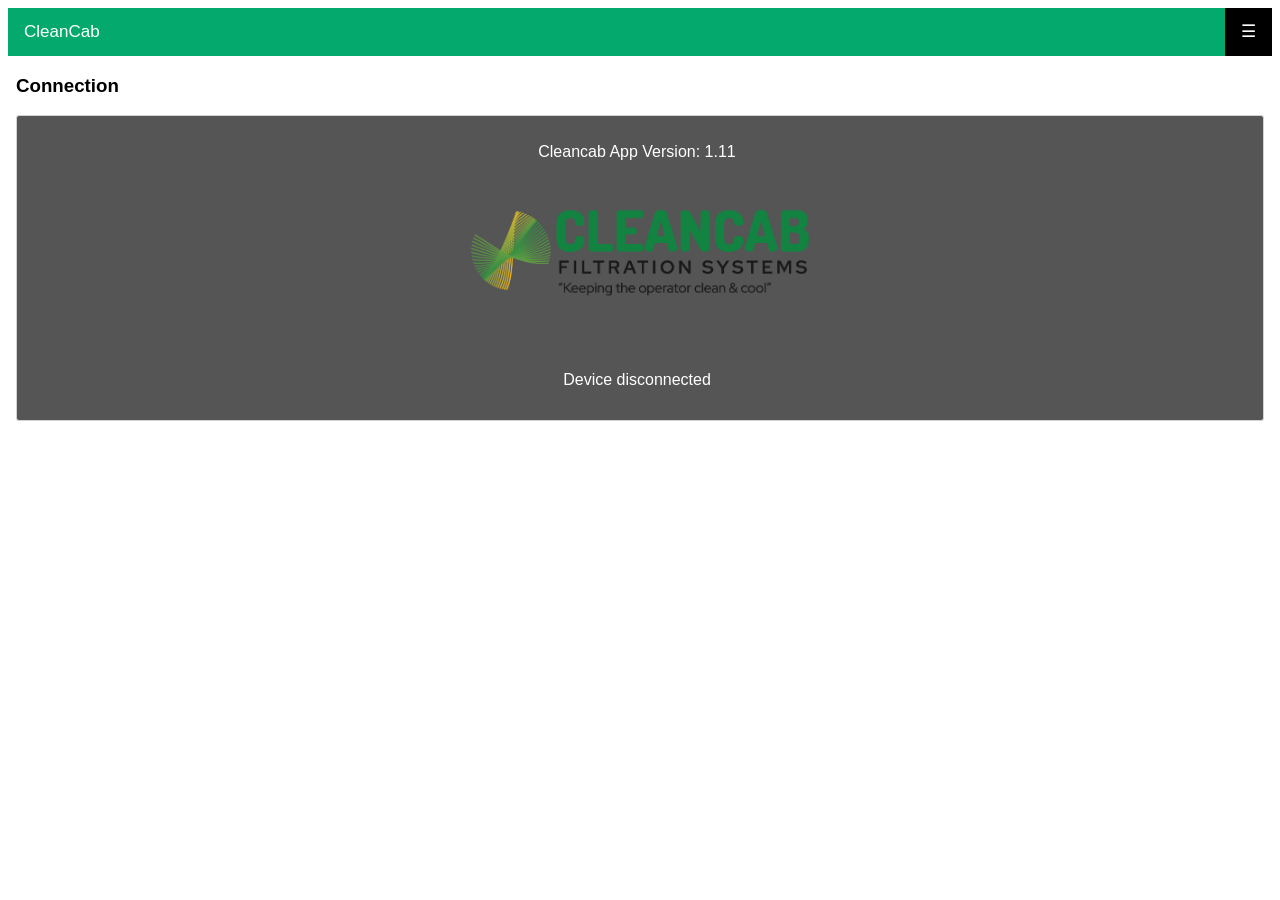
<file: index.html>
<!DOCTYPE html>
<html>
  <head>
    <title>CleanCab App</title>
    <meta name="viewport" content="width=device-width, initial-scale=1">
    <link rel="stylesheet" type="text/css" href="styleph.css">
    <link rel="manifest" href="manifest.json">
    <script src="chart.umd.min.js"></script>
    <!--link rel="stylesheet" type="text/css" href="static/styleph.css"-->
    <!--link rel="manifest" href="static/manifest.json"-->
  </head>
  <body onload="init()">

<!-- Simulate a smartphone / tablet -->
<div class="mobile-containerx">

<!-- Top Navigation Menu -->
<div class="topnav">
  <a href="javascript:showDiv('connectingDiv')" class="active">CleanCab</a>
  <div id="idleLinks">
    <a href="javascript:connect()">Connect</a>
    <a href="javascript:showDiv('contactDiv')">Contact</a>
  </div>
  
  <div id="connectedLinks">
    <a href="javascript:disconnect()">Disconnect</a>
    <a id="menuItemLogin" href="javascript:showDiv('loginDiv')">Login</a>
    <a href="javascript:showDiv('statusDiv')">Status</a>
    <a href="javascript:showDiv('status1Div')">Running Times</a>
    <a href="javascript:showDiv('commissionDiv')">Commission</a>
    <a href="javascript:showDiv('alarmHistoryDiv')">Alarm History</a>
    <a href="javascript:showDiv('filterDetailsDiv')">Filter Details</a>
    <a href="javascript:showDiv('filterHistoryDiv')">Filter History</a>    
    <a href="javascript:showDiv('recorderDiv')">Recorder</a>
    <a href="javascript:showDiv('contactDiv')">Contact</a>
  </div>
  <a href="javascript:void(0);" class="icon" onclick="toggleMenu()">
    <i style="display:inline-block;font:normal normal normal 14px/1 FontAwesome;font-size:inherit;text-rendering:auto;-webkit-font-smoothing:antialiased;-moz-osx-font-smoothing:grayscale">
    &#9776;   
    </i>
  </a>
</div>

<!--div id="debugDiv">
  <div class="container">
    <div class="row">
      <p id="phdbg"></p>
    </div>
    <div class="row">
        <input id="phdbgBtn" type="button" value="Clear" onclick="phdbgClear()" class="btn">
    </div>
  </div>
</div-->
   
<div id="connectingDiv" class="hiddenitemdiv">
  <h3>Connection</h3>
  <div class="container">
    <div class="row">
        <p id="connectingVersion">Cleancab App Version: 1.11</p>
    </div>
    <div class="row">
      <div style="width: 100%;height: 150px;background-image: url('cleancab.png'); background-repeat: no-repeat; background-size: contain; background-position: center;">
      <!--div style="width: 100%;height: 150px;background-image: url('static/cleancab.png'); background-repeat: no-repeat; background-size: contain; background-position: center;"-->
      </div>
    </div>
    <div class="row">
      <p id="connectingTicks"></p>
      <p id="connectingState"></p>  
    </div>
  </div>
</div>

<div id="recorderDiv" class="hiddenitemdiv">
  <h3>Recording</h3>
  <div class="container">
    <div class="row">
      <div class="col-25">
        <label>Sample Rate</label>
      </div>
      <div class="col-65">
        <select id="recorderSamples" style="width:100%">
            <option value=60>60</option>
            <option value=30 selected>30</option>
            <option value=20>20</option>
        </select>
      </div>
      <div class="col-10">
        <label class="units">secs</label>
      </div>
    </div>
    <div class="row">
      <div class="col-25">
        <label>Duration</label>
      </div>
      <div class="col-65">
        <select id="recorderLength" style="width:100%">
            <option value=60>60</option>
            <option value=30>30</option>
            <option value=15 selected>15</option>
        </select>
      </div>
      <div class="col-10">
        <label class="units">mins</label>
      </div>      
    </div>    
    <div class="row">
      <div class="col-25">
      </div>
      <div class="col-35">
        <input id="recorderStartStop" type="button" value="Start Recording" onclick="recorderStartStop(event)"/>
      </div>
      <div class="col-5">
      </div>
      <div class="col-35">
        <input id="recorderSave" type="button" value="Save" onclick="recorderSave(event)"  disabled="true"/>
      </div>
    </div>
      <canvas id="recorderChart" style="width:100%"></canvas>
    <div>
    </div>
  </div>
</div>


<div id="statusDiv" class="hiddenitemdiv">
  <h3>Status</h3>
  <div class="container">
    <form>
    <div class="row">
      <div class="col-35">
        <label>Fan</label>
      </div>
      <div class="col-65">
        <div class="row-progress">
          <div id="sFanSpeedBar" class="container-progress" style="width:1%">1%</div>
        </div>
      </div>    
    </div>
    <div class="row">
      <div class="col-35">
        <label>Pressure</label>
      </div>
      <div class="col-65">
        <div class="row-progress">
          <div id="sPressureBar" class="container-progress" style="width:1%">1pa</div>
        </div>
      </div>   
    </div>
    <div class="row" id="statusCO2Div">
      <div class="col-35">
        <label>CO2</label>
      </div>
      <div class="col-65">
        <div class="row-progress">
          <div id="sCO2Bar" class="container-progress" style="width:1%">0ppm</div>
        </div>
      </div>
    </div>
    <div class="row" id="atmosphericDiv">
      <div class="col-35">
        <label>Atmospheric Pressure</label>
      </div>
      <div class="col-65">
        <input type="text" id="sAtmosphericPressure" readonly value="unknown">
      </div>
    </div>    
    <div class="row" id="temperatureDiv">
      <div class="col-35">
        <label>Temperature</label>
      </div>
      <div class="col-65">
        <input type="text" id="sTemperature" readonly value="unknown">
      </div>
    </div>  
    <div class="row" id="humityDiv">
      <div class="col-35">
        <label>Humity</label>
      </div>
      <div class="col-65">
        <input type="text" id="sHumity" readonly value="unknown">
      </div>
    </div>      
    <div class="row">
      <div class="col-35">
        <label>Door</label>
      </div>
      <div class="col-65">
        <input type="text" id="sDoorState" readonly value="Disabledx">
      </div>
    </div>
    <div class="row">
      <div class="col-35">
        <label>Alarm</label>
      </div>
      <div class="col-65">
        <input type="text" id="sAlarmState" readonly value="Disabledx">
      </div>
    </div>
    <div class="row">
      <div class="col-35">
        <label>CO2</label>
      </div>
      <div class="col-65">
        <input type="text" id="sCO2State" readonly value="Disabledx">
      </div>
    </div>
    </form>
  </div>
</div>  

<div id="status1Div" class="hiddenitemdiv"> 
  <h3>Running Times</h3>
  <div class="container">
    <form>
    <div class="row">
      <div class="col-25">
        <label>Motor</label>
      </div>
      <div class="col-65">
        <input type="text" id="sMotorTime" readonly value="123">
      </div>
      <div class="col-5">
        <label class="units">hrs</label>
      </div>
    </div>
    <div class="row">
      <div class="col-25">
        <label>HEPA</label>
      </div>
      <div class="col-65">
        <input type="text" id="sHepaFilterTime" readonly value="123">
      </div>
      <div class="col-5">
        <label class="units">hrs</label>
      </div>
    </div>
    <div class="row" id="recirculateRunningDiv">
        <div class="col-25">
          <label>Recirculate</label>
        </div>
        <div class="col-65">
          <input type="text" id="sRecirculateFilterTime" readonly value="123">
        </div>
        <div class="col-5">
          <label class="units">hrs</label>
        </div>
    </div>
    <div class="row">
      <div class="col-25">
        <label>Main Filter</label>
      </div>
      <div class="col-65">
        <input type="text" id="sMainFilterTime" readonly value="123">
      </div>
      <div class="col-5">
        <label class="units">hrs</label>
      </div>
    </div>    
    </form>
  </div>
</div>

<div id="filterDetailsDiv" class="hiddenitemdiv">
  <h3>Replace Filters</h3>
  <div class="container">
    <form>
      <div class="row" id="addHepaDiv">
        <div class="col-35">
          <label>Hepa Filter</label>
        </div>          
        <div class="col-65">
            <input id="addHepaBtn" type="button" value="Replace" onclick="replaceFilter(1)" class="btn">
        </div>
      </div>
      <div class="row" id="addRecirculationDiv">
        <div class="col-35">
          <label>Recirculation Filter</label>
        </div>          
        <div class="col-65">
            <input id="addRecirculationBtn" type="button" value="Replace" onclick="replaceFilter(3)" class="btn">
        </div>
      </div>
      <div class="row" id="addMainDiv">
        <div class="col-35">
          <label>Main Filter</label>
        </div>          
        <div class="col-65">
          <input id="addMainBtn" type="button" value="Replace" onclick="replaceFilter(2)" class="btn">
        </div>
      </div>
      <div id="filterForm" style="display:none;">
        <div class="row">
          <div class="col-35">
            <label>Part Number</label>
          </div>
          <div class="col-65">
            <input type="text" id="filterPartNumber" value="">
          </div>
        </div>
        <div class="row">
          <div class="col-35">
            <label>Serial Number</label>
          </div>
          <div class="col-65">
            <input type="text" id="filterSerialNumber" value="">
          </div>
        </div>
        <div class="row">
          <div class="col-35">
            <label>Installer Name</label>
          </div>
          <div class="col-65">
            <input type="text" id="filterInstallerName" value="">
          </div>
        </div>
        <div class="row">
          <div class="col-35">
          </div>
          <div class="col-65">
            <input id="filterSaveBtn" type="button" value="Save" onclick="filterSave()" class="btn">
          </div>
        </div>
      </div>
    </form>
  </div>
  <h3>HEPA Filter Details</h3>
  <div class="container">
    <div class="row">
      <div class="col-35">
        <label>Installed Date</label>
      </div>
      <div class="col-65">
        <input type="date" id="hepaInstalledDate" readonly value="2024-02-18">
      </div>
    </div>
    <div class="row">
      <div class="col-35">
        <label>Part Number</label>
      </div>
      <div class="col-65">
        <input type="text" id="hepaPartNumber" readonly value="">
      </div>
    </div>
    <div class="row">
      <div class="col-35">
        <label>Serial Number</label>
      </div>
      <div class="col-65">
        <input type="text" id="hepaSerialNumber" readonly value="">
      </div>
    </div>
    <div class="row">
      <div class="col-35">
        <label>Installer Name</label>
      </div>
      <div class="col-65">
        <input type="text" id="hepaInstallerName" readonly value="">
      </div>
    </div>
  </div>
  <h3 id="hdrDisplayRecirculationDiv">Recirculation Filter Details</h3>
  <div class="container" id="divDisplayRecirculationDiv">
    <div class="row">
      <div class="col-35">
        <label>Installed Date</label>
      </div>
      <div class="col-65">
        <input type="date" id="recirculationInstalledDate" readonly value="2024-02-18">
      </div>
    </div>
    <div class="row">
      <div class="col-35">
        <label>Part Number</label>
      </div>
      <div class="col-65">
        <input type="text" id="recirculationPartNumber" readonly value="">
      </div>
    </div>
    <div class="row">
      <div class="col-35">
        <label>Serial Number</label>
      </div>
      <div class="col-65">
        <input type="text" id="recirculationSerialNumber" readonly value="">
      </div>
    </div>
    <div class="row">
      <div class="col-35">
        <label>Installer Name</label>
      </div>
      <div class="col-65">
        <input type="text" id="recirculationInstallerName" readonly value="">
      </div>
    </div>
  </div> 
  <h3>Main Filter Details</h3>
  <div class="container">
      <div class="row">
        <div class="col-35">
          <label>Installed Date</label>
        </div>
        <div class="col-65">
          <input type="date" id="mainInstalledDate" readonly value="2024-02-18">
        </div>
      </div>
      <div class="row">
        <div class="col-35">
          <label>Part Number</label>
        </div>
        <div class="col-65">
          <input type="text" id="mainPartNumber" readonly value="">
        </div>
      </div>
      <div class="row">
        <div class="col-35">
          <label>Serial Number</label>
        </div>
        <div class="col-65">
          <input type="text" id="mainSerialNumber" readonly value="">
        </div>
      </div>
      <div class="row">
        <div class="col-35">
          <label>Installer Name</label>
        </div>
        <div class="col-65">
          <input type="text" id="mainInstallerName" readonly value="">
        </div>
      </div>
  </div>  
</div>

<div id="filterHistoryDiv" class="hiddenitemdiv">
  <h3>Filter History</h3>
  <div class="container">
    <p id="filterHistorydbg"></p>
    <div class="row">
      <div class="col-30">
        <button id="filterHistoryPrior" onclick="gotoFilterRec(-1)">Newer</button>
      </div>
      <div class="col-40 pad-10-lr">
        <input type="text" id="filterHistoryPage" readonly value="1/100">
      </div>
      <div class="col-30 units">
        <button id="filterHistoryNext" onclick="gotoFilterRec(1)">Older</button>
      </div>
    </div>
    <div class="container"  id="filterHistoryDataDiv">
    </div>
    <div class="row">
      <div class="col-70">
      </div>
      <div class="col-30 units">
        <button id="filterHistorySave" onclick="saveFilterRecords()">Save to file</button>
      </div>
    </div>
  </div> 
</div>

<div id="alarmHistoryDiv" class="hiddenitemdiv">
  <h3>Alarm History</h3>
  <div class="container">
    <p id="alarmHistorydbg"></p>
    <div class="row">
      <div class="col-30">
        <button id="alarmHistoryPrior" onclick="gotoAlarmRec(-1)">Newer</button>
      </div>
      <div class="col-40 pad-10-lr">
        <input type="text" id="alarmHistoryPage" readonly value="1/100">
      </div>
      <div class="col-30 units">
        <button id="alarmHistoryNext" onclick="gotoAlarmRec(1)">Older</button>
      </div>
    </div>
    <div class="container"  id="alarmHistoryDataDiv">
    </div>
    <div class="row">
      <div class="col-70">
      </div>
      <div class="col-30 units">
        <button id="alarmHistorySave" onclick="saveAlarmRecords()">Save to file</button>
      </div>
    </div>
  </div> 
</div>

<div id="commissionDiv" class="hiddenitemdiv">
  <h3>Commission</h3>
  <div class="container">
    <form id="commissionForm">
      <div class="row">
        <div class="col-25">
          <label>Installed Date</label>
        </div>
        <div class="col-75">
          <input type="date" id="cInstalledDate" readonly value="2024-02-18">
        </div>
      </div>
      <div class="row">
        <div class="col-25">
          <label>Company</label>
        </div>
        <div class="col-75">
          <input type="text" id="cInstallerCompany" maxlength="99" readonly value="">
        </div>
      </div>
      <div class="row">
        <div class="col-25">
          <label>Installed By</label>
        </div>
        <div class="col-75">
          <input type="text" id="cInstallerName" maxlength="99" readonly value="">
        </div>
      </div>
      <div class="row">
        <div class="col-25">
          <label>Contact</label>  
        </div>
        <div class="col-75">
          <input type="text" id="cInstallerPhone" maxlength="19" readonly value="">
        </div>
      </div>
      <div class="row">
        <div class="col-25">
          <label>Machine Name</label>
        </div>
        <div class="col-75">
          <input type="text" id="cMachineName" maxlength="99" readonly value="">
        </div>
      </div>
      <div class="row">
        <div class="col-25">
          <label>Plant Number</label>
        </div>
        <div class="col-75">
          <input type="text" id="cPlantNumber" maxlength="29" readonly value="">
        </div>
      </div>
      <div class="row">
        <div class="col-25">
          <label>Plant Hours</label>
        </div>
        <div class="col-75">
          <input type="text" id="cPlantHours" maxlength="9" readonly value="">
        </div>
      </div>
      <div class="row" id="cSaveRow" style="display:none;">
        <input type="submit" value="Save" class="btn">
      </div>
    </form>
    <div class="row">
      <div class="col-25">
        <label>Check for leaks</label>
      </div>
      <div class="col-75">
        <label class="switch">
          <input id="testModeCheckbox" type="checkbox" onclick="testModeClicked(0)">
          <span class="slider round"></span>
        </label>
      </div>
    </div>
  </div>
</div>

<div id="manageDiv" class="hiddenitemdiv">
  <h3>General Management</h3>
  <div class="container">
    <h3>Leak Management</h3>
    <div class="container">
      <div class="row">
        <div class="col-25">
          <label>Check for leaks</label>
        </div>
        <div class="col-75">
          <label class="switch">
            <input id="testMode1Checkbox" type="checkbox" onclick="testModeClicked(1)">
            <span class="slider round"></span>
          </label>
        </div>
      </div>
    </div>          
    <h3>Log Management</h3>
    <div class="container">
      <div class="row">
        <p id="logResultsDbg"></p>
      </div> 
      <div class="row">
        <div class="col-25">
        </div>
        <div class="col-65">
          <input type="button" value="Erase Filter Log" onclick="eraseLog(0)">
        </div>
      </div>
      <div class="row">
        <div class="col-25">
        </div>
        <div class="col-65">
          <input type="button" value="Erase Alarm Log" onclick="eraseLog(1)">
        </div>
      </div>
      <div class="row">
        <div class="col-25">
        </div>
        <div class="col-65">
          <input type="button" value="Erase Running Counts" onclick="eraseLog(2)">
        </div>
      </div>
    </div>
  </div>
</div>

<div id="calibrateDivP2" class="hiddenitemdiv">
  <h3>Calibration Details</h3>
  <div>
    <div class="container">
      <div class="row">
        <p id="testResultsDbg"></p>
      </div>       
      <form id="calibrationUserForm">
        <div class="row">
          <div class="col-25">
            <label>Date</label>
          </div>
          <div class="col-65">     
            <input type="date" id="cCalibrationDate" readonly value="2024-02-18">
          </div>
        </div>
        <div class="row">
          <div class="col-25">
            <label>Company</label>
          </div>
          <div class="col-65">
            <input type="text" id="cCalibrationCompany" maxlength="99" readonly value="">
          </div>
        </div>
        <div class="row">
          <div class="col-25">
            <label>Name</label>
          </div>
          <div class="col-65">
            <input type="text" id="cCalibrationName" maxlength="99" readonly value="">
          </div>
        </div>
        <div class="row">
          <div class="col-25">
            <label>Contact</label>  
          </div>
          <div class="col-65">
            <input type="text" id="cCalibrationPhone" maxlength="19" readonly value="">
          </div>
        </div>      
      </form>
    </div>
  </div>
</div>

<div id="contactDiv" class="hiddenitemdiv">   
  <h3>Contact</h3>
  <div class="container">
    <div class="row">
      <div style="width: 100%;height: 150px;background-image: url('cleancab.png'); background-repeat: no-repeat; background-size: contain; background-position: center;">
      <!--div style="width: 100%;height: 150px;background-image: url('static/cleancab.png'); background-repeat: no-repeat; background-size: contain; background-position: center;"-->
      </div>
    </div>
    <div class="row">
      <p>Address :<a href="">3 Rose Smith Lane, Muckadilla QLD 4461</a></p>
    </div>
    <div class="row">
      <p>Phone :<a href="tel:+427477740">0427 477 740</a></p>
    </div>
    <div class="row">
      <p>Email :<a href="mailto:info@cleancab.au">info@cleancab.au</a></p>
    </div>
    <div class="row">
      <p>Facebook :<a href="https://www.facebook.com/profile.php?id=61550062888002">CLEANCAB filtration system</a></p>
    </div>    
  </div>
</div>

<div id="settingDiv" class="hiddenitemdiv">             
  <h3>Settings</h3>
  <div class="container">
    <form id="settingForm">
      <div class="row">
        <div class="col-40">
          <label>Operating Mode</label>
        </div>
        <div class="col-5">
        </div>
        <div class="col-50">
          <input type="radio" name="fmode" value="0" checked onclick="handleModeClick(this);"><label>Fixed</label><br>
          <input type="radio" name="fmode" value="1" onclick="handleModeClick(this);"><label>Adaptive</label>
        </div>
        <div class="col-5">
            <label></label>
        </div>
      </div>
      <div class="row">  
        <div class="col-40">
          <label>Ramp Rate</label>
        </div>
        <div class="col-5">
          <div class="tooltip">?<span class="tooltiptext">How fast the blower changes speed. Default is 20ms</span></div>
        </div>
        <div class="col-50">
          <input type="number" id="frampRate" name="frampRate" min="1" max="200" placeholder="20" required="true">
        </div>
        <div class="col-5">
          <label class="units">ms</label>
        </div>
      </div>
      <div class="row" id="settingStartPause">  
        <div class="col-40">
          <label>Startup Pause Time</label>
        </div>
        <div class="col-5">
          <div class="tooltip">?<span class="tooltiptext">The time to hold the fan at max speed after power on</span></div>
        </div>
        <div class="col-50">
          <input type="number" id="fstartPause" name="fstartPause" min="0" max="300" placeholder="30" required="true">
        </div>
        <div class="col-5">
          <label class="units">sec</label>
        </div>
      </div>                   
      <div class="row">  
        <div class="col-40">
          <label>Door Opened Fan Speed</label>
        </div>
        <div class="col-5">
          <div class="tooltip">?<span class="tooltiptext">The fan speed when the door is opened</span></div>
        </div>
        <div class="col-50">
          <input type="number" id="fdoorSpeed" name="fdoorSpeed" min="0" max="100" placeholder="20" required="true">
        </div>
        <div class="col-5">
          <label class="units">%</label>
        </div>
      </div>
      <div class="row">  
        <div class="col-40">
          <label id="ffixedSpeedLbl">Fixed Fan Speed</label>
        </div>
        <div class="col-5">
          <div class="tooltip">?<span class="tooltiptext">The required fan speed</span></div>
        </div>
        <div class="col-50">
          <input type="number" id="ffixedSpeed" name="ffixedSpeed" min="0" max="100" placeholder="70" required="true">
        </div>
        <div class="col-5">
          <label class="units">%</label>
        </div>
      </div>
      <div class="row">  
        <div class="col-40">
          <label>Target Pressure</label>
        </div>
        <div class="col-5">
          <div class="tooltip">?<span class="tooltiptext">The target pressure for the cabin (pa)</span></div>
        </div>
        <div class="col-50">
          <input type="number" id="ftargetPressure" name="ftargetPressure" min="10" max="200" placeholder="30" disabled required="true">
        </div>
        <div class="col-5">
          <label class="units">pa</label>
        </div>
      </div>      
      <div class="row">  
        <div class="col-40">
          <label>Step Size</label>
        </div>
        <div class="col-5">
          <div class="tooltip">?<span class="tooltiptext">The fan speed change amount to obtain the target pressure</span></div>
        </div>
        <div class="col-50">
          <input type="number" id="fstepSize" name="fstepSize" min="1" max="100" placeholder="10" disabled required="true">
        </div>
        <div class="col-5">
          <label class="units">%</label>
        </div>
      </div>      
      <div class="row">  
        <div class="col-40">
          <label>Hold Time</label>
        </div>
        <div class="col-5">
          <div class="tooltip">?<span class="tooltiptext">The rate at which the fan speed is updated to obtain the target pressure</span></div>
        </div>
        <div class="col-50">
          <input type="number" id="fholdTime" name="fholdTime" min="0" max="300" placeholder="30" disabled required="true">
        </div>
        <div class="col-5">
          <label class="units">sec</label>
        </div>
      </div>             
      <div class="row">  
        <div class="col-40">
          <label>Min Fan Speed</label>
        </div>
        <div class="col-5">
          <div class="tooltip">?<span class="tooltiptext">The minimum fan speed</span></div>
        </div>
        <div class="col-50">
          <input type="number" id="fminSpeed" name="fminSpeed" min="0" max="100" placeholder="10" disabled required="true">
        </div>
        <div class="col-5">
          <label class="units">%</label>
        </div>
      </div>
      <div class="row" id="settingDoorMode">  
        <div class="col-40">
          <label>Door Detect Mode</label>
        </div>
        <div class="col-5">
          <div class="tooltip">?<span class="tooltiptext">How the door switch detector works</span></div>
        </div>
        <div class="col-50">
          <input type="radio" name="fdoorMode" value="0" checked><label>Disabled</label><br>
          <input type="radio" name="fdoorMode" value="1"><label>N/O</label><br>
          <input type="radio" name="fdoorMode" value="2"><label>N/C</label>
        </div>
      </div>             
      <div class="row" id="settingAlarmMode">  
        <div class="col-40">
          <label>Alarm Detect Mode</label>
        </div>
        <div class="col-5">
        </div>
        <div class="col-50">
          <input type="radio" name="falarmMode" value="0" checked><label>Disabled</label><br>
          <input type="radio" name="falarmMode" value="1"><label>N/O</label><br>
          <input type="radio" name="falarmMode" value="2"><label>N/C</label>
        </div>
      </div>  
      <div class="row" id="settingCO2Mode">  
        <div class="col-40">
          <label>CO2 Detect Mode</label>
        </div>
        <div class="col-5">
        </div>
        <div class="col-50">
          <input type="radio" name="fco2Mode" value="0" checked><label>Disabled</label><br>
          <input type="radio" name="fco2Mode" value="1"><label>N/O</label><br>
          <input type="radio" name="fco2Mode" value="2"><label>N/C</label>
        </div>
      </div> 
      <div class="row">
        <div class="col-40">
        </div>
        <div class="col-5">
        </div>
        <div class="col-50">
          <input id="settingSaveBtn" type="submit" value="Save Settings" class="btn">
        </div>
      </div>
    </form> 
  </div>
</div>

<div id="alarmSettingDiv" class="hiddenitemdiv">             
  <h3>Settings</h3>
  <div class="container">
    <form id="alarmSettingForm">
      <h3>Pressure Alarm</h3>
      <div class="container">
        <div class="row">  
          <div class="col-40">
            <label>Target Min</label>
          </div>
          <div class="col-5">
            <div class="tooltip">?<span class="tooltiptext">Minimum pressure required in the cabin</span></div>
          </div>
          <div class="col-45">
            <input type="number" id="fasPressureThresholdMin" name="fasPressureThresholdMin" min="1" max="200" placeholder="25" required="true">
          </div>
          <div class="col-10">
            <label class="units">pa</label>
          </div>
        </div>
        <div class="row">  
          <div class="col-40">
            <label>Target Max</label>
          </div>
          <div class="col-5">
            <div class="tooltip">?<span class="tooltiptext">Maximum pressure allowed in the cabin</span></div>
          </div>
          <div class="col-45">
            <input type="number" id="fasPressureThresholdMax" name="fasPressureThresholdMax" min="1" max="200" placeholder="200" required="true">
          </div>
          <div class="col-10">
            <label class="units">pa</label>
          </div>
        </div>        
        <div class="row">  
          <div class="col-40">
            <label>On Delay</label>
          </div>
          <div class="col-5">
            <div class="tooltip">?<span class="tooltiptext">Time before alarm is generated when pressure is out of range</span></div>
          </div>
          <div class="col-45">
            <input type="number" id="fasPressureOnTime" name="fasPressureOnTime" min="1" max="240" placeholder="120" required="true">
          </div>
          <div class="col-10">
            <label class="units">sec</label>
          </div>
        </div>
        <div class="row">  
          <div class="col-40">
            <label>Off Delay</label>
          </div>
          <div class="col-5">
            <div class="tooltip">?<span class="tooltiptext">Time before alarm is turned off when pressure is ok</span></div>
          </div>
          <div class="col-45">
            <input type="number" id="fasPressureOffTime" name="fasPressureOffTime" min="1" max="30" placeholder="1" required="true">
          </div>
          <div class="col-10">
            <label class="units">sec</label>
          </div>
        </div>      
      </div>
      <h3>CO2 - Alarm</h3>
      <div class="container">
        <div class="row" id="fasCO2AlarmEnableDiv">
          <div class="col-40">
            <label>Enable CO2 Alarms</label>
          </div>
          <div class="col-5">
          </div>
          <div class="col-45">
            <label class="switch">
              <input id="fasCO2AlarmEnable" type="checkbox" onclick="co2AlarmEnableClicked(0)">
              <span class="slider round"></span>
            </label>
          </div>
        </div>
        <div class="row">  
          <div class="col-40">
            <label>Warning Target</label>
          </div>
          <div class="col-5">
            <div class="tooltip">?<span class="tooltiptext">Warning level for CO2 in the cabin</span></div>
          </div>
          <div class="col-45">
            <input type="number" id="fasCO2WarningThreshold" min="400" max="40000" placeholder="1000" required="true">
          </div>
          <div class="col-10">
            <label class="units">ppm</label>
          </div>
        </div>
        <div class="row"> 
          <div class="col-40">
            <label>Alarm Target</label>
          </div>
          <div class="col-5">
            <div class="tooltip">?<span class="tooltiptext">Alarm level for CO2 in the cabin</span></div>
          </div>
          <div class="col-45">
            <input type="number" id="fasCO2AlarmThreshold" min="400" max="40000" placeholder="1000" required="true">
          </div>
          <div class="col-10">
            <label class="units">ppm</label>
          </div>
        </div>
        <div class="row">  
          <div class="col-40">
            <label>On Delay</label>
          </div>
          <div class="col-5">
            <div class="tooltip">?<span class="tooltiptext">Time before alarm is generated when CO2 is above the targets</span></div>
          </div>
          <div class="col-45">
            <input type="number" id="fasCO2AlarmOnTime" min="1" max="240" placeholder="120" required="true">
          </div>
          <div class="col-10">
            <label class="units">sec</label>
          </div>
        </div>
        <div class="row">  
          <div class="col-40">
            <label>Off Delay</label>
          </div>
          <div class="col-5">
            <div class="tooltip">?<span class="tooltiptext">Time before alarm is turned off when CO2 is ok</span></div>
          </div>
          <div class="col-45">
            <input type="number" id="fasCO2AlarmOffTime" min="1" max="30" placeholder="1" required="true">
          </div>
          <div class="col-10">
            <label class="units">sec</label>
          </div>
        </div> 
      </div>      
      <h3>Fan - Warning</h3>
      <div class="container">
        <div class="row">  
          <div class="col-40">
            <label>Target</label>
          </div>
          <div class="col-5">
            <div class="tooltip">?<span class="tooltiptext">Alarm level for Fan speed</span></div>
          </div>
          <div class="col-45">
            <input type="number" id="fasFanThreshold" min="0" max="100" placeholder="80" required="true">
          </div>
          <div class="col-10">
            <label class="units">%</label>
          </div>
        </div>
        <div class="row">  
          <div class="col-40">
            <label>On Delay</label>
          </div>
          <div class="col-5">
            <div class="tooltip">?<span class="tooltiptext">Time before warning is generated when Fan speed is above the target</span></div>
          </div>
          <div class="col-45">
            <input type="number" id="fasFanOnTime" min="1" max="240" placeholder="120" required="true">
          </div>
          <div class="col-10">
            <label class="units">sec</label>
          </div>
        </div>
        <div class="row">  
          <div class="col-40">
            <label>Off Delay</label>
          </div>
          <div class="col-5">
            <div class="tooltip">?<span class="tooltiptext">Time before warning is turned off when Fan speed is ok</span></div>
          </div>
          <div class="col-45">
            <input type="number" id="fasFanOffTime" min="1" max="30" placeholder="1" required="true">
          </div>
          <div class="col-10">
            <label class="units">sec</label>
          </div>
        </div>      
      </div>
      <h3>Filter - Expected Life</h3>
      <div class="container">
        <div class="row">  
          <div class="col-40">
            <label>HEPA</label>
          </div>
          <div class="col-5">
            <div class="tooltip">?<span class="tooltiptext">Expect life of the HEPA filter</span></div>
          </div>
          <div class="col-45">
            <input type="number" id="fasFilterLifeHepa" min="100" max="20000" placeholder="500" required="true">
          </div>
          <div class="col-10">
            <label class="units">hrs</label>
          </div>
        </div>
        <div class="row">  
          <div class="col-40">
            <label>Recirculation</label>
          </div>
          <div class="col-5">
            <div class="tooltip">?<span class="tooltiptext">Expect life of the Recirculation HEPA filter</span></div>
          </div>
          <div class="col-45">
            <input type="number" id="fasFilterLifeRecirculation" min="100" max="20000" placeholder="500" required="true">
          </div>
          <div class="col-10">
            <label class="units">hrs</label>
          </div>
        </div>
        <div class="row">  
          <div class="col-40">
            <label>Main</label>
          </div>
          <div class="col-5">
            <div class="tooltip">?<span class="tooltiptext">Expect life of the Main filter</span></div>
          </div>
          <div class="col-45">
            <input type="number" id="fasFilterLifeMain" min="100" max="20000" placeholder="500" required="true">
          </div>
          <div class="col-10">
            <label class="units">hrs</label>
          </div>
        </div>        
      </div>      
      <h3>General</h3>
      <div class="container">
        <div class="row">  
          <div class="col-40">
            <label>Urgent Mute</label>
          </div>
          <div class="col-5">
            <div class="tooltip">?<span class="tooltiptext">Time to mute the buzzer for Urgent alarms</span></div>
          </div>
          <div class="col-45">
            <input type="number" id="fasMuteDuration" min="1" max="30" placeholder="10" required="true">
          </div>
          <div class="col-10">
            <label class="units">min</label>
          </div>
        </div>
        <div class="row">  
          <div class="col-40">
            <label>Info Mute</label>
          </div>
          <div class="col-5">
            <div class="tooltip">?<span class="tooltiptext">Time to mute the buzzer for Info alarms</span></div>
          </div>
          <div class="col-45">
            <input type="number" id="fasMuteInfoDuration" min="1" max="300" placeholder="60" required="true">
          </div>
          <div class="col-10">
            <label class="units">min</label>
          </div>
        </div>
      </div>

      <h3>CO2 Flush</h3>
      <div class="container">
        <div class="row">  
          <div class="col-40">
            <label>Start Level</label>
          </div>
          <div class="col-5">
            <div class="tooltip">?<span class="tooltiptext">The CO2 level to start the flush process</span></div>
          </div>
          <div class="col-45">
            <input type="number" id="fasCO2FlushLevelOn" min="1000" max="40000" placeholder="1500" required="true">
          </div>
          <div class="col-10">
            <label class="units">ppm</label>
          </div>
        </div>
        <div class="row">  
          <div class="col-40">
            <label>Stop Level</label>
          </div>
          <div class="col-5">
            <div class="tooltip">?<span class="tooltiptext">The CO2 level to stop the flush process</span></div>
          </div>
          <div class="col-45">
            <input type="number" id="fasCO2FlushLevelOff" min="500" max="40000" placeholder="1000" required="true">
          </div>
          <div class="col-10">
            <label class="units">ppm</label>
          </div>
        </div>
        <div class="row">  
          <div class="col-40">
            <label>Flush Pressure</label>
          </div>
          <div class="col-5">
            <div class="tooltip">?<span class="tooltiptext">The target pressure to use to flush</span></div>
          </div>
          <div class="col-45">
            <input type="number" id="fasCO2FlushTarget" min="1" max="200" placeholder="100" required="true">
          </div>
          <div class="col-10">
            <label class="units">pa</label>
          </div>
        </div>        
      </div>
      <div class="row" id="alarmSettingSaveDiv">
        <input id="alarmSettingSaveBtn" type="submit" value="Save Settings" class="btn">
      </div>
    </form> 
  </div>
</div>

<div id="loginDiv" class="hiddenitemdiv">             
  <h3 id="loginDivHeader">Login</h3>
  <div class="container">
    <div class="row">
      <div class="col-35">
      </div>
      <div class="col-65">
        <label id="loginDbg">Enter login password</label>
      </div>
    </div>
    <div class="row" id="loginPasswordRow">
      <div class="col-35">
        <label>Password</label>
      </div>
      <div class="col-65">
        <input id="loginPassword" type="password" value=""> 
      </div>
    </div>
    <div class="row">
      <div class="col-35">
      </div>
      <div class="col-65">
        <input id="loginBtn" type="button" value="Login" onclick="loginClicked()">
      </div>
    </div>
  </div>
</div>

<!-- End smartphone / tablet look -->
</div>

<script>

//=====================================================
//
//      Service Worker
//
//=====================================================

const urlParams = new URLSearchParams(window.location.search);
if (urlParams.get('source') === 'twa') {
  window.addEventListener('beforeinstallprompt', (event) => {
    event.preventDefault();
  });
}

if ('serviceWorker' in navigator) 
{
  navigator.serviceWorker.register('serviceworker.js', {scope: '/'})
    .then(function(registration) 
    {
        console.log('ServiceWorker registration successful!');
    })
    .catch(function(err) 
    {
        console.log('ServiceWorker registration failed: ', err);
    });
}

//=====================================================
//
//      Initialization
//
//=====================================================

//const phdbg = document.querySelector("#phdbg");
//var phdbgc = 0;
var menuDisabled=false;

//function phdbgClear()
//{
//    phdbg.innerHTML = "";
//}

const DBG_INFO = 0;
const DBG_CONNECT = 1;
const DBG_DEBUG = 2;
const DBG_ERROR = 3;


const connectingState = document.querySelector("#connectingState");
const connectingTicks = document.querySelector("#connectingTicks");

var selectDisplay;
var activeLinks;
var filterHistory;
var alarmHistory;
var authorizeControl;
var calibrateControl;
var recorderControl;
var testControl;

function init()
{
    selectDisplay = "";

    //testing lines
    activeLinks = "idleLinks";
    //activeLinks = "connectedLinks";
    // testing lines end
    
    filterHistory = new filterHistoryClass("filter", "Filter");
    alarmHistory = new alarmHistoryClass("alarm", "Alarm");
    authorizeControl = new authorizeClass();
    calibrateControl = new calibrateClass();
    recorderControl = new recorderClass();
    testControl = new testClass();

    onDisconnected();
    // testing lines... removed \/
    //supportedBitmap = 3;
    //protocolVersion = 2;
    //bleiface.protocolVersionSet();
    //authorizeControl.setAuthorized(false);
    // testing lines end
    
    setTimeout(halfSecondTimer, 500);
}

//=====================================================
//
//      Menu helper
//
//=====================================================

function menuHide()
{
    var x = document.getElementById(activeLinks);
    if (x)
    {
        x.style.display = "none";
    }
}

function toggleMenu()
{
    if (!menuDisabled)
    {
        var x = document.getElementById(activeLinks);
        if (x.style.display === "block")
        {
            x.style.display = "none";
        }
        else
        {
            x.style.display = "block";
        }
    }
}

function hideSelected()
{
    if (selectDisplay != "")
    {
        var x = document.getElementById(selectDisplay);

        if (x)
        {
            x.style.display = "none";
        }
    }
}

function showSelected()
{
    if (selectDisplay != "")
    {
        var x = document.getElementById(selectDisplay);

        if (x)
        {
            x.style.display = "block";
        }
        
        if (selectDisplay === "filterHistoryDiv")
        {
            if (filterHistory)
            {
                filterHistory.loadHistoryDiv(0);
            }
        }
        else if (selectDisplay === "alarmHistoryDiv")
        {
            if (alarmHistory)
            {
                alarmHistory.loadHistoryDiv(0);
            }
        }
    }
}

function showDiv(divName)
{
    hideSelected();

    selectDisplay = divName;

    showSelected();
    menuHide();
}

//===================================================
//
//      Helper functions
//
//===================================================

function showDetailsDiv(frecId)
{
    element = document.getElementById(frecId);
    if (element)
    {
        if (element.style.display === "none")
        {
            element.style.display = "block";
        }
        else
        {
            element.style.display = "none";
        }
    }
}

function pad2(num) 
{
    var s = "0" + num;
    return s.substr(s.length - 2);
}

function setRadioInput(fieldName, selectValue)
{
    var radios = document.getElementsByName(fieldName);
    for (var j = 0; j < radios.length; j++) 
    {
        if (radios[j].value == selectValue) 
        {
            radios[j].checked = true;
            break;
        }
    }
}

function getRadioInput(fieldName)
{
  var radios = document.getElementsByName(fieldName);
  for (var j = 0; j < radios.length; j++) 
  {
    if (radios[j].checked) 
    {
      return radios[j].value;
    }
  }
  return 0;
}

function getNowDateForInput()
{        
    const date = new Date();
        
    thedate = date.getFullYear() + "-";
        
    let realMonth = date.getMonth() + 1;
    if (realMonth < 10)
    {
        thedate += '0';
    }
    thedate += realMonth + '-';
    if (date.getDate() < 10)
    {
        thedate += '0';
    }
    thedate += date.getDate();
  
    return thedate;
}    

function toHours(mins)
{
    var hours = mins / 60;
    
    return hours.toFixed(1);
}

//==========================================================
//
//          Log reader base class (aka History)
//
//==========================================================

// Log helper functions

function logDataValid(data)
{
    return data.getUint8(1) > 0;
}   

function logDataRecordNum(data)
{
    if (protocolVersion == 0)
    {
        return 0;
    }
    return data.getUint16(2, true);
}   

function logDataNumOfRecords(data)
{
    if (protocolVersion == 0)
    {
        return 0;
    }
    return data.getUint16(4, true);
}   


// Log data:
//  Version 0:  id,valid,day,       month,     year,       hour,       min,sec,...
//  Version 1:  id,valid,rec num lo,rec num hi,num recs lo,num recs hi,day,month,year

function logDataDate(data)
{
    let offset = (protocolVersion == 0) ? 2 : 6;            
    
    let theDay = pad2(data.getUint8(offset + 0));
    let theMonth = pad2(data.getUint8(offset + 1));
    let theYear = "20" + pad2(data.getUint8(offset + 2));   
    
    let theDate = theYear + "-" + theMonth + "-" + theDay;
    
    return theDate;
}

function logDataTime(data)
{
    let offset = (protocolVersion == 0) ? 5 : 9;

    let theHour = pad2(data.getUint8(offset + 0));   
    let theMinute = pad2(data.getUint8(offset + 1));
    let theSecond = pad2(data.getUint8(offset + 2));
    
    let theTime = theHour + ":" + theMinute + ":" + theSecond;
    
    return theTime;
}

// Log base class

class historyClass
{
    constructor(historyName, blename)
    {
        this.elementDbg = document.getElementById(historyName + "Historydbg");
        this.elementDataDiv = document.getElementById(historyName + "HistoryDataDiv");
        this.elementPrior = document.getElementById(historyName + "HistoryPrior");
        this.elementNext = document.getElementById(historyName + "HistoryNext");
        this.elementPage = document.getElementById(historyName + "HistoryPage");
        this.elementSave = document.getElementById(historyName + "HistorySave");
        this.fileData = "";
        this.top = 0;
        this.count = 0;
        this.numRecords = 0;
        this.blename = blename;
        this.fileName = historyName + "-history.txt";
        this.name = historyName;
        this.id = 0;
        this.exporting = false;
        this.readState = 0;
    }
    
    setExportFileHeader()
    {
        this.fileData = "";
    }
    
    exportRecords()
    {
        bleiface.setMessage(DBG_INFO, "History " + this.name + ": Start Export");
        this.elementDbg.innerHTML = "Exporting data...";

        this.elementNext.disabled = true;    
        this.elementPrior.disabled = true;
        this.elementSave.disabled = true;

        this.exporting = true;
        this.readState = 1;

        this.setExportFileHeader();
    
        this.count = 2;     // actually a retry count
    }

    loadHistoryDiv(thePage)
    {
        bleiface.setMessage(DBG_INFO, "History " + this.name + ": Start Loading Page");
        this.elementDbg.innerHTML = "Loading data...";

        this.elementNext.disabled = true;    
        this.elementPrior.disabled = true;
        this.elementSave.disabled = true;
    
        while (this.elementDataDiv.firstChild) 
        {
            this.elementDataDiv.removeChild(this.elementDataDiv.firstChild);
        }  

        this.exporting = false;
        this.readState = 1;

        this.top = thePage;
        this.count = 10;
        this.numRecords = 0;
    }

    handleHistoryLoading()
    {
        let result = false;

        if (this.readState > 0)
        {
            let item = bleiface.getItem(this.blename);
            if (item)
            {
                bleiface.setMessage(DBG_INFO, "History " + this.name + ": State: " + this.readState);
                
                switch (this.readState)
                {
                    case 1:
                        // perform a Start command

                        if (this.exporting)
                        {
                            item.setReadRecord(3);
                        }
                        else
                        {
                            item.setGotoRecord(0, this.top + 9);    
                        }
                        this.id = item.getId();
                
                        result = true;
        
                        this.readState = 2;
                    break;
                    
                    case 2:
                        // performing the first read after a GOTO record request or a get First record request
        
                        result = true;
                        this.readState = 1;                   // if we fail then go back to sending the GOTO request
            
                        bleiface.itemReadWithBusy(item);
                    break;
            
                    case 3:
                        // the first record after the GOTO had been read, so keep reading until the end
        
                        if (this.count > 0)
                        {
                            this.count--;
                            result = true;
                    
                            this.readNext(item);
                        }
                        else
                        {
                            this.readDone();
                        }
                    break;
                }
            }
            else
            {
                this.readState = 0;
            }
        }
        return result;
    }

    readNext(item)
    {
        bleiface.itemReadWithBusy(item);
    }
    
    readDone()
    {
        bleiface.setMessage(DBG_INFO, "History " + this.name + ": Finished");
    
        if (this.exporting)
        {
            var tempLink = document.createElement("a");
            var taBlob = new Blob([this.fileData], {type: 'text/plain'});
            tempLink.setAttribute('href', URL.createObjectURL(taBlob));
            tempLink.setAttribute('download', this.fileName);
            tempLink.click();
  
            URL.revokeObjectURL(tempLink.href);
            this.fileData = "";
        }
   
        if (this.numRecords == 0)
        {
            this.elementDbg.innerHTML = "No records found";
        }
        else
        {
            this.elementDbg.innerHTML = "";
        }

        this.elementNext.disabled = (this.top + 10) >= this.numRecords;;    
        this.elementPrior.disabled = this.top == 0;
        this.elementPage.value = this.top + "/" + this.numRecords;
        this.elementSave.disabled = false;
    
        this.exporting = false;
        this.readState = 0;
    }    
    
    addRowElement(element, theLabel, theValue)
    {
        var rowDiv = document.createElement("div");
        var labelDiv = document.createElement("div");
        var valueDiv = document.createElement("div");
    
        rowDiv.setAttribute("class", "row");
        labelDiv.setAttribute("class", "col-35");
        valueDiv.setAttribute("class", "col-65");
        labelDiv.innerHTML = "<label>" + theLabel + "</label>";
        valueDiv.innerHTML = "<input type='text' readonly value='" + theValue + "'>";
    
        rowDiv.appendChild(labelDiv);
        rowDiv.appendChild(valueDiv);
    
        element.appendChild(rowDiv);
    }            

    dataValid(data)
    {
        return false;
    }
    
    dataRecordNumber(data)
    {
        return 0;
    }
    
    dataNumOfRecords(data)
    {
        return 0;
    }
    
    dataAddToFileData(data)
    {
    }
    
    dataAddDetailElements(detailsDiv, data)
    {
    }
    
    dataDate(data)
    {
        return "";
    }
    
    dataRecordType(data)
    {
        return "";
    }
    
    handleRecordRead(id, data)
    {   
        if (this.id == id &&
            this.readState > 0)
        {
            bleiface.setMessage(DBG_INFO, "History " + this.name + ": Received. Len=" + data.length);

            if (this.readState == 1)
            {
                this.readState = 3;
            }
        
            if (this.readState == 3)
            {
                if (this.exporting)
                {
                    this.count = 2;
                    if (this.dataValid(data))
                    {
                        this.elementDbg.innerHTML = "Exporting data ... Record " + this.dataRecordNumber(data);
           
                        this.dataAddToFileData(data);                                           
                    }
                    else
                    {
                        this.readDone();
                    }
                }
                else
                {
                    // need to add the record

                    if (this.dataValid(data))
                    {
                        this.elementDbg.innerHTML = "Loading data ... Record " + this.dataRecordNumber(data);
            
                        this.numRecords = this.dataNumOfRecords(data);
            
                        // Add a new element.
            
                        var rowDiv = document.createElement("div");
                        var dateDiv = document.createElement("div");
                        var typeDiv = document.createElement("div");
                        var btnDiv = document.createElement("div");
            
                        var frecId = "frec" + this.name + "Id" + this.dataRecordNumber(data);
            
                        rowDiv.setAttribute("class", "row");
                        dateDiv.setAttribute("class", "col-30");
                        typeDiv.setAttribute("class", "col-40 units");
                        btnDiv.setAttribute("class", "col-30 units");
                        dateDiv.innerHTML = "<input type='text' readonly value='" + this.dataDate(data) + "' title='" + this.dataDate(data) + "'>";
                        typeDiv.innerHTML = "<input type='text' readonly value='" + this.dataRecordType(data) + "'>";
                        btnDiv.innerHTML = "<input type='button' value='Details...' onclick=" + '"' + "showDetailsDiv('" + frecId + "')" + '"' + ">";
            
                        rowDiv.appendChild(dateDiv);
                        rowDiv.appendChild(typeDiv);
                        rowDiv.appendChild(btnDiv);

                        if (this.elementDataDiv.firstChild)
                        {
                            this.elementDataDiv.insertBefore(rowDiv, this.elementDataDiv.firstChild);
                        }
                        else
                        {
                            this.elementDataDiv.appendChild(rowDiv);
                        }

                        var detailsDiv = document.createElement("div");
            
                        detailsDiv.setAttribute("class", "container hiddenitemdiv");
                        detailsDiv.setAttribute("id", frecId);
                
                        this.dataAddDetailElements(detailsDiv, data);
            
                        rowDiv.appendChild(detailsDiv);
            
                        detailsDiv.style.display = "none";
            
                        if (this.dataRecordNumber(data) == this.top)
                        {
                            this.readDone();
                        }
                    }
                    else
                    {
                        // not valid so finished reading
           
                        this.readDone();           
                    }
                }
            }
        }
    }  

    gotoRecord(rec)
    {
        bleiface.setMessage(DBG_INFO, "History " + this.name + ": Goto " + rec);    
        
        if (rec < 0)
        {
            if (this.top > 10)
            {
                this.top -= 10;
            }
            else
            {
                this.top = 0;
            }
        }
        else
        {
            this.top += 10;
            if (this.top >= this.numRecords)
            {
                this.top -= 10;
                if (this.top < 0)
                {
                    this.top = 0;
                }
            }
        }
        this.loadHistoryDiv(this.top)
    }
}

//===================================================
//
//      Bluetooth Characteristic base class
//
//===================================================

class blueToothIf
{
    constructor(itemName, serviceIdx, characteristicUUID)
    {
        this.name = itemName;
        this.serviceIdx = serviceIdx;
        this.characteristicUUID = characteristicUUID.toLowerCase();
        this.characteristic = null;
        this.validIsValid = false;
        this.connectState = 0;          // 0 = idle, 1 = connecting, 2 = connected, 3 = failed
        this.readValue = null;
        this.initState = 0;
        this.runState = 0;
    }
    
    getName()
    {
        return this.name;
    }
    
    disconnected()
    {
        this.characteristic = null;
        this.readValue = null;
        this.validIsValid = false;
        this.connectState = 0;
        this.initState = 0;
    }
    
    start()
    {
        this.connectState = 1;
    }

    done()
    {
        this.connectState = 2;
    }

    failed()
    {
        this.connectState = 3;
    }
    
    setCharactistic(characteristic)
    {
        this.characteristic = characteristic;
        this.done();
    }
    
    connect(service)
    {
        this.characteristic = null;
        this.readValue = null;
        this.validIsValid = false;
        this.connectState = 1;
        
        return service[this.serviceIdx].getCharacteristic(this.characteristicUUID);
    }

    protocolVersionSet()
    {

    }

    isConnected()
    {
        return this.connectState == 2;
    }

    isConnecting()
    {
        return this.connectState == 1;
    }

    isConnectFailed()
    {
        return this.connectState == 3;
    }

    isNotConnect()
    {
        return this.connectState == 0 || this.connectState == 3;
    }
    
    isValueValid()
    {
        return this.isConnected() && this.validIsValid;
    }
    
    getValue()
    {
        return this.readValue;
    }
    
    setRead(readValue)
    {
        this.validIsValid = true;
        this.readValue = readValue;
    }
    
    read()
    {
        this.validIsValid = false;
        this.readValue = null;
        
        return this.characteristic.readValue();
    }
    
    write(data)
    {
        bleiface.setBusy(this.getName);
        this.characteristic.writeValueWithResponse(data)
            .then (cdata =>
            {
                bleiface.clearBusy();
                return true;
            })
            .catch (error =>
            {
                bleiface.setError("Error:Write: " + error);
            });
    }

    init()
    {
        this.initState = 9999;
    }
    
    isInit()
    {
        return this.initState == 9999;
    }
    
    run()
    {
    }
};

//==========================================================
//
//          Test Switch
//
//==========================================================

// Variables

var testSwitch = document.querySelector("#testModeCheckbox");
var test1Switch = document.querySelector("#testMode1Checkbox");

// Callback events

function testModeClicked(id)
{
    if (testControl)
    {
        testControl.setTestState(id == 0 ? testSwitch.checked : test1Switch.checked);
    }
}

class testClass
{
    constructor()
    {
		this.elementDbg = document.getElementById("testResultsDbg");
		this.elementLogDbg = document.getElementById("logResultsDbg");
        
        this.send_req = false;
        this.send_cmd = 0;
        this.send_value = 0;
        this.timer = 0;
        
        this.deleteAlarm = false;
        this.deleteFilter = false;
    }

    tick()
    {
        if (this.timer > 0)
        {
            this.timer--;
            if (this.timer == 0)
            {
                this.elementDbg.innerHTML = "";
				this.elementLogDbg.innerHTML = "";
            }
        }
    }
    
    restart()
    {
        this.send_req = false;        

        this.deleteAlarm = false;
        this.deleteFilter = false;
    }

    processData(data)
    {
        this.testState = data.getUint8(0) != 0;
        
        if (protocolVersion >= 2)
        {
            if (this.deleteAlarm && (data.getUint8(5) == 0))
            {
                this.deleteAlarm = false;
                this.elementLogDbg.innerHTML = "Alarm Log Deleted";    
                this.timer = 5;
            }
            if (this.deleteFilter && (data.getUint8(6) == 0))
            {
                this.deleteFilter = false;
                this.elementLogDbg.innerHTML = "Filter Log Deleted";    
                this.timer = 5;
            }
        }
    }   
    
    executeEraseLog(theLog)
    {
        bleiface.setMessage(DBG_INFO, "Erase Log: Log=" + theLog);

        this.send_req = false;
        this.send_cmd = theLog + 4;
        this.send_value = 0;
        this.send_req = true;
    }
    
    setTestState(on)
    {
	    if (testSwitch.checked != on)
        {
            testSwitch.checked = on;
        }
        if (test1Switch.checked != on)
        {
            test1Switch.checked = on;
        }
        this.send_req = false;
        this.send_cmd = 0;
        this.send_value = on ? 1 : 0;
        this.send_req = true;
    }
    
    handleActions(item)
    {
        if (this.send_req)
        {
            this.send_req = false;
            
            item.sendRequest(this.send_cmd, this.send_value);
            
            if (this.send_cmd == 4)
            {
                this.deleteFilter = true;
                this.elementLogDbg.innerHTML = "Deleting Filter Log...";
            }
            if (this.send_cmd == 5)
            {
                this.deleteAlarm = true;
                this.elementLogDbg.innerHTML = "Deleting Alarm Log...";
            }
			if (this.send_cmd == 6)
            {
                this.elementLogDbg.innerHTML = "Running Counts Deleted";
                this.timer = 5;
            }
            return true;
        }
        
        if (selectDisplay === "calibrateDivP2" ||
            selectDisplay === "manageDiv")
        {
            bleiface.itemReadWithBusy(item);

            return true;
        }
        return false;
    }    
}

// Bluetooth interface

class blueToothTest extends blueToothIf
{
    constructor ()
    {
        super ("Test", 0, "546a24ea-ec5b-461b-9cce-b9bce932a72c");
        this.send = false;
    }
  
    setRead(readValue)
    {
        super.setRead(readValue);

        testControl.processData(readValue);
    }
    
    sendRequest(sendCmd, sendValue)
    {
        if (protocolVersion < 2)
        {
            let data = new Uint8Array(1);
            data[0] = sendValue;
            this.write(data);
        }
        else
        {
            let data = new Uint8Array(3);
            
            data[0] = sendCmd;
            data[1] = sendValue & 0x00ff;
            data[2] = (sendValue >> 8) & 0x00ff;
        
            this.write(data);
        }
    }
    
    init()
    {
        if (this.initState == 0)
        {
            super.init();
            
            bleiface.setMessage(DBG_CONNECT, "Turning off Test Mode");
            testControl.setTestState(false);
        }
    }
    
    run()
    {
        testControl.handleActions(this);
    }
}


//==========================================================
//
//          Filter setting/change
//
//==========================================================

// Variables

var addingFilter = 0;
var addHepaBtn = document.querySelector("#addHepaBtn");
var addMainBtn = document.querySelector("#addMainBtn");
var addRecirculationBtn = document.querySelector("#addRecirculationBtn");
var addHepaDiv = document.querySelector("#addHepaDiv");
var addMainDiv = document.querySelector("#addMainDiv");
var addRecirculationDiv = document.querySelector("#addRecirculationDiv");
var filterForm = document.querySelector("#filterForm");

var filterPartNumber = document.querySelector("#filterPartNumber");
var filterInstallerName = document.querySelector("#filterInstallerName");
var filterSerialNumber = document.querySelector("#filterSerialNumber");

//Filter event handlers

function gotoFilterRec(recDir)
{
    if (filterHistory)
    {
        filterHistory.gotoRecord(recDir);
    }
}

function saveFilterRecords()
{
    if (filterHistory)
    {
        filterHistory.exportRecords();
    }
}

function replaceFilter(filterType)
{
    if (addingFilter == filterType)
    {
        // hide the form
    
        addHepaBtn.value = "Replace";
        addMainBtn.value = "Replace";
        addRecirculationBtn.value = "Replace";
        addingFilter = 0;
        filterForm.style.display="none";
    }
    else if (addingFilter == 0)
    {
        addingFilter = filterType;
        if (filterType == 1)
            addHepaBtn.value = "Cancel Replace";
        if (filterType == 2)
            addMainBtn.value = "Cancel Replace";
        if (filterType == 3)
            addRecirculationBtn.value = "Cancel Replace";
        filterForm.style.display="block";
    }
    addMainBtn.disabled = addingFilter != 0 && addingFilter != 2;
    addHepaBtn.disabled = addingFilter != 0 && addingFilter != 1;
    addRecirculationBtn.disabled = addingFilter != 0 && addingFilter != 3;
    addHepaDiv.style.display = (addingFilter == 0 || addingFilter == 1) ? "block" : "none";
    addMainDiv.style.display = (addingFilter == 0 || addingFilter == 2) ? "block" : "none";
    if (protocolVersion < 2)
    {
        addRecirculationDiv.style.display = "none";
    }
    else
    {
        addRecirculationDiv.style.display = (addingFilter == 0 || addingFilter == 3) ? "block" : "none";
    }
}

function filterSave()
{
    if (addingFilter != 0)
    {
        item = bleiface.getItem("Filter");
        if (item)
        {
            item.addFilter(addingFilter - 1,
                           filterPartNumber.value + "|" + filterInstallerName.value + "|" + filterSerialNumber.value);
        }
        
        var filterName = "hepa";
        switch (addingFilter)
        {
            case 1: filterName = "hepa";                break;
            case 2: filterName = "main";                break;
            case 3: filterName = "recirculation";       break;
        }
        
        document.querySelector("#" + filterName + "InstalledDate").value = getNowDateForInput();
        document.querySelector("#" + filterName + "PartNumber").value = filterPartNumber.value;
        document.querySelector("#" + filterName + "InstallerName").value = filterInstallerName.value;
        document.querySelector("#" + filterName + "SerialNumber").value = filterSerialNumber.value;

        replaceFilter(addingFilter);    
        filterPartNumber.value = "";  
        filterInstallerName.value = "";
        filterSerialNumber.value = "";                
    }
}

// filter helper functions

function filterDataHoursRun(data)
{
    let offset = (protocolVersion == 0) ? 9 : 10;

    mins = data.getUint16(offset, true) / 60;
    
    return mins.toFixed(1);
}

function filterDataStrings(data)
{        
    let offset = (protocolVersion == 0) ? 11 : 12;
    thelen = data.getUint8(offset);
        
    const view2 = new DataView(data.buffer, offset + 1, thelen);
    const decodedValue = new TextDecoder().decode(view2);
    return decodedValue.split("|");
}    

// Filter history class

class filterHistoryClass extends historyClass
{
    setExportFileHeader()
    {
        this.fileData = "Date,Filter Type,Hours Run,Part Number,Serial Number,Installer Name\r\n";
    }

    dataValid(data)
    {
        return logDataValid(data);
    }
    
    dataRecordNumber(data)
    {
        return logDataRecordNum(data);
    }
    
    dataNumOfRecords(data)
    {
        return logDataNumOfRecords(data);
    }
    
    dataAddToFileData(data)
    {
        this.fileData  += this.dataDate(data) + "," +
                          this.dataRecordType(data) + "," +
                          filterDataHoursRun(data) + ",";

        const filterStrings = filterDataStrings(data);
        if (filterStrings.length >= 3)
        {
            this.fileData  += filterStrings[0] + "," +
                              filterStrings[2] + "," +
                              filterStrings[1] + "\r\n";
        }
        else
        {
            this.fileData  += ",,\r\n";
        }                                           
    }
    
    dataAddDetailElements(detailsDiv, data)
    {               
        this.addRowElement(detailsDiv, "Hours Run", filterDataHoursRun(data));

        const filterStrings = filterDataStrings(data);
        if (filterStrings.length >= 3)
        {
            this.addRowElement(detailsDiv, "Part Number", filterStrings[0]);
            this.addRowElement(detailsDiv, "Serial Number", filterStrings[2]);
            this.addRowElement(detailsDiv, "Installer Name", filterStrings[1]);
        }
    }
    
    dataDate(data)
    {
        return logDataDate(data);
    }
    
    dataRecordType(data)
    {
        let offset = (protocolVersion == 0) ? 8 : 9;
  
        switch (data.getUint8(offset))
        {
            case 0:
                return "Hepa Filter";
                
            case 1:
                return "Main Filter";
                
            case 2:
                return "Recirculation Filter";
        }
        return "Unknown Filter";
    }
}

// filter ble class 

class blueToothFilter extends blueToothIf
{
    constructor ()
    {
        super ("Filter", 1, "f8885b19-317b-451c-bb17-ad16498fa694");
        this.id = 0;
        this.retries = 0;
        this.send = false;
        this.filterId = 0;
        this.filterData = null;
    }

    disconnected()
    {
        super.disconnected();
        
        this.send = false;
    }
    
    addFilter(filterId, filterData)
    {
        this.send = true;
        this.filterId = filterId;
        this.filterData = filterData;
    }

    advanceId()
    {
        this.id++;
        if (this.id > 200)
        {
            this.id = 0;
        }    
    }
    
    getId()
    {
        return this.id;
    }
    
    setReadRecord(rec)
    {
        bleiface.setMessage(DBG_INFO, this.getName() + " set record to read " + rec);
        this.advanceId();
        this.retries = 0;
        
        let data = new Uint8Array(2);
        data[0] = this.id;
        data[1] = rec;
        
        this.write(data);
    }

    setGotoRecord(cmd, rec)
    {
        bleiface.setMessage(DBG_INFO, this.getName() + " set record to goto " + rec);
        
        this.advanceId();
        this.retries = 0;
        
        let data = new Uint8Array(4);
        data[0] = this.id;
        data[1] = cmd;
        data[2] = rec & 0x00ff;
        data[3] = (rec >> 8) & 0x00ff;
        
        this.write(data);
    }
    
    writeFilter(filterId, filterData)
    {
        const encodedValue = new TextEncoder().encode(filterData);

        const sdata = new Uint8Array(3 + encodedValue.length);
        
        bleiface.setMessage(DBG_INFO, this.getName() + " write filter data " + filterId);
        
        sdata[0] = 3;
        sdata[1] = 5;
        sdata[2] = filterId;
        sdata.set(encodedValue, 3);
        this.write(sdata); 
    }
    
    run()
    {
        if (this.send)
        {
            this.send = false;
            this.writeFilter(this.filterId, this.filterData);
        }
        else
        {
            filterHistory.handleHistoryLoading();
        }
    }
    
    protocolVersionSet()
    {
        super.protocolVersionSet();
        
        var thehdr = document.querySelector("#hdrDisplayRecirculationDiv");
        var thediv = document.querySelector("#divDisplayRecirculationDiv");
        var theadd = document.querySelector("#addRecirculationDiv");
        
        thehdr.style.display = (protocolVersion < 2) ? "none" : "block";
        thediv.style.display = (protocolVersion < 2) ? "none" : "block";
        theadd.style.display = (protocolVersion < 2) ? "none" : "block";
    }
    
    init()
    {
        if (this.initState == 0)
        {
            bleiface.setMessage(DBG_CONNECT, "Reading first Filter");
            this.initState++;
            this.setReadRecord(1);               // read the current Hepa Filter
        }
        else
        {
            if ((this.initState & 0x01) == 0x01)
            {
                this.initState++;
                bleiface.itemReadWithBusy(this);
            }
            else
            {
                var filterName = "hepa";        // current filter name
                var filterIdx = 2;              // next filter to read. 0 = no more
                var ok = true;
                
                switch (this.initState)
                {
                    case 2:
                        filterName = "hepa";        
                        filterIdx = 2;
                    break;
                    
                    case 4:
                        filterName = "main";
                        filterIdx = (protocolVersion >= 2) ? 6 : 0;
                    break;
                    
                    case 6:
                        filterName = "recirculation";
                        filterIdx = 0;
                    break;
                }
                
                if (!this.isValueValid() ||
                    this.getValue().getUint8(0) != this.id)
                {
                    if (this.isValueValid())
                    {
                        bleiface.setError("Value is valid");
                        bleiface.setError("Data = " + this.getValue() + "  id=" + this.id);
                    }
                    else
                    {
                        bleiface.setError("Value is invalid");
                    }
                    
                    this.retries++;
                    if (this.retries > 3)
                    {
                        bleiface.setError("Failed to read current " + filterName + " Filter");
                    }
                    else
                    {
                        bleiface.itemReadWithBusy(this);
                    }
                    ok = false;
                }
                else
                {
                    if (filterIdx == 0)
                    {
                        super.init();
                    }
                    else
                    {
                        this.initState++;
                    }
                    if (logDataValid(this.getValue()))
                    {
                        document.querySelector("#" + filterName + "InstalledDate").value = logDataDate(this.getValue());
                        const filterStrings = filterDataStrings(this.getValue());
                        if (filterStrings.length >= 3)
                        {
                            document.querySelector("#" + filterName + "PartNumber").value = filterStrings[0];
                            document.querySelector("#" + filterName + "InstallerName").value = filterStrings[1];
                            document.querySelector("#" + filterName + "SerialNumber").value = filterStrings[2];
                        }
                    }
                }
                if (ok && filterIdx != 0)
                {
                    bleiface.setMessage(DBG_CONNECT, "Reading current next Filter");
                
                    this.setReadRecord(filterIdx);   // read the next Filter
                }
            }
        }
    }
    
    setRead(readValue)
    {
        super.setRead(readValue);

        if (this.isInit())
        {
            var id = readValue.getUint8(0);         
            filterHistory.handleRecordRead(id, readValue);        
        }
    }
}

//==========================================================
//
//          Real Time Clock
//
//==========================================================

// Bluetooh interface

class blueToothRtc extends blueToothIf
{
    constructor ()
    {
        super ("RTC", 0, "469cbb22-dc08-4f1a-9e52-2626391ae161");
    }
    
    init()
    {
        if (this.initState == 0)
        {
            super.init();

            const date = new Date();

            bleiface.setMessage(DBG_CONNECT, "Setting RTC");        
            
            let data = new Uint8Array(7);
            data[0] = date.getDate();
            data[1] = date.getMonth() + 1;
            data[2] = date.getFullYear() & 0x00ff;
            data[3] = (date.getFullYear() >> 8) & 0x00ff;
            data[4] = date.getHours();
            data[5] = date.getMinutes();
            data[6] = date.getSeconds();
            this.write(data);
        }
    }
}

//==========================================================
//
//          Commission
//
//==========================================================

// variables

var   commissionDataValid = false;
const commissionForm = document.querySelector("#commissionForm");
const cInstalledDate = document.querySelector("#cInstalledDate");
const cInstallerCompany = document.querySelector("#cInstallerCompany");
const cInstallerName = document.querySelector("#cInstallerName");
const cInstallerPhone = document.querySelector("#cInstallerPhone");
const cMachineName = document.querySelector("#cMachineName");
const cPlantNumber = document.querySelector("#cPlantNumber");
const cPlantHours = document.querySelector("#cPlantHours");
const cSaveRow = document.querySelector("#cSaveRow");

const cCalibrateDivP2 = document.querySelector("#calibrateDivP2");
const cCalibrationDate = document.querySelector("#cCalibrationDate");
const cCalibrationCompany = document.querySelector("#cCalibrationCompany");
const cCalibrationName = document.querySelector("#cCalibrationName");
const cCalibrationPhone = document.querySelector("#cCalibrationPhone");

// Callback events

commissionForm.addEventListener("submit", (event) => 
{
    event.preventDefault();
  
    var cdata = cInstalledDate.value + "|" +
                cInstallerName.value + "|" +
                cInstallerPhone.value + "|" +
                cInstallerCompany.value + "|" +
                cMachineName.value + "|" +
                cPlantNumber.value + '|' +
                cPlantHours.value;

    var item = bleiface.getItem("Commission");
    if (item)
    {
        item.setCommission(cdata);
    }
});

// helper functions

function authorizeCommission()
{
    let allowed = true;
    
    if (commissionDataValid)
    {
        allowed = false;
        if (authorizeControl &&
            authorizeControl.getAuthorized())
        {
            allowed = true;
        }
    }
    cSaveRow.style.display = (!allowed) ? "none" : "block";
    cInstallerName.readOnly = !allowed;
    cInstallerPhone.readOnly = !allowed;
    cInstallerCompany.readOnly = !allowed;
    cMachineName.readOnly = !allowed;
    cPlantNumber.readOnly = !allowed;
    cPlantHours.readOnly = !allowed;
}

// bluetooth interface class

class blueToothCommission extends blueToothIf
{
    constructor ()
    {
        super ("Commission", 0, "f31e779c-7729-4073-8319-a0a2f33524ed");
        
        this.send = false;
        this.sendCal = false;
        this.sendValue = "";
        this.calibrateMenuItem = 0;
        this.elementMenuItem = document.getElementById("menuItemLogin");
    }

    disconnected()
    {
        super.disconnected();
        
        this.send = false;
        this.sendCal = false;
        if (this.calibrateMenuItem)
        {
            this.calibrateMenuItem.remove();
            this.calibrateMenuItem = 0;
        }
    }
    
    setCommission(commissionData)
    {
        this.sendCal = false;
        this.sendValue = commissionData;
        this.send = true;
    }
    
    setCalibration(calibrationData)
    {
        this.sendCal = true;
        this.sendValue = calibrationData;
        this.send = true;
    }
    
    protocolVersionSet()
    {
        super.protocolVersionSet();
        if (protocolVersion < 2)
        {
            if (this.calibrateMenuItem)
            {
                this.calibrateMenuItem.remove();
                this.calibrateMenuItem = 0;
            }
        }
        else
        {
            if (!this.calibrateMenuItem)
            {
                this.calibrateMenuItem = document.createElement("a");
                this.calibrateMenuItem.setAttribute("href", "javascript:showDiv('calibrateDivP2')");
                this.calibrateMenuItem.innerHTML = "Calibration Details";
                
                this.elementMenuItem.parentNode.insertBefore(this.calibrateMenuItem, this.elementMenuItem.nextSibling); 
            }
        }
    }
    
    setRead(readValue)
    {
        super.setRead(readValue);
        
        commissionDataValid = false;
    
        const decodedValue = new TextDecoder().decode(readValue);

        const myArray = decodedValue.split("|");
    
        cSaveRow.style.display = "none";
        if ((myArray.length >= 7 && protocolVersion < 2) ||
            (myArray.length >= 8 && protocolVersion >= 2))
        {
            cInstalledDate.value = myArray[1];
            cInstallerName.value = myArray[2];
            cInstallerPhone.value = myArray[3];
            cInstallerCompany.value = myArray[4];
            cMachineName.value = myArray[5];
            cPlantNumber.value = myArray[6];
            if (myArray.length >= 8)
            {
                cPlantHours.value = myArray[7];
            }
            else
            {
                cPlantHours.value = "";
            }

            commissionDataValid = (myArray[0] === "V");    
        }        
        else if (protocolVersion >= 2)
        {
            if (myArray.length == 1)
            {
                // Cw   is value was written
            }
            else if (myArray.length == 2)
            {
                // CC|- is no current Calibration
                // Cx|- is no calibration at that position
                
                if (myArray[0] === "CC" &&
                    myArray[1] === "-")
                {
                    cCalibrationDate.value = getNowDateForInput();
                    cCalibrationName.value = "";
                    cCalibrationCompany.value = "";
                    cCalibrationPhone.value = "";
                }
            }
            else if (myArray.length == 7)
            {
                // CC|id|date|name|company|phone|hours is the current calibration record
                
                cCalibrationDate.value = myArray[2]
                cCalibrationCompany.value = myArray[3];
                cCalibrationName.value = myArray[4];
                cCalibrationPhone.value = myArray[5];                
            }
        }
        if (!commissionDataValid)
        {
            cInstalledDate.value = getNowDateForInput();
        }
        authorizeCommission();
    }
    
    init()
    {
        if (this.initState == 0)
        {
            if (protocolVersion >= 2)
            {
                bleiface.setMessage(DBG_CONNECT, "Reading calibration record");
                this.initState++;
                
                const encodedValue = new TextEncoder().encode("2");
            
                this.write(encodedValue);
            }
            else
            {
                super.init();
            }
        }
        else
        {
            if (this.initState == 0x01)
            {
                this.initState++;
                bleiface.itemReadWithBusy(this);
            }
            else
            {
                super.init();
            }
        }
    }


    run()
    {
        if (this.send)
        {
            if (this.sendCal)
            {
                const encodedValue = new TextEncoder().encode("1");
            
                this.write(encodedValue);
                this.sendCal = false;
            }
            else
            {
                this.send = false;

                const encodedValue = new TextEncoder().encode(this.sendValue);
            
                this.write(encodedValue);
            }
        }
    }
}

//==========================================================
//
//          Alarm Settings
//
//==========================================================

function co2AlarmEnableClicked()
{
    fieldCO2WarningThreshold.disabled = !fieldCO2AlarmEnable.checked;
    fieldCO2AlarmThreshold.disabled = !fieldCO2AlarmEnable.checked;
    fieldCO2AlarmOnTime.disabled = !fieldCO2AlarmEnable.checked;
    fieldCO2AlarmOffTime.disabled = !fieldCO2AlarmEnable.checked;
    
    fieldCO2FlushLevelOn.disabled =  !fieldCO2AlarmEnable.checked;
    fieldCO2FlushLevelOff.disabled = !fieldCO2AlarmEnable.checked;
    fieldCO2FlushTarget.disabled = !fieldCO2AlarmEnable.checked;
}

const alarmSettingForm = document.querySelector("#alarmSettingForm");

// Settings fields
const fieldPressureThresholdMin = document.querySelector("#fasPressureThresholdMin");
const fieldPressureThresholdMax = document.querySelector("#fasPressureThresholdMax");

const fieldPressureOnTime = document.querySelector("#fasPressureOnTime");
const fieldPressureOffTime = document.querySelector("#fasPressureOffTime");
var fieldPressureNumSamples = 4;

const fieldCO2AlarmEnableDiv = document.querySelector("#fasCO2AlarmEnableDiv");
const fieldCO2AlarmEnable = document.querySelector("#fasCO2AlarmEnable");
const fieldCO2AlarmThreshold = document.querySelector("#fasCO2AlarmThreshold");
const fieldCO2WarningThreshold = document.querySelector("#fasCO2WarningThreshold");
const fieldCO2AlarmOnTime = document.querySelector("#fasCO2AlarmOnTime");
const fieldCO2AlarmOffTime = document.querySelector("#fasCO2AlarmOffTime");
var fieldCO2NumSamples = 4;

const fieldFanThreshold = document.querySelector("#fasFanThreshold");
const fieldFanOnTime = document.querySelector("#fasFanOnTime");
const fieldFanOffTime = document.querySelector("#fasFanOffTime");

const fieldFilterLifeMain = document.querySelector("#fasFilterLifeMain");
const fieldFilterLifeHepa = document.querySelector("#fasFilterLifeHepa");
const fieldFilterLifeRecirculation = document.querySelector("#fasFilterLifeRecirculation");
const fieldMuteDuration = document.querySelector("#fasMuteDuration");
const fieldMuteInfoDuration = document.querySelector("#fasMuteInfoDuration");

const fieldCO2FlushLevelOn = document.querySelector("#fasCO2FlushLevelOn");
const fieldCO2FlushLevelOff = document.querySelector("#fasCO2FlushLevelOff");
const fieldCO2FlushTarget = document.querySelector("#fasCO2FlushTarget");

alarmSettingForm.addEventListener("submit", (event) => 
{
    event.preventDefault();
    const buffer = new ArrayBuffer(96);
    const view = new DataView(buffer);

    if (fieldPressureThresholdMax.value < fieldPressureThresholdMin.value)
    {
        fieldPressureThresholdMax.value = 200;
    }
    view.setUint32( 0, fieldPressureThresholdMin.value, true);
    view.setUint32( 4, fieldPressureThresholdMax.value, true);
    view.setUint32( 8, fieldPressureOnTime.value * 1000, true);
    view.setUint32(12, fieldPressureOffTime.value * 1000, true);
    view.setUint32(16, fieldPressureNumSamples, true);           // number of samples
    
    view.setUint32(20, fieldCO2WarningThreshold.value, true);
    view.setUint32(24, fieldCO2AlarmOnTime.value * 1000, true);
    view.setUint32(28, fieldCO2AlarmOffTime.value * 1000, true);
    
    view.setUint32(32, fieldCO2AlarmThreshold.value, true);
    if (fieldCO2AlarmEnable.checked)
        view.setUint32(36, fieldCO2AlarmOnTime.value * 1000, true);
    else
        view.setUint32(36, 1, true);
    view.setUint32(40, fieldCO2AlarmOffTime.value * 1000, true);    
    view.setUint32(44, 2, true);            // sample time
    view.setUint32(48, fieldCO2NumSamples, true);                 // number of samples

    view.setUint32(52, fieldFanThreshold.value, true);
    view.setUint32(56, fieldFanOnTime.value * 1000, true);
    view.setUint32(60, fieldFanOffTime.value * 1000, true);

    view.setUint32(64, fieldFilterLifeHepa.value, true);
    view.setUint32(68, fieldFilterLifeMain.value, true);
    view.setUint32(72, fieldFilterLifeRecirculation.value, true);
  
    view.setUint32(76, fieldMuteDuration.value, true);
    view.setUint32(80, fieldMuteInfoDuration.value, true);   
    
    if (fieldCO2FlushLevelOff.value >= fieldCO2FlushLevelOn.value)
    {
        fieldCO2FlushLevelOff.value = fieldCO2FlushLevelOn.value - 200;
    }
    view.setUint32(84, fieldCO2FlushLevelOff.value, true);        // when flush can be turned off once started
    view.setUint32(88, fieldCO2FlushLevelOn.value, true);   // when to start the flush process
    view.setUint32(92, fieldCO2FlushTarget.value, true);          // target pressure for the flush
    
    var item = bleiface.getItem("AlarmSettings");
    if (item)
    {
        item.sendAlarmSettings(buffer);
    }
});

// bluetooth interface

class blueToothAlarmSettings extends blueToothIf
{
    constructor ()
    {
        super ("AlarmSettings",   1, "8042b980-80ab-4ccb-8b19-5a27910035a8");
        this.send = false;
        this.sendData = null;
    }

    disconnected()
    {
        super.disconnected();
        this.send = false;
    }

    setRead(readValue)
    {
        super.setRead(readValue);

        bleiface.setMessage(DBG_INFO, "Read alarm: Len=" + readValue.byteLength);

        fieldPressureThresholdMin.value = readValue.getUint32(0, true);
        fieldPressureThresholdMax.value = readValue.getUint32(4, true);
        fieldPressureOnTime.value = ((readValue.getUint32(8, true) + 500) / 1000) >> 0;
        fieldPressureOffTime.value = ((readValue.getUint32(12, true) + 500) / 1000) >> 0;
        fieldPressureNumSamples = readValue.getUint32(16, true);
        
        fieldCO2WarningThreshold.value = readValue.getUint32(20, true);
        fieldCO2AlarmThreshold.value = readValue.getUint32(32, true);

        fieldCO2AlarmEnable.checked = ((supportedBitmap & 0x02) == 0) || readValue.getUint32(36, true) != 1;
        co2AlarmEnableClicked();

        if (!fieldCO2AlarmEnable.checked)
            fieldCO2AlarmOnTime.value = 240;
        else
            fieldCO2AlarmOnTime.value = ((readValue.getUint32(36, true) + 500) / 1000) >> 0;
        fieldCO2AlarmOffTime.value = ((readValue.getUint32(40, true) + 500) / 1000) >> 0;
        fieldCO2NumSamples = readValue.getUint32(48, true);
        
        fieldFanThreshold.value = readValue.getUint32(52, true);
        fieldFanOnTime.value = ((readValue.getUint32(56, true) + 500) / 1000) >> 0;
        fieldFanOffTime.value = ((readValue.getUint32(60, true) + 500) / 1000) >> 0;
        fieldFilterLifeHepa.value = readValue.getUint32(64, true);
        fieldFilterLifeMain.value = readValue.getUint32(68, true);
        fieldFilterLifeRecirculation.value = readValue.getUint32(72, true);
        fieldMuteDuration.value = readValue.getUint32(76, true);
        fieldMuteInfoDuration.value = readValue.getUint32(80, true);
        
        fieldCO2FlushLevelOff.value = readValue.getUint32(84, true);
        fieldCO2FlushLevelOn.value = readValue.getUint32(88, true);
        fieldCO2FlushTarget.value = readValue.getUint32(92, true);
        
        bleiface.setMessage(DBG_INFO, "Read alarm: Len=xx");
    }  
    
    sendAlarmSettings(data)
    {
        this.send = true;
        this.sendData = data;
    }
    
    run()
    {
        if (this.send)
        {      
            this.send = false;
            
            this.write(this.sendData);
        }
    }
}

//==========================================================
//
//          Settings
//
//==========================================================

// variables

const settingForm = document.querySelector("#settingForm");

// Settings fields
const fieldRampRate = document.querySelector("#frampRate");
const fieldStartPause = document.querySelector("#fstartPause");
const fieldDoorSpeed = document.querySelector("#fdoorSpeed");
const fieldFixedSpeed = document.querySelector("#ffixedSpeed");
const fieldFixedSpeedLbl = document.querySelector("#ffixedSpeedLbl");
const fieldTargetPressure = document.querySelector("#ftargetPressure");
const fieldMinSpeed = document.querySelector("#fminSpeed");
const fieldStepSize = document.querySelector("#fstepSize");
const fieldHoldTime = document.querySelector("#fholdTime");

// event callbacks

settingForm.addEventListener("submit", (event) => 
{
    event.preventDefault();
  
    const buffer = new ArrayBuffer(protocolVersion < 2 ? 24 : 20);
    const view = new DataView(buffer);

    view.setUint16( 0, getRadioInput("fmode"), true);
    view.setUint16( 2, fieldRampRate.value, true);
    view.setUint16( 4, fieldFixedSpeed.value, true);
    view.setUint16( 6, fieldDoorSpeed.value, true);
    view.setUint16( 8, fieldMinSpeed.value, true);
    view.setUint16(10, fieldTargetPressure.value, true);
    view.setUint16(12, fieldStepSize.value, true);
    view.setUint16(14, fieldHoldTime.value, true);
    view.setUint16(16, fieldStartPause.value, true);
    view.setUint16(18, getRadioInput("fdoorMode"), true);

    if (protocolVersion < 2)
    {
      view.setUint16(20, getRadioInput("falarmMode"), true);
      view.setUint16(22, getRadioInput("fco2Mode"), true);
    }

    var item = bleiface.getItem("Settings");
    if (item)
    {
        item.sendSettings(buffer);
    }
});

function handleModeClick(myRadio)
{
    if (myRadio.value == 0)
    {
        fieldFixedSpeed.disabled = false;
        fieldFixedSpeedLbl.innerHTML = "Fixed Fan Speed";
        fieldTargetPressure.disabled = true;
        fieldMinSpeed.disabled = true;
        fieldStepSize.disabled = true;
        fieldHoldTime.disabled = true;
    }
    else
    {
        if (protocolVersion >= 3)
        {
            fieldFixedSpeed.disabled = false;
            fieldFixedSpeedLbl.innerHTML = "Starting Fan Speed";
        }
        else
        {
            fieldFixedSpeed.disabled = true;
        }
        fieldTargetPressure.disabled = false;
        fieldMinSpeed.disabled = false;
        fieldStepSize.disabled = false;
        fieldHoldTime.disabled = false;  
    }
}

// bluetooth interface

class blueToothSettings extends blueToothIf
{
    constructor ()
    {
        super ("Settings",   0, "3bfa30cb-f9f9-4122-9367-979de74970b6");
        this.send = false;
        this.sendData = null;
    }

    disconnected()
    {
        super.disconnected();
        this.send = false;
    }

    protocolVersionSet()
    {
      var alarmDiv = document.querySelector("#settingAlarmMode");
      var co2Div = document.querySelector("#settingCO2Mode");

      super.protocolVersionSet();
      if (protocolVersion < 2)
      {
        alarmDiv.style.display = "block";
        co2Div.style.display = "block";
      }
      else
      {
        alarmDiv.style.display = "none";
        co2Div.style.display = "none";
      }
    }

    setRead(readValue)
    {
        super.setRead(readValue);

        var mode = readValue.getUint16(0, true);
        setRadioInput("fmode", readValue.getUint16(0, true));
        fieldRampRate.value = readValue.getUint16(2, true);
        fieldFixedSpeed.value = readValue.getUint16(4, true);
        fieldDoorSpeed.value = readValue.getUint16(6, true);
        fieldMinSpeed.value = readValue.getUint16(8, true);
        fieldTargetPressure.value = readValue.getUint16(10, true);
        fieldStepSize.value = readValue.getUint16(12, true);
        fieldHoldTime.value = readValue.getUint16(14, true);
        fieldStartPause.value = readValue.getUint16(16, true);
        setRadioInput("fdoorMode", readValue.getUint16(18, true));
        if (protocolVersion < 2)
        {
          setRadioInput("falarmMode", readValue.getUint16(20, true));
          setRadioInput("fco2Mode", readValue.getUint16(22, true));
        }

        if (protocolVersion >= 3)
        {
            fieldFixedSpeed.disabled = false;
            fieldFixedSpeedLbl.innerHTML = (mode == 0) ? "Fixed Fan Speed" : "Starting Fan Speed";
        }
        else
        {
            fieldFixedSpeed.disabled = mode == 1;
        }
        fieldTargetPressure.disabled = mode == 0;
        fieldMinSpeed.disabled = mode == 0;
        fieldStepSize.disabled = mode == 0;
        fieldHoldTime.disabled = mode == 0;
    }  
    
    sendSettings(data)
    {
        this.send = true;
        this.sendData = data;
    }
    
    run()
    {
        if (this.send)
        {
            this.send = false;
            this.write(this.sendData);
        }
    }
}

//==========================================================
//
//          Status
//
//==========================================================

// variables

const sFanSpeedBar = document.querySelector("#sFanSpeedBar");
const sPressureBar = document.querySelector("#sPressureBar");
const sCO2Bar = document.querySelector("#sCO2Bar");
const sAtmosphericPressure = document.querySelector("#sAtmosphericPressure");
const sTemperature = document.querySelector("#sTemperature");
const sHumity = document.querySelector("#sHumity");
const sDoorState = document.querySelector("#sDoorState");
const sAlarmState = document.querySelector("#sAlarmState");
const sCO2State = document.querySelector("#sCO2State");
const sMotorTime = document.querySelector("#sMotorTime");
const sHepaFilterTime = document.querySelector("#sHepaFilterTime");
const sRecirculateFilterTime = document.querySelector("#sRecirculateFilterTime");
const sMainFilterTime = document.querySelector("#sMainFilterTime");

// bluetooth interface

class blueToothStatus extends blueToothIf
{
    constructor ()
    {
        super ("Status", 0, "d65a4ca2-5c9a-43ff-aac3-3091ba7e165b");
    }

    valueToText(v, v0, v3, vx)
    {
        if (v == 3) return v3;
        if (v == 0) return v0;
        return vx;
    }
    valueToText2(v, v0, v1, v2, v3)
    {
        if (v == 1) return v1;
        if (v == 2) return v2;
        if (v == 3) return v3;
        return v0;
    }

    protocolVersionSet() 
    {
      super.protocolVersionSet();

      var recirculateDiv = document.querySelector("#recirculateRunningDiv");
      var statusCO2Div = document.querySelector("#statusCO2Div");
      var atmosphericDiv = document.querySelector("#atmosphericDiv");
      var temperatureDiv = document.querySelector("#temperatureDiv");
      var humityDiv = document.querySelector("#humityDiv");

      if (protocolVersion < 2)
      {
        recirculateDiv.style.display = "none";
        statusCO2Div.style.display = "none";
        atmosphericDiv.style.display = "none";
        temperatureDiv.style.display = "none";
        humityDiv.style.display = "none";
      }
      else
      {
        recirculateDiv.style.display = "block";
        statusCO2Div.style.display = "block";
        atmosphericDiv.style.display = "block";
        temperatureDiv.style.display = "block";
        humityDiv.style.display = "block";
      }
    }

    decodeFanSpeed(fan)
    {
        let tempFan = (((fan * 100) + 0.5) / 255 >> 0);
        if (tempFan > 100)
        {
            tempFan = 100;
        }
        return tempFan;
    }
    
    setRead(readValue)
    {
        super.setRead(readValue);

        let fan = this.decodeFanSpeed(readValue.getUint8(0));
        
        if (selectDisplay === "recorderDiv")
        {
            if (protocolVersion >= 2)
            {
                recorderControl.statusUpdate(fan, readValue.getUint16(4, true), readValue.getUint16(6, true));
            }
            else
            {
                recorderControl.statusUpdate(fan, readValue.getUint16(4, true), 0);
            }
            return;
        }
        
        sFanSpeedBar.style.width = fan + '%';
        sFanSpeedBar.innerHTML = fan + '%';

        sDoorState.value = this.valueToText(readValue.getUint8(1), "Closed", "Disabled", "Opened");
        if (protocolVersion < 2)
        {
          sAlarmState.value = this.valueToText(readValue.getUint8(2), "Inactive", "Disabled", "Alarmed");
          sCO2State.value = this.valueToText(readValue.getUint8(3), "Inactive", "Disabled", "Alarmed");
        }
        else
        {
          sAlarmState.value = this.valueToText2(readValue.getUint8(2), "Good", "Good", "Alarmed", "Alarmed");
          sCO2State.value = this.valueToText2(readValue.getUint8(3), "Good", "Info", "Warning", "Alarmed")
        }

        //NOTE: With the pressure. need to scale to 100% (ie choose a range and if greater the set to 100)

        let pressure = (readValue.getUint16(4, true) / 2 >> 0);
        if (pressure > 100)
        {
            pressure = 100;
        }
  
        sPressureBar.style.width = pressure + '%';
        sPressureBar.innerHTML = readValue.getUint16(4, true) + 'pa';
        if (protocolVersion >= 2)
        {
            if (readValue.getUint8(2) == 0)
            {
                sPressureBar.className="container-progress";
            }
            else
            {
                sPressureBar.className="container-progress-alarm";
            }
        }

        var idx = 6;

        if (protocolVersion >= 2)
        {
          let co2 = (readValue.getUint16(idx, true) / 100 >> 0);
          if (co2 > 100)
          {
            co2 = 100;
          }

          sCO2Bar.style.width = co2 + '%';
          sCO2Bar.innerHTML = readValue.getUint16(idx, true) + 'ppm';
          if (readValue.getUint8(3) == 0)
          {
            sCO2Bar.className="container-progress";
          }
          else if (readValue.getUint8(3) < 3)
          {
             sCO2Bar.className="container-progress-warning";
          }
          else
          {
            sCO2Bar.className="container-progress-alarm";
          }
            
          idx += 2;

          sTemperature.value = readValue.getUint16(idx, true) + " C";
          
          idx += 2;
          
          sHumity.value = readValue.getUint16(idx, true);
          
          idx += 2;
          
          // Atmospheric Pressure
          
          sAtmosphericPressure.value = readValue.getUint16(idx, true) + " mbar";
          idx += 2;
          
          // Running times
          
          sMainFilterTime.value = toHours(readValue.getUint32(idx, true));
          idx += 4;
          sHepaFilterTime.value = toHours(readValue.getUint32(idx, true));
          idx += 4;
          sMotorTime.value = toHours(readValue.getUint32(idx, true));
          idx += 4;
          sRecirculateFilterTime.value = toHours(readValue.getUint32(idx, true));
          idx += 4;
        }
        else
        {
            sHepaFilterTime.value = toHours(readValue.getUint32(idx, true));
            idx += 4;
            sMainFilterTime.value = toHours(readValue.getUint32(idx, true));
            idx += 4;
            sMotorTime.value = toHours(readValue.getUint32(idx, true));
            idx += 4;
        }
    }
    
    run()
    {
        if (selectDisplay === "statusDiv" ||
            selectDisplay === "status1Div" ||
            selectDisplay === "recorderDiv")
        {
            bleiface.itemReadWithBusy(this);
        }
    }
}    

//==========================================================
//
//          General
//
//==========================================================

// variables

var protocolVersion = 0;
var supportedBitmap = 0;

// bluetooth interface

class blueToothGeneral extends blueToothIf
{
    constructor ()
    {
        super ("General", 1, "59bb5014-1e25-4cdb-aab9-c675d7d5b608");
        this.version = "";
    }
    
    getVersion()
    {
        return this.version;
    }
    
    setRead(readValue)
    {
        super.setRead(readValue);
    
        if (readValue.getUint8(0) == 0)
        {
            // this is the new version of the general message
        
            protocolVersion = readValue.getUint8(1);
            supportedBitmap = readValue.getUint32(2, true);
            this.version = readValue.getUint8(6) + "." + pad2(readValue.getUint8(7));
        }
        else
        {
            protocolVersion = 0;
            supportedBitmap = 0;
            const decodedValue = new TextDecoder().decode(readValue);
    
            this.version = decodedValue;  
        }
        bleiface.protocolVersionSet();
        bleiface.setMessage(DBG_CONNECT, "Version: " + this.version);  
        if (supportedBitmap & 0x02)
            fieldCO2AlarmEnableDiv.style.display = "block";
        else
            fieldCO2AlarmEnableDiv.style.display = "none";
    }    
}

//==========================================================
//
//          Calibrate
//
//==========================================================

// callback functions

function eraseLog(theLog)
{
    let confirmTxt = "Are you sure?";
    switch (theLog)
    {
        case 0:
            confirmTxt = "Delete the Filter Log.\r\nContinue?";
        break;
        
        case 1:
            confirmTxt = "Delete the Alarm Log.\r\nContinue?";
        break;
        
        case 2:
            confirmTxt = "Delete the Running Counts.\r\nContinue?";
        break;
    }
    if (confirm(confirmTxt))
    {
        if (protocolVersion >= 2)
        {
            if (testControl)
            {
                testControl.executeEraseLog(theLog);
            }
        }
        else
        {
            if (calibrateControl)
            {
                calibrateControl.executeEraseLog(theLog);
            }
        }
    }
}

// Calibrate class

class calibrateClass
{
    constructor()
    {
        this.elementDbg = document.getElementById("calDbg");
        
        this.send_req = false;
        this.send_cmd = 0;
        this.send_idx = 0;
        this.send_value = 0;
        this.timer = 0;
        
        this.deleteAlarm = false;
        this.deleteFilter = false;
    }

    tick()
    {
        if (this.timer > 0)
        {
            this.timer--;
            if (this.timer == 0)
            {
                this.elementDbg.innerHTML = "";
            }
        }
    }
    
    restart()
    {
        this.send_req = false;        

        this.deleteAlarm = false;
        this.deleteFilter = false;
    }

    processData(data)
    {
        if (data.getUint8(0) == 0)
        {   
            if (this.deleteAlarm && (data.getUint8(9) == 0))
            {
                this.deleteAlarm = false;
                this.elementDbg.innerHTML = "Alarm Log Deleted";    
                this.timer = 5;
            }
            if (this.deleteFilter && (data.getUint8(10) == 0))
            {
                this.deleteFilter = false;
                this.elementDbg.innerHTML = "Filter Log Deleted";    
                this.timer = 5;
            }
        }
    }   
    
    executeEraseLog(theLog)
    {
        bleiface.setMessage(DBG_INFO, "Erase Log: Log=" + theLog);

        this.send_req = false;
        this.send_cmd = theLog + 2;
        this.send_idx = 0;
        this.send_value = 0;
        this.send_req = true;
    }

    handleActions(item)
    {
        if (this.send_req)
        {
            this.send_req = false;
            
            item.sendRequest(this.send_cmd, this.send_idx, this.send_value);
            
            if (this.send_cmd == 2)
            {
                this.deleteFilter = true;
                this.elementDbg.innerHTML = "Deleting Filter Log...";
            }
            if (this.send_cmd == 3)
            {
                this.deleteAlarm = true;
                this.elementDbg.innerHTML = "Deleting Alarm Log...";
            }
            return true;
        }
        return false;
    }    
}

// bluetooth interface
   
class blueToothCalibrate extends blueToothIf
{
    constructor ()
    {
        super ("Calibrate", 1, "aba886d1-094b-4808-87a8-6d1d73afd8fe");
    }
    
    setRead(readValue)
    {
        super.setRead(readValue);

        calibrateControl.processData(readValue);
    }
    
    connect(service)
    {
        if (protocolVersion < 2)
        {
            return super.connect(service);
        }
        this.characteristic = null;
        this.readValue = null;
        this.validIsValid = false;
        this.connectState = 2;
        return true;
    }
    
    sendRequest(sendCmd, sendIdx, sendValue)
    {
        let data = new Uint8Array(4);
        const buffer = new ArrayBuffer(4);
        const view = new DataView(buffer);
            
        data[0] = sendCmd;
        data[1] = sendIdx;
        data[2] = sendValue & 0x00ff;
        data[3] = (sendValue >> 8) & 0x00ff;
        
        this.write(data);
    }
    
    run()
    {
        calibrateControl.handleActions(this);
    }
}    

//==========================================================
//
//          Recorder
//
//==========================================================
let wakeLockObj = null;

function recorderSave(e)
{
    if (recorderControl)
    {
        recorderControl.save()
    }
}

function recorderStartStop(e)
{
    if (recorderControl)
    {
        recorderControl.startStop()
    }
}

class recorderClass
{
    constructor()
    {
        this.started = false;
        this.index = 0;
        this.ticks = 0;
        this.stopStartBtn = document.getElementById("recorderStartStop");
        this.saveBtn = document.getElementById("recorderSave");
        this.sampleRateCbox = document.getElementById("recorderSamples");
        this.sampleLengthCbox = document.getElementById("recorderLength")
        this.testSpeed = 0;
        this.testPressure = 0;
        this.testCO2 = 400;
        this.canvas = document.getElementById("recorderChart");
        this.doSample = false;
        this.sampleTime = 0;
        this.samplePeriod = 30;
        this.sampleDuration = 15 * 60;
        this.savedSamplePeriod = 30;
        this.numSamples = ((this.sampleDuration / this.samplePeriod) >> 0) + 1;

        this.chart = new Chart(this.canvas.getContext("2d"),
        {
            type: "line",
            data:
            {
                labels: [0],
                datasets: [
                {
                    data: [0],
                    borderColor: "green",
                    label: 'Fan Speed',
                    fill: false,
                    yAxisID: 'y',
                },
                {
                    data: [0],
                    borderColor: "red",
                    label: 'Pressure',
                    fill: false,
                    yAxisID: 'y1',
                },
                {
                    data: [0],
                    borderColor: "blue",
                    label: 'CO2',
                    fill: false,
                    yAxisID: 'y2',
                }
                ]
            },
            options:
            {
                responsive: true,
                interaction:
                {
                    mode: 'index',
                    intersect: false,
                },
                stacked: false,
                animation:
                {
                    duration: 0,
                },
                plugins:
                {
                    title:
                    {
                        display: true,
                        text: 'System chart'
                    }
                },
                scales:
                {
                    x:
                    {
                        title:
                        {
                            display: true,
                            text: 'Minutes'
                        }
                    },
                    y:
                    {
                        type: 'linear',
                        display: true,
                        position: 'left',
                        color: "red",
                        min: 0,
                        max: 100,
                    },
                    y1:
                    {
                        type: 'linear',
                        display: true,
                        position: 'right',
                        min : 0,
                        max : 200,
                        grid:
                        {
                            drawOnChartArea: false,
                        },
                    },
                    y2:
                    {
                        type: 'linear',
                        display: true,
                        position: 'right',
                        min : 0,
                        max : 5000,
                        grid:
                        {
                            drawOnChartArea: false,
                        },
                    },
                }
            }
        });
        
        this.setupXAxis();
        this.chart.update();
    }

    save()
    {
        if (this.chart)
        {
            if (this.chart.data.datasets[0].data.length > 1)
            {
                let filedata = "Time,Fan Speed,Pressure(pa),CO2(ppm)\r\n";
                let i = 0;

                while (i < this.chart.data.datasets[0].data.length)
                {
                    filedata += this.secondsToTime(i * this.savedSamplePeriod, true) + "," +
                                this.chart.data.datasets[0].data[i] + "," +
                                this.chart.data.datasets[1].data[i] + "," +
                                this.chart.data.datasets[2].data[i] + "\r\n";
                    i++;
                }
                var tempLink = document.createElement("a");
                var taBlob = new Blob([filedata], {type: 'text/plain'});
                tempLink.setAttribute('href', URL.createObjectURL(taBlob));
                tempLink.setAttribute('download', "test_report.txt");
                tempLink.click();

                URL.revokeObjectURL(tempLink.href);
            }
        }
    }

    secondsToTime(theTime, useHours)
    {
        let hours = (theTime / 3600) >> 0;
        let mins = ((theTime % 3600) / 60) >> 0;
        let secs = theTime % 60;

        if (useHours)
        {
            return '"' + pad2(hours) + ":" + pad2(mins) + ":" + pad2(secs) + '"';
        }
        return mins + ":" + pad2(secs);
    }

    setupXAxis()
    {    
        let i = 0;
        
        this.chart.data.labels = [];
        for (i = 0; i < this.numSamples; i++)
        {
            this.chart.data.labels.push(this.secondsToTime(i * this.samplePeriod, false));
        }
    }

    updateStopStartBtn()
    {
        if (this.started)
        {
            if (this.index == 0)
            {
                this.stopStartBtn.value = "Stop  (starting)"; 
            }
            else
            {
                let remaining = this.sampleDuration - this.sampleTime;
        
                if (remaining < 0)
                {
                    this.stopStartBtn.value = "Stop  (finishing)";    
                }        
                else
                {   
                    this.stopStartBtn.value = "Stop  (" + this.secondsToTime(remaining, false) + ")";    
                }
            }
        }
    }
            
    startStop()
    {
        if (this.started)
        {
            this.started = false;
            this.stopStartBtn.value = "Start";
            this.saveBtn.disabled = false;
            if (wakeLockObj)        
            {
                wakeLockObj.release();
                wakeLockObj = null;
            }
            this.sampleRateCbox.disabled = false;
            this.sampleLengthCbox.disabled = false;
            this.savedSamplePeriod = this.samplePeriod;
        }
        else
        {
            this.sampleTime = 0;
            this.sampleRateCbox.disabled = true;
            this.sampleLengthCbox.disabled = true;
            this.samplePeriod = parseInt(this.sampleRateCbox.value);
            this.sampleDuration = parseInt(this.sampleLengthCbox.value) * 60;
            this.numSamples = ((this.sampleDuration / this.samplePeriod) >> 0) + 1;
            this.setupXAxis();
            this.started = true;
            this.updateStopStartBtn();
            
            this.saveBtn.disabled = true;
            this.ticks = 0;
            this.index = 0;
            this.doSample = true;
            this.chart.data.datasets[0].data = [0];
            this.chart.data.datasets[1].data = [0];
            this.chart.data.datasets[2].data = [0];
            this.chart.update();
            
            if ("wakeLock" in navigator)
            {
                navigator.wakeLock.request('screen')
                    .then((wakeLock) => 
                    {
                        wakeLockObj = wakeLock;
          
                        wakeLockObj.addEventListener('release', () => 
                        {
                            wakeLockObj = null;
                        })
                    })
                    .catch((err) => 
                    {
                    })
            }
        }
    }

    addRecord(theSpeed, thePressure, theCO2)
    {
        if (this.index == 0)
        {
            this.chart.data.datasets[0].data[0] = theSpeed;
            this.chart.data.datasets[1].data[0] = thePressure;
            this.chart.data.datasets[2].data[0] = theCO2;
            this.index++;
        }
        else
        {
            this.chart.data.datasets[0].data.push(theSpeed);
            this.chart.data.datasets[1].data.push(thePressure);
            this.chart.data.datasets[2].data.push(theCO2);
            this.index++;
            if (this.index >= this.numSamples)
            {
                if (this.started)
                {
                    this.startStop();
                }
            }
        }
        this.chart.update();
    }

    statusUpdate(fanSpeed, pressure, CO2)
    {
        if (this.started && this.doSample)
        {
            this.doSample = false;
            this.addRecord(fanSpeed, pressure, CO2);
        }
    }

    tick()
    {
        if (this.started)
        {
            if (selectDisplay === "recorderDiv")
            {
                this.ticks++;
                                                
                if (this.ticks & 0x01)
                {
                    let secondTicks = (this.ticks >> 1) % this.samplePeriod;
                
                    if (secondTicks == (this.samplePeriod - 1))
                    {
                        if (this.doSample)
                        {
                            // missed a sample.

                            this.addRecord(0, 0, 0);
                        }
                    }
                    if (secondTicks == 0)
                    {
                        this.doSample = true;
                    }
                    this.sampleTime++;
                    this.updateStopStartBtn()
                }
            }
            else
            {
                this.startStop();
            }
        }
    }
}

//==========================================================
//
//          Authorize
//
//==========================================================

// callback events

function loginClicked()
{
    authorizeControl.handleClicked();
}

// authorize class

class authorizeClass
{
    constructor()
    {
        this.authorized = false;
        this.sendLogin = false;
        this.sendPassword = "";
        this.queryLogin = false;
        this.count = 0;
        this.timer = 0;
        this.elementBtn = document.getElementById("loginBtn");
        this.elementPassword = document.getElementById("loginPassword");
        this.elementDbg = document.getElementById("loginDbg");
        this.elementMenuItem = document.getElementById("menuItemLogin");
        this.elementHeader = document.getElementById("loginDivHeader");
        this.elementPasswordDiv = document.getElementById("loginPasswordRow");
        this.elementAlarmSettingSaveDiv = document.getElementById("alarmSettingSaveDiv");
        this.settingMenuItem = 0;
        this.alarmSettingMenuItem = 0;
        //this.testMenuItem = 0;
    }
    
    handleClicked()
    {
        if (!this.authorized)
        {
            this.sendPassword = this.elementPassword.value;
            this.sendLogin = true;
        }
        else
        {
            this.sendPassword = "";
            this.sendLogin = true;
        }
    }
    
    tick()
    {
        if (this.timer > 0)
        {
            this.timer--;
            
            if (this.timer == 0)
            {
                if (!this.authorized)
                {
                    this.elementDbg.innerHTML = "Enter password to login";
                }
                else
                {
                    this.elementDbg.innerHTML = "Click button to logout";
                }
                    
            }
        }
    }
    
    restart()
    {
        this.setAuthorized(false);
        this.sendLogin = true;
        this.sendPassword = "";
        this.queryLogin = false;
        this.elementPassword.value = "";
    }
    
    getAuthorized()
    {
        return this.authorized;
    }

    protocolVersionSet()
    {
        if (protocolVersion >= 2)
        {
            if (!this.alarmSettingMenuItem)
            {
                this.alarmSettingMenuItem = document.createElement("a");
                this.alarmSettingMenuItem.setAttribute("href", "javascript:showDiv('alarmSettingDiv')");
                this.alarmSettingMenuItem.innerHTML = "Alarm Settings";

                this.elementMenuItem.parentNode.insertBefore(this.alarmSettingMenuItem, this.elementMenuItem.nextSibling);
                this.updateAlarmSetting();
            }
        }
        else
        {
            if (this.alarmSettingMenuItem)
            {
                this.alarmSettingMenuItem.remove();
                this.alarmSettingMenuItem = 0;
            }
        }
        this.updateAlarmSetting();
    }

    updateAlarmSetting()
    {
        if (this.alarmSettingMenuItem)
        {
            alarmSettingForm.querySelectorAll('input').forEach(input => {
                if (input.type === 'checkbox') {
                    input.disabled = !this.authorized;
                } else {
                    input.readOnly = !this.authorized;
                }});
        }
        if (this.elementAlarmSettingSaveDiv)
        {
            if (this.authorized)
                this.elementAlarmSettingSaveDiv.style.display = "block";
            else
                this.elementAlarmSettingSaveDiv.style.display = "none";
        }
    }

    setAuthorized(authorized)
    {
        if (authorized != this.authorized)
        {
            this.authorized = authorized;
            this.updateAlarmSetting();
            if (authorized)
            {
                this.elementBtn.value = "Logout";  
                this.elementMenuItem.innerHTML = "Logout";
                this.elementHeader.innerHTML = "Logout";
                this.elementPasswordDiv.style.display = "none";

                if (!this.settingMenuItem)
                {
                    this.settingMenuItem = document.createElement("a");
                    this.settingMenuItem.setAttribute("href", "javascript:showDiv('settingDiv')");
                    this.settingMenuItem.innerHTML = "Settings";
                
                    this.elementMenuItem.parentNode.insertBefore(this.settingMenuItem, this.elementMenuItem.nextSibling); 
                }
            }
            else
            {
                this.elementBtn.value = "Login";
                this.elementMenuItem.innerHTML = "Login";
                this.elementHeader.innerHTML = "Login";
                this.elementPasswordDiv.style.display = "block";

                if (this.settingMenuItem)
                {
                    this.settingMenuItem.remove();
                    this.settingMenuItem = 0;
                }
            }
            this.elementPassword.readOnly = authorized;
        }
        authorizeCommission();
    }

    processData(data)
    {
        const decodedValue = new TextDecoder().decode(data);

        let wasAuthorized = this.authorized;

        this.queryLogin = false;
        this.setAuthorized(decodedValue == "Y");    

        if (this.sendPassword == "")
        {
            if (!this.authorized && wasAuthorized)
            {
                this.timer = 5;
                this.elementDbg.innerHTML = "Successful Logout";                
            }
        }
        else
        {
            if (!this.authorized)
            {
                this.timer = 5;
                this.elementDbg.innerHTML = "Login failed";                
            }
            else
            {
                this.timer = 5;
                this.elementDbg.innerHTML = "Successful Login"; 
                this.elementPassword.value = "";
            }
        }
    }    

    handleActions(item)
    {
        if (this.sendLogin)
        {
            this.timer = 5;
            this.elementDbg.innerHTML = "Trying...";

            this.sendLogin = false;
            this.queryLogin = true;
            this.count = 2;

            item.sendLogin(this.sendPassword);

            return true;
        }

        if (this.queryLogin)
        {
            if (this.count == 0)
            {
                this.timer = 5;
                this.elementDbg.innerHTML = "Login/Logout failed. No response";
                this.queryLogin = false;
                this.setAuthorized(false);
            }
            else
            {
                this.count--;
                
                bleiface.itemReadWithBusy(item);
            }
            return true;
        }
        return false;
    }
}

// bluetooth interface

class blueToothAuthorize extends blueToothIf
{
    constructor ()
    {
        super ("Authorize", 1, "af297289-ad63-457c-bc81-de7db0450df7");
    }

    setRead(readValue)
    {
        super.setRead(readValue);

        authorizeControl.processData(readValue);
    }

    sendLogin(password)
    {
        const encodedValue = new TextEncoder().encode(password);

        this.write(encodedValue);
    }

    protocolVersionSet()
    {
        super.protocolVersionSet();

        authorizeControl.protocolVersionSet();
    }

    run()
    {
        authorizeControl.handleActions(this);
    }
}       

//==========================================================
//
//          Alarm log blue tooth
//
//==========================================================

// Event callback

function gotoAlarmRec(recDir)
{
    if (alarmHistory)
    {
        alarmHistory.gotoRecord(recDir);
    }
}

function saveAlarmRecords()
{
    if (alarmHistory)
    {
        alarmHistory.exportRecords();
    }
}

// Alarm history class

class alarmHistoryClass extends historyClass
{
    setExportFileHeader()
    {
        if (protocolVersion < 2)
            this.fileData = "Date,Alarm,Door,Fan Speed,Pressure\r\n";
        else
            this.fileData = "Date,Alarm,Door,Fan Speed,Pressure,CO2\r\n";
    }
        
    dataValid(data)
    {
        return logDataValid(data);
    }
    
    dataRecordNumber(data)
    {
        return logDataRecordNum(data);
    }
    
    dataNumOfRecords(data)
    {
        return logDataNumOfRecords(data);
    }
    
    dataAddToFileData(data)
    {
        this.fileData  += this.dataDate(data) + "," +
                          this.dataRecordType(data) + "," +
                          this.dataDoorState(data) + "," +
                          this.dataFanSpeed(data) + "," +
                          this.dataPressure(data);
        if (protocolVersion >= 2)
        {
            this.fileData += "," + this.dataCO2(data);
        }
        this.fileData += "\r\n";
    }
    
    dataAddDetailElements(detailsDiv, data)
    {               
        this.addRowElement(detailsDiv, "Door State", this.dataDoorState(data));
        this.addRowElement(detailsDiv, "Fan Speed", this.dataFanSpeed(data));
        this.addRowElement(detailsDiv, "Pressure", this.dataPressure(data));
        if (protocolVersion >= 2)
        {
            this.addRowElement(detailsDiv, "CO2", this.dataCO2(data));
        }
    }
    
    dataDate(data)
    {
        return logDataDate(data) + " " + logDataTime(data);
    }
    
    dataRecordType(data)
    {
        let co2MsgState = "CO2 Idle";
        
        if (protocolVersion >= 2)
        {
            switch (data.getUint8(13) & 0x03)
            {
                case 0x01:
                    co2MsgState = "CO2 Info";
                break;
                
                case 0x02:
                    co2MsgState = "CO2 Warning";
                break;
                 
                case 0x03:
                    co2MsgState = "CO2 Active";
                break;
            }
        }
                
        if ((data.getUint8(13) & 0x80) == 0x80)
        {
            if (protocolVersion < 2)
            {
                if ((data.getUint8(13) & 0x01) == 0x01)
                {
                    return "CO2 Active";
                }
            }
            return co2MsgState;
        }
        if (protocolVersion >= 2 && data.getUint8(1) >= 2)
        {
            if (data.getUint8(20) != 0xff &&
                (data.getUint8(20) & 0x80) == 0x80)
            {
                if ((data.getUint8(20) & 0x01) == 0)
                {
                    return "Buzzer Idle";
                }
             
                let bMsgState = "Active";             
                if ((data.getUint8(20) & 0x02) == 0x02)
                {
                    bMsgState = "Muted";    
                }
                let bMsgReason = "";
                
                if ((data.getUint8(20) & 0x30) != 0)
                {
                    if ((data.getUint8(20) & 0x08) != 0)
                    {
                        bMsgReason = "Pressure and ";
                    }
                    if ((data.getUint8(20) & 0x20) != 0)
                    {
                        bMsgReason += "CO2 Active";
                    }
                    else
                    {
                        bMsgReason += "CO2 Warning";
                    }
                }
                else
                {
                    bMsgReason = "Pressure";    
                }
                
                return "Buzzer " + bMsgState + " (" + bMsgReason + ")";
            }            
        }
        if ((data.getUint8(12) & 0x03) != 0)
        {
            return "Pressure Active";
        }
        return "Idle";
    }
    
    dataDoorState(data)
    {
        if (data.getUint8(14) == 0)
        {
            return "Door Closed";
        }
        return "Door Opened";
    }
    
    dataFanSpeed(data)
    {
        return data.getUint8(15);    
    }
    
    dataPressure(data)
    {
        return data.getUint16(16, true);
    }
    
    dataCO2(data)
    {
        return data.getUint16(18, true);
    }
}

// Alarm Bluetooth interface class

class blueToothAlarm extends blueToothIf
{
    constructor ()
    {
        super ("Alarm", 1, "3df84905-2b48-4223-8588-7f52f8cbb71d");
        this.id = 0;
        this.retries = 0;
    }

    advanceId()
    {
        this.id++;
        if (this.id > 200)
        {
            this.id = 0;
        }    
    }
    
    getId()
    {
        return this.id;
    }
    
    setReadRecord(rec)
    {
        bleiface.setMessage(DBG_INFO, this.getName() + " set record to read " + rec);

        this.advanceId();
        this.retries = 0;
        
        let data = new Uint8Array(2);
        data[0] = this.id;
        data[1] = rec;
        
        this.write(data);
    }

    setGotoRecord(cmd, rec)
    {
        bleiface.setMessage(DBG_INFO, this.getName() + " set record to goto " + rec);

        this.advanceId();
        this.retries = 0;
        
        let data = new Uint8Array(4);
        data[0] = this.id;
        data[1] = cmd;
        data[2] = rec & 0x00ff;
        data[3] = (rec >> 8) & 0x00ff;
        
        this.write(data);
    }
    
    setRead(readValue)
    {
        super.setRead(readValue);

        if (this.isInit())
        {
            var id = readValue.getUint8(0);         
            alarmHistory.handleRecordRead(id, readValue);        
        }
    }

    run()
    {
        alarmHistory.handleHistoryLoading();
    }
}

//==========================================================
//
//          Blue tooth device
//
//==========================================================
    
class blueToothDevice
{
    constructor()
    {
        this.msg = "";
        
        this.connectState = 0;
        this.readingItem = null;
        
        this.device = null;
        this.server = null;
        
        this.serviceUUID = new Array("0666a01a-035e-4a01-9bd8-77b2b56a6bd1",
                                     "0666a01b-035e-4a01-9bd8-77b2b56a6bd1");
        this.service = new Array(null, null);
        
        this.bleItem = new Array();
        
        this.bleItem.push(new blueToothCommission());
        this.bleItem.push(new blueToothSettings());
        this.bleItem.push(new blueToothAlarmSettings());
        this.bleItem.push(new blueToothStatus());
        this.bleItem.push(new blueToothRtc());
        
        this.bleItem.push(new blueToothGeneral());
        this.bleItem.push(new blueToothFilter());
        this.bleItem.push(new blueToothAlarm());

        this.bleItem.push(new blueToothTest());

        this.bleItem.push(new blueToothAuthorize());
        this.bleItem.push(new blueToothCalibrate());
        
        this.busy = false;
        this.infoStr = "";
        this.initDone = false;
        this.tickCount = 0;
    }
    
    disconnect()
    {
        if (this.isConnected())
        {
            this.connectState = 0;
            this.device.gatt.disconnect();
            connectingTicks.innerHTML = "";
        }
    }
    
    disconnected()
    {
        this.device = null;
        this.service[0] = null;
        this.service[1] = null;
        this.server = null;
        this.connectState = 0;
        this.busy = false;
        this.initDone = false;
        this.tickCount = 0;
        
        this.bleItem.forEach((item) => item.disconnected());
        connectingTicks.innerHTML = "";
    }

    protocolVersionSet()
    {
        this.bleItem.forEach((item) => item.protocolVersionSet());
    }
    
    start()
    {
        connectingState.innerHTML = "";
        this.tickCount = 0;
        connectingTicks.innerHTML = "0";
        this.setMessage(DBG_CONNECT, "Connecting to device");
        this.connectState = 1;
        this.bleItem.forEach((item) => item.start());
    }
    
    done()
    {
        this.connectState = 2;
        
        this.bleItem.forEach((item) => item.done());

        setTimeout(bluetoothPoll, 10);
    }
    
    setError(error)
    {
        this.setMessage(DBG_ERROR, "Last: " + this.msg + "  Fail:Reason:" + error);
        this.connectState = 3;    
        connectingTicks.innerHTML = "";
        this.bleItem.forEach((item) => item.failed());
        this.device = null;
        this.service[0] = null;
        this.service[1] = null;
        this.server = null;
    }
    
    init()
    {
        let result = false;
        if (!this.isBusy() && !this.initDone)
        {
            for (var item of this.bleItem)
            {
                if (!item.isInit())
                {
                    result = true;
                    item.init();
                }
                if (this.isBusy())
                {
                    break;
                }
            }
            if (!result)
            {
                this.initDone = true;
                connectingTicks.innerHTML = "";
                connectingState.innerHTML = "";              
                
                this.setMessage(DBG_CONNECT, "Connected to device");
                this.setMessage(DBG_CONNECT, "");
                this.setMessage(DBG_CONNECT, "Version : " + this.getItem("General").getVersion());

                menuHide();
                activeLinks = "connectedLinks";

                if (selectDisplay === "connectingDiv")
                {
                    showDiv("statusDiv");
                }                
            }
        }
        return this.isBusy() || result;
    }

    run()
    {
        if (!this.isBusy())
        {
            for (var item of this.bleItem)
            {
                item.run();
                if (this.isBusy())
                {
                    break;
                }
            }
        }
        return this.isBusy();
    }
    
    setBusy(infoStr)
    {
        this.busy = true;
        this.infoStr = infoStr;
    }
    
    clearBusy()
    {
        this.busy = false;
    }
    
    isBusy()
    {
        return this.busy || (!this.isConnected);
    }
    
    isConnected()
    {
        return this.connectState == 2;
    }
    
    setDevice(device)
    {
        this.device = device;
    }
    
    setServer(server)
    {
        this.server = server;
    }
    
    setService(idx, service)
    {
        this.service[idx] = service;
    }

    setItem(name, characteristic)
    {            
        this.getItem(name).setCharactistic(characteristic);
    }        
    
    setMessage(msgType, msg)
    {
        this.msg = msg;
        switch (msgType)
        {
            case DBG_CONNECT:
                connectingState.innerHTML += "<br>" + msg;
            break;

            case DBG_INFO:
                //phdbg.innerHTML += "<br>" + msg;
            break;

            case DBG_ERROR:
                connectingError.innerHTML += "<br>" + msg;
            break;            
        }
    }
    
    getServiceUUID(idx)
    {
        return this.serviceUUID[idx].toLowerCase();
    }
    
    serverConnect()
    {
        this.setMessage(DBG_CONNECT, "Discovering services");
        return this.device.gatt.connect();
    }
    
    serviceConnect(idx)
    {
        return this.server.getPrimaryService(this.serviceUUID[idx]);
    }
    
    itemConnect(name)
    {
        this.setMessage(DBG_INFO, "Finding " + name);
        return this.getItem(name).connect(this.service);    
    }
    
    itemRead(name)
    {
        this.setMessage(DBG_INFO, "Reading " + name);
        return this.getItem(name).read();    
    }
    
    setRead(name, valueRead)
    {
        this.getItem(name).setRead(valueRead);
    }
    
    itemReadWithBusy(item)
    {
        bleiface.setBusy(item.getName());
        this.readingItem = item;
        
        item.read()
            .then (cdata =>
            {
                bleiface.readingItem.setRead(cdata);
                bleiface.clearBusy();
                return true;
            })
            .catch (error =>
            {
                bleiface.setError(DBG_ERROR, "Reading " + bleiface.readingItem.getName() + " error: " + error);
            }); 
    }
    
    getItem(name)
    {
        for (var item of this.bleItem)
        {
            if (item.getName() === name)
            {
                return item;
            }
        }   
        
        setError(DBG_ERROR, "Unable to find '" + name + "' as a ble interface");
        return null;
    }
    
    tick()
    {
        if (this.connectState == 1 ||
            (this.connectState == 2 && !this.initDone))
        {
            this.tickCount++;
            connectingTicks.innerHTML = this.tickCount;
        }
    }
}

//==========================================================
//
//          Connect to blue tooth process
//
//==========================================================

var bleiface = new blueToothDevice();   

function isWebBluetoothEnabled() 
{
    if (!navigator.bluetooth) 
    {
        menuHide();
        showDiv("connectingDiv");
        connectingState.innerHTML = "Web Bluetooth API is not available in this browser/device!";
        return false
    }
    return true
}
   
function connectToBluetooth()
{
    bleiface.disconnected();
    if (isWebBluetoothEnabled())
    {
        menuDisabled=true;
        navigator.bluetooth.requestDevice({
            filters: [{name: 'CLEANCAB'}],
            optionalServices: [bleiface.getServiceUUID(0), bleiface.getServiceUUID(1)]
        })
        .then(device => 
        {     
            bleiface.start();
            device.addEventListener('gattserverdisconnected', onDisconnected); 
            bleiface.setDevice(device);
            return bleiface.serverConnect();
        })
        .then(server => 
        {
            bleiface.setServer(server);
            return bleiface.serviceConnect(0);
        })
        .then(service0 =>
        {
            bleiface.setService(0, service0);
            
            return bleiface.serviceConnect(1);
        })
        .then(service1 =>
        {
            bleiface.setService(1, service1);
            
            return bleiface.itemConnect("General");
        })
        .then(item0 =>
        {
            bleiface.setItem("General", item0);
         
            // need to know the protocol version, so get it now
            
            return bleiface.itemRead("General");
        })
        .then(cdata =>
        {
            bleiface.setRead("General", cdata);
            
            return bleiface.itemConnect("Test");
        })
        .then(item1 =>
        {
            bleiface.setItem("Test", item1);
            
            return bleiface.itemConnect("Filter");
        })
        .then(item2 =>
        {
            bleiface.setItem("Filter", item2);
            
            return bleiface.itemConnect("RTC");
        })
        .then(item3 =>
        {
            bleiface.setItem("RTC", item3);
            
            return bleiface.itemConnect("Commission");
        })
        .then(item4 =>
        {
            bleiface.setItem("Commission", item4);
            
            return bleiface.itemConnect("Settings");
        })
        .then(item5 =>
        {
            bleiface.setItem("Settings", item5);
            
            return bleiface.itemConnect("Status");
        })
        .then(item51 =>
        {
            bleiface.setItem("Status", item51);
            
            if (protocolVersion >= 2)
                return bleiface.itemConnect("AlarmSettings");
            else
                return true;
        })
        .then(item6 =>
        {
            if (protocolVersion >= 2)
            {
                bleiface.setItem("AlarmSettings", item6);
            }
            
            if (protocolVersion < 2)
                return bleiface.itemConnect("Calibrate");
            else
                return true;
        })
        .then(item7 =>
        {
            if (protocolVersion < 2)
            {
                bleiface.setItem("Calibrate", item7);
            }
            
            return bleiface.itemConnect("Authorize");
        })
        .then(item8 =>
        {
            bleiface.setItem("Authorize", item8);
            
            return bleiface.itemConnect("Alarm");
        })
        .then(item9 =>
        {
            bleiface.setItem("Alarm", item9);
          
            bleiface.setMessage(DBG_CONNECT, "Discover done. Reading...");
            
            return bleiface.itemRead("General");
        })
        .then(cdata =>
        {
            bleiface.setRead("General", cdata);
            
            return bleiface.itemRead("Commission");
        })
        .then(cdata =>
        {
            bleiface.setRead("Commission", cdata);
            
            return bleiface.itemRead("Settings");
        })
        .then(cdata =>
        {
            bleiface.setRead("Settings", cdata);
            
            if (protocolVersion >= 2)
            {
                return bleiface.itemRead("AlarmSettings");
            }
            else
            {
                return true;
            }
        })
        .then(cdata =>
        {
            if (protocolVersion >= 2)
                bleiface.setRead("AlarmSettings", cdata);
            
            return bleiface.itemRead("Status");
        })
        .then(cdata =>
        {
            bleiface.setRead("Status", cdata);
            
            bleiface.setMessage(DBG_CONNECT, "Reading done. Initializing...");        
            menuDisabled=false;            
            return bleiface.done();
        })
        .catch(error =>
        {
            menuDisabled=false;
            bleiface.setError(error);        
        });
    }
}

function onDisconnected(event)
{
  menuHide();
  activeLinks = "idleLinks";
  showDiv("connectingDiv");
  connectingState.innerHTML = "Device disconnected";
  //phdbg.innerHTML = "";
}

function connect()
{
    if (isWebBluetoothEnabled())
    {
        authorizeControl.restart();
        calibrateControl.restart();
        testControl.restart();
    
        testSwitch.checked = false;
        test1Switch.checked = false;
 
        menuHide();
        showDiv("connectingDiv");
        //connectingState.innerHTML = "Connecting...";
 
        connectToBluetooth();        
    }
        
/*
  if (isWebBluetoothEnabled())
  {
      device.addEventListener('gattserverdisconnected', onDisconnected); 
      
      setTimeout(bluetoothPoll, 1000);
      activeLinks = "connectedLinks";
      connectingState.innerHTML = "Connected";
    })
    .catch(error => 
    {
      connectingState.innerHTML = "Connection Failed: " + error;
    });
  }
  */
}

function disconnect()
{
    menuHide();
    activeLinks = "idleLinks";
    showDiv("connectingDiv");
    connectingState.innerHTML = "Device disconnected";
    bleiface.disconnect();
    //phdbg.innerHTML = "";
}

function halfSecondTimer()
{
    if (authorizeControl)
    {
        authorizeControl.tick();
    }
    if (calibrateControl)
    {
        calibrateControl.tick();
    }
    if (testControl)
    {
        testControl.tick();
    }
    if (bleiface)
    {
        bleiface.tick();
    }
    if (recorderControl)
    {
        recorderControl.tick();
    }
    
    setTimeout(halfSecondTimer, 500);
}

function bluetoothPoll()
{    
    if (bleiface.isConnected())
    {
        bleiface.init();
        if (!bleiface.isBusy())
        {
            bleiface.run();
        }
        
        if (bleiface.isBusy())
        {
            setTimeout(bluetoothPoll, 20);
        }
        else
        {
            setTimeout(bluetoothPoll, 200);
        }
    }
}

window.onerror = function myErrorHandler(errorMsg, url, lineNumber) {
    alert("Error occured: " + errorMsg);//or any message
    return false;
}

</script>

</body>
</html>
</file>
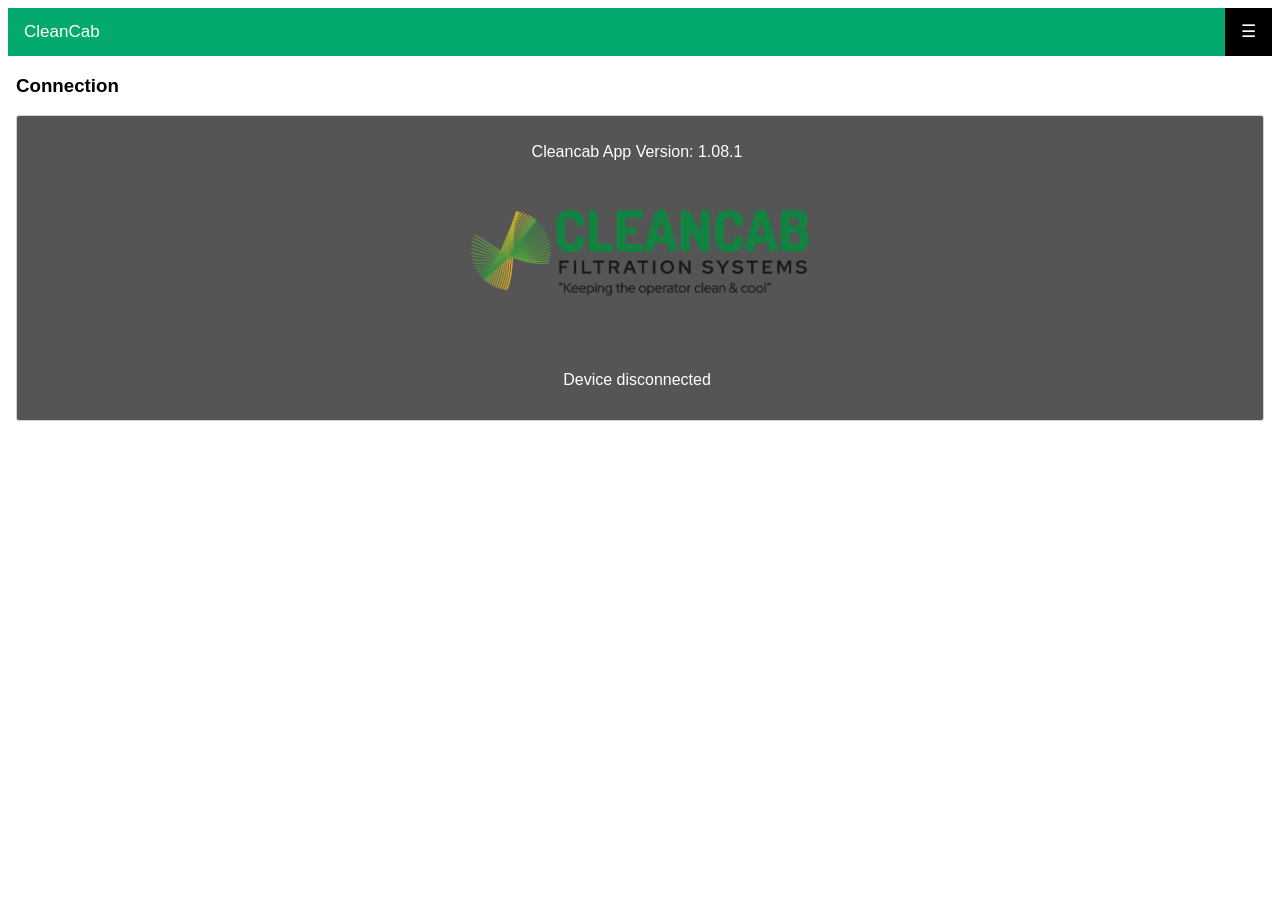
<file: for-scott/index.html>
<!DOCTYPE html>
<html>
  <head>
    <title>CleanCab App</title>
    <meta name="viewport" content="width=device-width, initial-scale=1">
    <link rel="stylesheet" type="text/css" href="styleph.css">
    <link rel="manifest" href="manifest.json">
    <script src="chart.umd.min.js"></script>
    <!--link rel="stylesheet" type="text/css" href="static/styleph.css"-->
    <!--link rel="manifest" href="static/manifest.json"-->
  </head>
  <body onload="init()">

<!-- Simulate a smartphone / tablet -->
<div class="mobile-containerx">

<!-- Top Navigation Menu -->
<div class="topnav">
  <a href="javascript:showDiv('connectingDiv')" class="active">CleanCab</a>
  <div id="idleLinks">
    <a href="javascript:connect()">Connect</a>
    <a href="javascript:showDiv('contactDiv')">Contact</a>
  </div>
  
  <div id="connectedLinks">
    <a href="javascript:disconnect()">Disconnect</a>
    <a id="menuItemLogin" href="javascript:showDiv('loginDiv')">Login</a>
    <a href="javascript:showDiv('statusDiv')">Status</a>
    <a href="javascript:showDiv('status1Div')">Running Times</a>
    <a href="javascript:showDiv('commissionDiv')">Commission</a>
    <a href="javascript:showDiv('alarmHistoryDiv')">Alarm History</a>
    <a href="javascript:showDiv('filterDetailsDiv')">Filter Details</a>
    <a href="javascript:showDiv('filterHistoryDiv')">Filter History</a>    
    <a href="javascript:showDiv('recorderDiv')">Recorder</a>
    <a href="javascript:showDiv('contactDiv')">Contact</a>
  </div>
  <a href="javascript:void(0);" class="icon" onclick="toggleMenu()">
    <i style="display:inline-block;font:normal normal normal 14px/1 FontAwesome;font-size:inherit;text-rendering:auto;-webkit-font-smoothing:antialiased;-moz-osx-font-smoothing:grayscale">
    &#9776;   
    </i>
  </a>
</div>

<!--div id="debugDiv">
  <div class="container">
    <div class="row">
      <p id="phdbg"></p>
    </div>
    <div class="row">
        <input id="phdbgBtn" type="button" value="Clear" onclick="phdbgClear()" class="btn">
    </div>
  </div>
</div-->
   
<div id="connectingDiv" class="hiddenitemdiv">
  <h3>Connection</h3>
  <div class="container">
    <div class="row">
        <p id="connectingVersion">Cleancab App Version: 1.08.1</p>
    </div>
    <div class="row">
      <div style="width: 100%;height: 150px;background-image: url('cleancab.png'); background-repeat: no-repeat; background-size: contain; background-position: center;">
      <!--div style="width: 100%;height: 150px;background-image: url('static/cleancab.png'); background-repeat: no-repeat; background-size: contain; background-position: center;"-->
      </div>
    </div>
    <div class="row">
      <p id="connectingTicks"></p>
      <p id="connectingState"></p>  
    </div>
  </div>
</div>

<div id="recorderDiv" class="hiddenitemdiv">
  <h3>Recording</h3>
  <div class="container">
    <div class="row">
      <div class="col-25">
        <label>Sample Rate</label>
      </div>
      <div class="col-65">
        <select id="recorderSamples" style="width:100%">
            <option value=60>60</option>
            <option value=30 selected>30</option>
            <option value=20>20</option>
        </select>
      </div>
      <div class="col-10">
        <label class="units">secs</label>
      </div>
    </div>
    <div class="row">
      <div class="col-25">
        <label>Duration</label>
      </div>
      <div class="col-65">
        <select id="recorderLength" style="width:100%">
            <option value=60>60</option>
            <option value=30>30</option>
            <option value=15 selected>15</option>
        </select>
      </div>
      <div class="col-10">
        <label class="units">mins</label>
      </div>      
    </div>    
    <div class="row">
      <div class="col-25">
      </div>
      <div class="col-35">
        <input id="recorderStartStop" type="button" value="Start Recording" onclick="recorderStartStop(event)"/>
      </div>
      <div class="col-5">
      </div>
      <div class="col-35">
        <input id="recorderSave" type="button" value="Save" onclick="recorderSave(event)"  disabled="true"/>
      </div>
    </div>
      <canvas id="recorderChart" style="width:100%"></canvas>
    <div>
    </div>
  </div>
</div>


<div id="statusDiv" class="hiddenitemdiv">
  <h3>Status</h3>
  <div class="container">
    <form>
    <div class="row">
      <div class="col-35">
        <label>Fan</label>
      </div>
      <div class="col-65">
        <div class="row-progress">
          <div id="sFanSpeedBar" class="container-progress" style="width:1%">1%</div>
        </div>
      </div>    
    </div>
    <div class="row">
      <div class="col-35">
        <label>Pressure</label>
      </div>
      <div class="col-65">
        <div class="row-progress">
          <div id="sPressureBar" class="container-progress" style="width:1%">1pa</div>
        </div>
      </div>   
    </div>
    <div class="row" id="statusCO2Div">
      <div class="col-35">
        <label>CO2</label>
      </div>
      <div class="col-65">
        <div class="row-progress">
          <div id="sCO2Bar" class="container-progress" style="width:1%">0ppm</div>
        </div>
      </div>
    </div>
    <div class="row" id="atmosphericDiv">
      <div class="col-35">
        <label>Atmospheric Pressure</label>
      </div>
      <div class="col-65">
        <input type="text" id="sAtmosphericPressure" readonly value="unknown">
      </div>
    </div>    
    <div class="row" id="temperatureDiv">
      <div class="col-35">
        <label>Temperature</label>
      </div>
      <div class="col-65">
        <input type="text" id="sTemperature" readonly value="unknown">
      </div>
    </div>  
    <div class="row" id="humityDiv">
      <div class="col-35">
        <label>Humity</label>
      </div>
      <div class="col-65">
        <input type="text" id="sHumity" readonly value="unknown">
      </div>
    </div>      
    <div class="row">
      <div class="col-35">
        <label>Door</label>
      </div>
      <div class="col-65">
        <input type="text" id="sDoorState" readonly value="Disabledx">
      </div>
    </div>
    <div class="row">
      <div class="col-35">
        <label>Alarm</label>
      </div>
      <div class="col-65">
        <input type="text" id="sAlarmState" readonly value="Disabledx">
      </div>
    </div>
    <div class="row">
      <div class="col-35">
        <label>CO2</label>
      </div>
      <div class="col-65">
        <input type="text" id="sCO2State" readonly value="Disabledx">
      </div>
    </div>
    </form>
  </div>
</div>  

<div id="status1Div" class="hiddenitemdiv"> 
  <h3>Running Times</h3>
  <div class="container">
    <form>
    <div class="row">
      <div class="col-25">
        <label>Motor</label>
      </div>
      <div class="col-65">
        <input type="text" id="sMotorTime" readonly value="123">
      </div>
      <div class="col-5">
        <label class="units">hrs</label>
      </div>
    </div>
    <div class="row">
      <div class="col-25">
        <label>HEPA</label>
      </div>
      <div class="col-65">
        <input type="text" id="sHepaFilterTime" readonly value="123">
      </div>
      <div class="col-5">
        <label class="units">hrs</label>
      </div>
    </div>
    <div class="row" id="recirculateRunningDiv">
        <div class="col-25">
          <label>Recirculate</label>
        </div>
        <div class="col-65">
          <input type="text" id="sRecirculateFilterTime" readonly value="123">
        </div>
        <div class="col-5">
          <label class="units">hrs</label>
        </div>
    </div>
    <div class="row">
      <div class="col-25">
        <label>Main Filter</label>
      </div>
      <div class="col-65">
        <input type="text" id="sMainFilterTime" readonly value="123">
      </div>
      <div class="col-5">
        <label class="units">hrs</label>
      </div>
    </div>    
    </form>
  </div>
</div>

<div id="filterDetailsDiv" class="hiddenitemdiv">
  <h3>Replace Filters</h3>
  <div class="container">
    <form>
      <div class="row" id="addHepaDiv">
        <div class="col-35">
          <label>Hepa Filter</label>
        </div>          
        <div class="col-65">
            <input id="addHepaBtn" type="button" value="Replace" onclick="replaceFilter(1)" class="btn">
        </div>
      </div>
      <div class="row" id="addRecirculationDiv">
        <div class="col-35">
          <label>Recirculation Filter</label>
        </div>          
        <div class="col-65">
            <input id="addRecirculationBtn" type="button" value="Replace" onclick="replaceFilter(3)" class="btn">
        </div>
      </div>
      <div class="row" id="addMainDiv">
        <div class="col-35">
          <label>Main Filter</label>
        </div>          
        <div class="col-65">
          <input id="addMainBtn" type="button" value="Replace" onclick="replaceFilter(2)" class="btn">
        </div>
      </div>
      <div id="filterForm" style="display:none;">
        <div class="row">
          <div class="col-35">
            <label>Part Number</label>
          </div>
          <div class="col-65">
            <input type="text" id="filterPartNumber" value="">
          </div>
        </div>
        <div class="row">
          <div class="col-35">
            <label>Serial Number</label>
          </div>
          <div class="col-65">
            <input type="text" id="filterSerialNumber" value="">
          </div>
        </div>
        <div class="row">
          <div class="col-35">
            <label>Installer Name</label>
          </div>
          <div class="col-65">
            <input type="text" id="filterInstallerName" value="">
          </div>
        </div>
        <div class="row">
          <div class="col-35">
          </div>
          <div class="col-65">
            <input id="filterSaveBtn" type="button" value="Save" onclick="filterSave()" class="btn">
          </div>
        </div>
      </div>
    </form>
  </div>
  <h3>HEPA Filter Details</h3>
  <div class="container">
    <div class="row">
      <div class="col-35">
        <label>Installed Date</label>
      </div>
      <div class="col-65">
        <input type="date" id="hepaInstalledDate" readonly value="2024-02-18">
      </div>
    </div>
    <div class="row">
      <div class="col-35">
        <label>Part Number</label>
      </div>
      <div class="col-65">
        <input type="text" id="hepaPartNumber" readonly value="">
      </div>
    </div>
    <div class="row">
      <div class="col-35">
        <label>Serial Number</label>
      </div>
      <div class="col-65">
        <input type="text" id="hepaSerialNumber" readonly value="">
      </div>
    </div>
    <div class="row">
      <div class="col-35">
        <label>Installer Name</label>
      </div>
      <div class="col-65">
        <input type="text" id="hepaInstallerName" readonly value="">
      </div>
    </div>
  </div>
  <h3 id="hdrDisplayRecirculationDiv">Recirculation Filter Details</h3>
  <div class="container" id="divDisplayRecirculationDiv">
    <div class="row">
      <div class="col-35">
        <label>Installed Date</label>
      </div>
      <div class="col-65">
        <input type="date" id="recirculationInstalledDate" readonly value="2024-02-18">
      </div>
    </div>
    <div class="row">
      <div class="col-35">
        <label>Part Number</label>
      </div>
      <div class="col-65">
        <input type="text" id="recirculationPartNumber" readonly value="">
      </div>
    </div>
    <div class="row">
      <div class="col-35">
        <label>Serial Number</label>
      </div>
      <div class="col-65">
        <input type="text" id="recirculationSerialNumber" readonly value="">
      </div>
    </div>
    <div class="row">
      <div class="col-35">
        <label>Installer Name</label>
      </div>
      <div class="col-65">
        <input type="text" id="recirculationInstallerName" readonly value="">
      </div>
    </div>
  </div> 
  <h3>Main Filter Details</h3>
  <div class="container">
      <div class="row">
        <div class="col-35">
          <label>Installed Date</label>
        </div>
        <div class="col-65">
          <input type="date" id="mainInstalledDate" readonly value="2024-02-18">
        </div>
      </div>
      <div class="row">
        <div class="col-35">
          <label>Part Number</label>
        </div>
        <div class="col-65">
          <input type="text" id="mainPartNumber" readonly value="">
        </div>
      </div>
      <div class="row">
        <div class="col-35">
          <label>Serial Number</label>
        </div>
        <div class="col-65">
          <input type="text" id="mainSerialNumber" readonly value="">
        </div>
      </div>
      <div class="row">
        <div class="col-35">
          <label>Installer Name</label>
        </div>
        <div class="col-65">
          <input type="text" id="mainInstallerName" readonly value="">
        </div>
      </div>
  </div>  
</div>

<div id="filterHistoryDiv" class="hiddenitemdiv">
  <h3>Filter History</h3>
  <div class="container">
    <p id="filterHistorydbg"></p>
    <div class="row">
      <div class="col-30">
        <button id="filterHistoryPrior" onclick="gotoFilterRec(-1)">Newer</button>
      </div>
      <div class="col-40 pad-10-lr">
        <input type="text" id="filterHistoryPage" readonly value="1/100">
      </div>
      <div class="col-30 units">
        <button id="filterHistoryNext" onclick="gotoFilterRec(1)">Older</button>
      </div>
    </div>
    <div class="container"  id="filterHistoryDataDiv">
    </div>
    <div class="row">
      <div class="col-70">
      </div>
      <div class="col-30 units">
        <button id="filterHistorySave" onclick="saveFilterRecords()">Save to file</button>
      </div>
    </div>
  </div> 
</div>

<div id="alarmHistoryDiv" class="hiddenitemdiv">
  <h3>Alarm History</h3>
  <div class="container">
    <p id="alarmHistorydbg"></p>
    <div class="row">
      <div class="col-30">
        <button id="alarmHistoryPrior" onclick="gotoAlarmRec(-1)">Newer</button>
      </div>
      <div class="col-40 pad-10-lr">
        <input type="text" id="alarmHistoryPage" readonly value="1/100">
      </div>
      <div class="col-30 units">
        <button id="alarmHistoryNext" onclick="gotoAlarmRec(1)">Older</button>
      </div>
    </div>
    <div class="container"  id="alarmHistoryDataDiv">
    </div>
    <div class="row">
      <div class="col-70">
      </div>
      <div class="col-30 units">
        <button id="alarmHistorySave" onclick="saveAlarmRecords()">Save to file</button>
      </div>
    </div>
  </div> 
</div>

<div id="commissionDiv" class="hiddenitemdiv">
  <h3>Commission</h3>
  <div class="container">
    <form id="commissionForm">
      <div class="row">
        <div class="col-25">
          <label>Installed Date</label>
        </div>
        <div class="col-75">
          <input type="date" id="cInstalledDate" readonly value="2024-02-18">
        </div>
      </div>
      <div class="row">
        <div class="col-25">
          <label>Company</label>
        </div>
        <div class="col-75">
          <input type="text" id="cInstallerCompany" maxlength="99" readonly value="">
        </div>
      </div>
      <div class="row">
        <div class="col-25">
          <label>Installed By</label>
        </div>
        <div class="col-75">
          <input type="text" id="cInstallerName" maxlength="99" readonly value="">
        </div>
      </div>
      <div class="row">
        <div class="col-25">
          <label>Contact</label>  
        </div>
        <div class="col-75">
          <input type="text" id="cInstallerPhone" maxlength="19" readonly value="">
        </div>
      </div>
      <div class="row">
        <div class="col-25">
          <label>Machine Name</label>
        </div>
        <div class="col-75">
          <input type="text" id="cMachineName" maxlength="99" readonly value="">
        </div>
      </div>
      <div class="row">
        <div class="col-25">
          <label>Plant Number</label>
        </div>
        <div class="col-75">
          <input type="text" id="cPlantNumber" maxlength="29" readonly value="">
        </div>
      </div>
      <div class="row">
        <div class="col-25">
          <label>Plant Hours</label>
        </div>
        <div class="col-75">
          <input type="text" id="cPlantHours" maxlength="9" readonly value="">
        </div>
      </div>
      <div class="row" id="cSaveRow" style="display:none;">
        <input type="submit" value="Save" class="btn">
      </div>
    </form>
    <div class="row">
      <div class="col-25">
        <label>Check for leaks</label>
      </div>
      <div class="col-75">
        <label class="switch">
          <input id="testModeCheckbox" type="checkbox" onclick="testModeClicked(0)">
          <span class="slider round"></span>
        </label>
      </div>
    </div>
  </div>
</div>

<div id="manageDiv" class="hiddenitemdiv">
  <h3>General Management</h3>
  <div class="container">
    <h3>Leak Management</h3>
    <div class="container">
      <div class="row">
        <div class="col-25">
          <label>Check for leaks</label>
        </div>
        <div class="col-75">
          <label class="switch">
            <input id="testMode1Checkbox" type="checkbox" onclick="testModeClicked(1)">
            <span class="slider round"></span>
          </label>
        </div>
      </div>
    </div>          
    <h3>Log Management</h3>
    <div class="container">
      <div class="row">
        <p id="logResultsDbg"></p>
      </div> 
      <div class="row">
        <div class="col-25">
        </div>
        <div class="col-65">
          <input type="button" value="Erase Filter Log" onclick="eraseLog(0)">
        </div>
      </div>
      <div class="row">
        <div class="col-25">
        </div>
        <div class="col-65">
          <input type="button" value="Erase Alarm Log" onclick="eraseLog(1)">
        </div>
      </div>
      <div class="row">
        <div class="col-25">
        </div>
        <div class="col-65">
          <input type="button" value="Erase Running Counts" onclick="eraseLog(2)">
        </div>
      </div>
    </div>
  </div>
</div>

<div id="calibrateDivP2" class="hiddenitemdiv">
  <h3>Calibration Details</h3>
  <div>
    <div class="container">
      <div class="row">
        <p id="testResultsDbg"></p>
      </div>       
      <form id="calibrationUserForm">
        <div class="row">
          <div class="col-25">
            <label>Date</label>
          </div>
          <div class="col-65">     
            <input type="date" id="cCalibrationDate" readonly value="2024-02-18">
          </div>
        </div>
        <div class="row">
          <div class="col-25">
            <label>Company</label>
          </div>
          <div class="col-65">
            <input type="text" id="cCalibrationCompany" maxlength="99" readonly value="">
          </div>
        </div>
        <div class="row">
          <div class="col-25">
            <label>Name</label>
          </div>
          <div class="col-65">
            <input type="text" id="cCalibrationName" maxlength="99" readonly value="">
          </div>
        </div>
        <div class="row">
          <div class="col-25">
            <label>Contact</label>  
          </div>
          <div class="col-65">
            <input type="text" id="cCalibrationPhone" maxlength="19" readonly value="">
          </div>
        </div>      
      </form>
    </div>
  </div>
</div>

<div id="contactDiv" class="hiddenitemdiv">   
  <h3>Contact</h3>
  <div class="container">
    <div class="row">
      <div style="width: 100%;height: 150px;background-image: url('cleancab.png'); background-repeat: no-repeat; background-size: contain; background-position: center;">
      <!--div style="width: 100%;height: 150px;background-image: url('static/cleancab.png'); background-repeat: no-repeat; background-size: contain; background-position: center;"-->
      </div>
    </div>
    <div class="row">
      <p>Address :<a href="">3 Rose Smith Lane, Muckadilla QLD 4461</a></p>
    </div>
    <div class="row">
      <p>Phone :<a href="tel:+427477740">0427 477 740</a></p>
    </div>
    <div class="row">
      <p>Email :<a href="mailto:info@cleancab.au">info@cleancab.au</a></p>
    </div>
    <div class="row">
      <p>Facebook :<a href="https://www.facebook.com/profile.php?id=61550062888002">CLEANCAB filtration system</a></p>
    </div>    
  </div>
</div>

<div id="settingDiv" class="hiddenitemdiv">             
  <h3>Settings</h3>
  <div class="container">
    <form id="settingForm">
      <div class="row">
        <div class="col-40">
          <label>Operating Mode</label>
        </div>
        <div class="col-5">
        </div>
        <div class="col-50">
          <input type="radio" name="fmode" value="0" checked onclick="handleModeClick(this);"><label>Fixed</label><br>
          <input type="radio" name="fmode" value="1" onclick="handleModeClick(this);"><label>Adaptive</label>
        </div>
        <div class="col-5">
            <label></label>
        </div>
      </div>
      <div class="row">  
        <div class="col-40">
          <label>Ramp Rate</label>
        </div>
        <div class="col-5">
          <div class="tooltip">?<span class="tooltiptext">How fast the blower changes speed. Default is 20ms</span></div>
        </div>
        <div class="col-50">
          <input type="number" id="frampRate" name="frampRate" min="1" max="200" placeholder="20" required="true">
        </div>
        <div class="col-5">
          <label class="units">ms</label>
        </div>
      </div>
      <div class="row" id="settingStartPause">  
        <div class="col-40">
          <label>Startup Pause Time</label>
        </div>
        <div class="col-5">
          <div class="tooltip">?<span class="tooltiptext">The time to hold the fan at max speed after power on</span></div>
        </div>
        <div class="col-50">
          <input type="number" id="fstartPause" name="fstartPause" min="0" max="300" placeholder="30" required="true">
        </div>
        <div class="col-5">
          <label class="units">sec</label>
        </div>
      </div>                   
      <div class="row">  
        <div class="col-40">
          <label>Door Opened Fan Speed</label>
        </div>
        <div class="col-5">
          <div class="tooltip">?<span class="tooltiptext">The fan speed when the door is opened</span></div>
        </div>
        <div class="col-50">
          <input type="number" id="fdoorSpeed" name="fdoorSpeed" min="0" max="100" placeholder="20" required="true">
        </div>
        <div class="col-5">
          <label class="units">%</label>
        </div>
      </div>
      <div class="row">  
        <div class="col-40">
          <label>Fixed Fan Speed</label>
        </div>
        <div class="col-5">
          <div class="tooltip">?<span class="tooltiptext">The required fan speed</span></div>
        </div>
        <div class="col-50">
          <input type="number" id="ffixedSpeed" name="ffixedSpeed" min="0" max="100" placeholder="70" required="true">
        </div>
        <div class="col-5">
          <label class="units">%</label>
        </div>
      </div>
      <div class="row">  
        <div class="col-40">
          <label>Target Pressure</label>
        </div>
        <div class="col-5">
          <div class="tooltip">?<span class="tooltiptext">The target pressure for the cabin (pa)</span></div>
        </div>
        <div class="col-50">
          <input type="number" id="ftargetPressure" name="ftargetPressure" min="10" max="200" placeholder="30" disabled required="true">
        </div>
        <div class="col-5">
          <label class="units">pa</label>
        </div>
      </div>      
      <div class="row">  
        <div class="col-40">
          <label>Step Size</label>
        </div>
        <div class="col-5">
          <div class="tooltip">?<span class="tooltiptext">The fan speed change amount to obtain the target pressure</span></div>
        </div>
        <div class="col-50">
          <input type="number" id="fstepSize" name="fstepSize" min="1" max="100" placeholder="10" disabled required="true">
        </div>
        <div class="col-5">
          <label class="units">%</label>
        </div>
      </div>      
      <div class="row">  
        <div class="col-40">
          <label>Hold Time</label>
        </div>
        <div class="col-5">
          <div class="tooltip">?<span class="tooltiptext">The rate at which the fan speed is updated to obtain the target pressure</span></div>
        </div>
        <div class="col-50">
          <input type="number" id="fholdTime" name="fholdTime" min="0" max="300" placeholder="30" disabled required="true">
        </div>
        <div class="col-5">
          <label class="units">sec</label>
        </div>
      </div>             
      <div class="row">  
        <div class="col-40">
          <label>Min Fan Speed</label>
        </div>
        <div class="col-5">
          <div class="tooltip">?<span class="tooltiptext">The minimum fan speed</span></div>
        </div>
        <div class="col-50">
          <input type="number" id="fminSpeed" name="fminSpeed" min="0" max="100" placeholder="10" disabled required="true">
        </div>
        <div class="col-5">
          <label class="units">%</label>
        </div>
      </div>
      <div class="row" id="settingDoorMode">  
        <div class="col-40">
          <label>Door Detect Mode</label>
        </div>
        <div class="col-5">
          <div class="tooltip">?<span class="tooltiptext">How the door switch detector works</span></div>
        </div>
        <div class="col-50">
          <input type="radio" name="fdoorMode" value="0" checked><label>Disabled</label><br>
          <input type="radio" name="fdoorMode" value="1"><label>N/O</label><br>
          <input type="radio" name="fdoorMode" value="2"><label>N/C</label>
        </div>
      </div>             
      <div class="row" id="settingAlarmMode">  
        <div class="col-40">
          <label>Alarm Detect Mode</label>
        </div>
        <div class="col-5">
        </div>
        <div class="col-50">
          <input type="radio" name="falarmMode" value="0" checked><label>Disabled</label><br>
          <input type="radio" name="falarmMode" value="1"><label>N/O</label><br>
          <input type="radio" name="falarmMode" value="2"><label>N/C</label>
        </div>
      </div>  
      <div class="row" id="settingCO2Mode">  
        <div class="col-40">
          <label>CO2 Detect Mode</label>
        </div>
        <div class="col-5">
        </div>
        <div class="col-50">
          <input type="radio" name="fco2Mode" value="0" checked><label>Disabled</label><br>
          <input type="radio" name="fco2Mode" value="1"><label>N/O</label><br>
          <input type="radio" name="fco2Mode" value="2"><label>N/C</label>
        </div>
      </div> 
      <div class="row">
        <div class="col-40">
        </div>
        <div class="col-5">
        </div>
        <div class="col-50">
          <input id="settingSaveBtn" type="submit" value="Save Settings" class="btn">
        </div>
      </div>
    </form> 
  </div>
</div>

<div id="alarmSettingDiv" class="hiddenitemdiv">             
  <h3>Settings</h3>
  <div class="container">
    <form id="alarmSettingForm">
      <h3>Pressure Alarm</h3>
      <div class="container">
        <div class="row">  
          <div class="col-40">
            <label>Target Min</label>
          </div>
          <div class="col-5">
            <div class="tooltip">?<span class="tooltiptext">Minimum pressure required in the cabin</span></div>
          </div>
          <div class="col-45">
            <input type="number" id="fasPressureThresholdMin" name="fasPressureThresholdMin" min="1" max="200" placeholder="25" required="true">
          </div>
          <div class="col-10">
            <label class="units">pa</label>
          </div>
        </div>
        <div class="row">  
          <div class="col-40">
            <label>Target Max</label>
          </div>
          <div class="col-5">
            <div class="tooltip">?<span class="tooltiptext">Maximum pressure allowed in the cabin</span></div>
          </div>
          <div class="col-45">
            <input type="number" id="fasPressureThresholdMax" name="fasPressureThresholdMax" min="1" max="200" placeholder="200" required="true">
          </div>
          <div class="col-10">
            <label class="units">pa</label>
          </div>
        </div>        
        <div class="row">  
          <div class="col-40">
            <label>On Delay</label>
          </div>
          <div class="col-5">
            <div class="tooltip">?<span class="tooltiptext">Time before alarm is generated when pressure is out of range</span></div>
          </div>
          <div class="col-45">
            <input type="number" id="fasPressureOnTime" name="fasPressureOnTime" min="1" max="240" placeholder="120" required="true">
          </div>
          <div class="col-10">
            <label class="units">sec</label>
          </div>
        </div>
        <div class="row">  
          <div class="col-40">
            <label>Off Delay</label>
          </div>
          <div class="col-5">
            <div class="tooltip">?<span class="tooltiptext">Time before alarm is turned off when pressure is ok</span></div>
          </div>
          <div class="col-45">
            <input type="number" id="fasPressureOffTime" name="fasPressureOffTime" min="1" max="30" placeholder="1" required="true">
          </div>
          <div class="col-10">
            <label class="units">sec</label>
          </div>
        </div>      
      </div>
      <h3>CO2 - Alarm</h3>
      <div class="container">
        <div class="row">  
          <div class="col-40">
            <label>Warning Target</label>
          </div>
          <div class="col-5">
            <div class="tooltip">?<span class="tooltiptext">Warning level for CO2 in the cabin</span></div>
          </div>
          <div class="col-45">
            <input type="number" id="fasCO2WarningThreshold" min="400" max="10000" placeholder="1000" required="true">
          </div>
          <div class="col-10">
            <label class="units">ppm</label>
          </div>
        </div>
        <div class="row"> 
          <div class="col-40">
            <label>Alarm Target</label>
          </div>
          <div class="col-5">
            <div class="tooltip">?<span class="tooltiptext">Alarm level for CO2 in the cabin</span></div>
          </div>
          <div class="col-45">
            <input type="number" id="fasCO2AlarmThreshold" min="400" max="10000" placeholder="1000" required="true">
          </div>
          <div class="col-10">
            <label class="units">ppm</label>
          </div>
        </div>
        <div class="row">  
          <div class="col-40">
            <label>On Delay</label>
          </div>
          <div class="col-5">
            <div class="tooltip">?<span class="tooltiptext">Time before alarm is generated when CO2 is above the targets</span></div>
          </div>
          <div class="col-45">
            <input type="number" id="fasCO2AlarmOnTime" min="1" max="240" placeholder="120" required="true">
          </div>
          <div class="col-10">
            <label class="units">sec</label>
          </div>
        </div>
        <div class="row">  
          <div class="col-40">
            <label>Off Delay</label>
          </div>
          <div class="col-5">
            <div class="tooltip">?<span class="tooltiptext">Time before alarm is turned off when CO2 is ok</span></div>
          </div>
          <div class="col-45">
            <input type="number" id="fasCO2AlarmOffTime" min="1" max="30" placeholder="1" required="true">
          </div>
          <div class="col-10">
            <label class="units">sec</label>
          </div>
        </div> 
      </div>      
      <h3>Fan - Warning</h3>
      <div class="container">
        <div class="row">  
          <div class="col-40">
            <label>Target</label>
          </div>
          <div class="col-5">
            <div class="tooltip">?<span class="tooltiptext">Alarm level for Fan speed</span></div>
          </div>
          <div class="col-45">
            <input type="number" id="fasFanThreshold" min="0" max="100" placeholder="80" required="true">
          </div>
          <div class="col-10">
            <label class="units">%</label>
          </div>
        </div>
        <div class="row">  
          <div class="col-40">
            <label>On Delay</label>
          </div>
          <div class="col-5">
            <div class="tooltip">?<span class="tooltiptext">Time before warning is generated when Fan speed is above the target</span></div>
          </div>
          <div class="col-45">
            <input type="number" id="fasFanOnTime" min="1" max="240" placeholder="120" required="true">
          </div>
          <div class="col-10">
            <label class="units">sec</label>
          </div>
        </div>
        <div class="row">  
          <div class="col-40">
            <label>Off Delay</label>
          </div>
          <div class="col-5">
            <div class="tooltip">?<span class="tooltiptext">Time before warning is turned off when Fan speed is ok</span></div>
          </div>
          <div class="col-45">
            <input type="number" id="fasFanOffTime" min="1" max="30" placeholder="1" required="true">
          </div>
          <div class="col-10">
            <label class="units">sec</label>
          </div>
        </div>      
      </div>
      <h3>Filter - Expected Life</h3>
      <div class="container">
        <div class="row">  
          <div class="col-40">
            <label>HEPA</label>
          </div>
          <div class="col-5">
            <div class="tooltip">?<span class="tooltiptext">Expect life of the HEPA filter</span></div>
          </div>
          <div class="col-45">
            <input type="number" id="fasFilterLifeHepa" min="100" max="20000" placeholder="500" required="true">
          </div>
          <div class="col-10">
            <label class="units">hrs</label>
          </div>
        </div>
        <div class="row">  
          <div class="col-40">
            <label>Recirculation</label>
          </div>
          <div class="col-5">
            <div class="tooltip">?<span class="tooltiptext">Expect life of the Recirculation HEPA filter</span></div>
          </div>
          <div class="col-45">
            <input type="number" id="fasFilterLifeRecirculation" min="100" max="20000" placeholder="500" required="true">
          </div>
          <div class="col-10">
            <label class="units">hrs</label>
          </div>
        </div>
        <div class="row">  
          <div class="col-40">
            <label>Main</label>
          </div>
          <div class="col-5">
            <div class="tooltip">?<span class="tooltiptext">Expect life of the Main filter</span></div>
          </div>
          <div class="col-45">
            <input type="number" id="fasFilterLifeMain" min="100" max="20000" placeholder="500" required="true">
          </div>
          <div class="col-10">
            <label class="units">hrs</label>
          </div>
        </div>        
      </div>      
      <h3>General</h3>
      <div class="container">
        <div class="row">  
          <div class="col-40">
            <label>Urgent Mute</label>
          </div>
          <div class="col-5">
            <div class="tooltip">?<span class="tooltiptext">Time to mute the buzzer for Urgent alarms</span></div>
          </div>
          <div class="col-45">
            <input type="number" id="fasMuteDuration" min="1" max="30" placeholder="10" required="true">
          </div>
          <div class="col-10">
            <label class="units">min</label>
          </div>
        </div>
        <div class="row">  
          <div class="col-40">
            <label>Info Mute</label>
          </div>
          <div class="col-5">
            <div class="tooltip">?<span class="tooltiptext">Time to mute the buzzer for Info alarms</span></div>
          </div>
          <div class="col-45">
            <input type="number" id="fasMuteInfoDuration" min="1" max="300" placeholder="60" required="true">
          </div>
          <div class="col-10">
            <label class="units">min</label>
          </div>
        </div>
      </div>



      <h3>CO2 Flush</h3>
      <div class="container">
        <div class="row">  
          <div class="col-40">
            <label>Start Level</label>
          </div>
          <div class="col-5">
            <div class="tooltip">?<span class="tooltiptext">The CO2 level to start the flush process</span></div>
          </div>
          <div class="col-45">
            <input type="number" id="fasCO2FlushLevelOn" min="1000" max="10000" placeholder="1500" required="true">
          </div>
          <div class="col-10">
            <label class="units">ppm</label>
          </div>
        </div>
        <div class="row">  
          <div class="col-40">
            <label>Stop Level</label>
          </div>
          <div class="col-5">
            <div class="tooltip">?<span class="tooltiptext">The CO2 level to stop the flush process</span></div>
          </div>
          <div class="col-45">
            <input type="number" id="fasCO2FlushLevelOff" min="500" max="10000" placeholder="1000" required="true">
          </div>
          <div class="col-10">
            <label class="units">ppm</label>
          </div>
        </div>
        <div class="row">  
          <div class="col-40">
            <label>Flush Pressure</label>
          </div>
          <div class="col-5">
            <div class="tooltip">?<span class="tooltiptext">The target pressure to use to flush</span></div>
          </div>
          <div class="col-45">
            <input type="number" id="fasCO2FlushTarget" min="1" max="200" placeholder="100" required="true">
          </div>
          <div class="col-10">
            <label class="units">pa</label>
          </div>
        </div>        
      </div>
      <div class="row" id="alarmSettingSaveDiv">
        <input id="alarmSettingSaveBtn" type="submit" value="Save Settings" class="btn">
      </div>
    </form> 
  </div>
</div>

<div id="loginDiv" class="hiddenitemdiv">             
  <h3 id="loginDivHeader">Login</h3>
  <div class="container">
    <div class="row">
      <div class="col-35">
      </div>
      <div class="col-65">
        <label id="loginDbg">Enter login password</label>
      </div>
    </div>
    <div class="row" id="loginPasswordRow">
      <div class="col-35">
        <label>Password</label>
      </div>
      <div class="col-65">
        <input id="loginPassword" type="password" value=""> 
      </div>
    </div>
    <div class="row">
      <div class="col-35">
      </div>
      <div class="col-65">
        <input id="loginBtn" type="button" value="Login" onclick="loginClicked()">
      </div>
    </div>
  </div>
</div>

<!-- End smartphone / tablet look -->
</div>

<script>

//=====================================================
//
//      Service Worker
//
//=====================================================

const urlParams = new URLSearchParams(window.location.search);
if (urlParams.get('source') === 'twa') {
  window.addEventListener('beforeinstallprompt', (event) => {
    event.preventDefault();
  });
}

if ('serviceWorker' in navigator) 
{
  navigator.serviceWorker.register('serviceworker.js', {scope: '/'})
    .then(function(registration) 
    {
        console.log('ServiceWorker registration successful!');
    })
    .catch(function(err) 
    {
        console.log('ServiceWorker registration failed: ', err);
    });
}

//=====================================================
//
//      Initialization
//
//=====================================================

//const phdbg = document.querySelector("#phdbg");
//var phdbgc = 0;
var menuDisabled=false;

//function phdbgClear()
//{
//    phdbg.innerHTML = "";
//}

const DBG_INFO = 0;
const DBG_CONNECT = 1;
const DBG_DEBUG = 2;
const DBG_ERROR = 3;


const connectingState = document.querySelector("#connectingState");
const connectingTicks = document.querySelector("#connectingTicks");

var selectDisplay;
var activeLinks;
var filterHistory;
var alarmHistory;
var authorizeControl;
var calibrateControl;
var recorderControl;
var testControl;

function init()
{
    selectDisplay = "";

    //testing lines
    activeLinks = "idleLinks";
    //activeLinks = "connectedLinks";
    // testing lines end
    
    filterHistory = new filterHistoryClass("filter", "Filter");
    alarmHistory = new alarmHistoryClass("alarm", "Alarm");
    authorizeControl = new authorizeClass();
    calibrateControl = new calibrateClass();
    recorderControl = new recorderClass();
    testControl = new testClass();

    // testing lines... removed \/
    onDisconnected();
    //protocolVersion = 2;
    //authorizeControl.setAuthorized(true);
    //bleiface.protocolVersionSet();
    // testing lines end
    
    setTimeout(halfSecondTimer, 500);
}

//=====================================================
//
//      Menu helper
//
//=====================================================

function menuHide()
{
    var x = document.getElementById(activeLinks);
    if (x)
    {
        x.style.display = "none";
    }
}

function toggleMenu()
{
    if (!menuDisabled)
    {
        var x = document.getElementById(activeLinks);
        if (x.style.display === "block")
        {
            x.style.display = "none";
        }
        else
        {
            x.style.display = "block";
        }
    }
}

function hideSelected()
{
    if (selectDisplay != "")
    {
        var x = document.getElementById(selectDisplay);

        if (x)
        {
            x.style.display = "none";
        }
    }
}

function showSelected()
{
    if (selectDisplay != "")
    {
        var x = document.getElementById(selectDisplay);

        if (x)
        {
            x.style.display = "block";
        }
        
        if (selectDisplay === "filterHistoryDiv")
        {
            if (filterHistory)
            {
                filterHistory.loadHistoryDiv(0);
            }
        }
        else if (selectDisplay === "alarmHistoryDiv")
        {
            if (alarmHistory)
            {
                alarmHistory.loadHistoryDiv(0);
            }
        }
    }
}

function showDiv(divName)
{
    hideSelected();

    selectDisplay = divName;

    showSelected();
    menuHide();
}

//===================================================
//
//      Helper functions
//
//===================================================

function showDetailsDiv(frecId)
{
    element = document.getElementById(frecId);
    if (element)
    {
        if (element.style.display === "none")
        {
            element.style.display = "block";
        }
        else
        {
            element.style.display = "none";
        }
    }
}

function pad2(num) 
{
    var s = "0" + num;
    return s.substr(s.length - 2);
}

function setRadioInput(fieldName, selectValue)
{
    var radios = document.getElementsByName(fieldName);
    for (var j = 0; j < radios.length; j++) 
    {
        if (radios[j].value == selectValue) 
        {
            radios[j].checked = true;
            break;
        }
    }
}

function getRadioInput(fieldName)
{
  var radios = document.getElementsByName(fieldName);
  for (var j = 0; j < radios.length; j++) 
  {
    if (radios[j].checked) 
    {
      return radios[j].value;
    }
  }
  return 0;
}

function getNowDateForInput()
{        
    const date = new Date();
        
    thedate = date.getFullYear() + "-";
        
    let realMonth = date.getMonth() + 1;
    if (realMonth < 10)
    {
        thedate += '0';
    }
    thedate += realMonth + '-';
    if (date.getDate() < 10)
    {
        thedate += '0';
    }
    thedate += date.getDate();
  
    return thedate;
}    

function toHours(mins)
{
    var hours = mins / 60;
    
    return hours.toFixed(1);
}

//==========================================================
//
//          Log reader base class (aka History)
//
//==========================================================

// Log helper functions

function logDataValid(data)
{
    return data.getUint8(1) > 0;
}   

function logDataRecordNum(data)
{
    if (protocolVersion == 0)
    {
        return 0;
    }
    return data.getUint16(2, true);
}   

function logDataNumOfRecords(data)
{
    if (protocolVersion == 0)
    {
        return 0;
    }
    return data.getUint16(4, true);
}   


// Log data:
//  Version 0:  id,valid,day,       month,     year,       hour,       min,sec,...
//  Version 1:  id,valid,rec num lo,rec num hi,num recs lo,num recs hi,day,month,year

function logDataDate(data)
{
    let offset = (protocolVersion == 0) ? 2 : 6;            
    
    let theDay = pad2(data.getUint8(offset + 0));
    let theMonth = pad2(data.getUint8(offset + 1));
    let theYear = "20" + pad2(data.getUint8(offset + 2));   
    
    let theDate = theYear + "-" + theMonth + "-" + theDay;
    
    return theDate;
}

function logDataTime(data)
{
    let offset = (protocolVersion == 0) ? 5 : 9;

    let theHour = pad2(data.getUint8(offset + 0));   
    let theMinute = pad2(data.getUint8(offset + 1));
    let theSecond = pad2(data.getUint8(offset + 2));
    
    let theTime = theHour + ":" + theMinute + ":" + theSecond;
    
    return theTime;
}

// Log base class

class historyClass
{
    constructor(historyName, blename)
    {
        this.elementDbg = document.getElementById(historyName + "Historydbg");
        this.elementDataDiv = document.getElementById(historyName + "HistoryDataDiv");
        this.elementPrior = document.getElementById(historyName + "HistoryPrior");
        this.elementNext = document.getElementById(historyName + "HistoryNext");
        this.elementPage = document.getElementById(historyName + "HistoryPage");
        this.elementSave = document.getElementById(historyName + "HistorySave");
        this.fileData = "";
        this.top = 0;
        this.count = 0;
        this.numRecords = 0;
        this.blename = blename;
        this.fileName = historyName + "-history.txt";
        this.name = historyName;
        this.id = 0;
        this.exporting = false;
        this.readState = 0;
    }
    
    setExportFileHeader()
    {
        this.fileData = "";
    }
    
    exportRecords()
    {
        bleiface.setMessage(DBG_INFO, "History " + this.name + ": Start Export");
        this.elementDbg.innerHTML = "Exporting data...";

        this.elementNext.disabled = true;    
        this.elementPrior.disabled = true;
        this.elementSave.disabled = true;

        this.exporting = true;
        this.readState = 1;

        this.setExportFileHeader();
    
        this.count = 2;     // actually a retry count
    }

    loadHistoryDiv(thePage)
    {
        bleiface.setMessage(DBG_INFO, "History " + this.name + ": Start Loading Page");
        this.elementDbg.innerHTML = "Loading data...";

        this.elementNext.disabled = true;    
        this.elementPrior.disabled = true;
        this.elementSave.disabled = true;
    
        while (this.elementDataDiv.firstChild) 
        {
            this.elementDataDiv.removeChild(this.elementDataDiv.firstChild);
        }  

        this.exporting = false;
        this.readState = 1;

        this.top = thePage;
        this.count = 10;
        this.numRecords = 0;
    }

    handleHistoryLoading()
    {
        let result = false;

        if (this.readState > 0)
        {
            let item = bleiface.getItem(this.blename);
            if (item)
            {
                bleiface.setMessage(DBG_INFO, "History " + this.name + ": State: " + this.readState);
                
                switch (this.readState)
                {
                    case 1:
                        // perform a Start command

                        if (this.exporting)
                        {
                            item.setReadRecord(3);
                        }
                        else
                        {
                            item.setGotoRecord(0, this.top + 9);    
                        }
                        this.id = item.getId();
                
                        result = true;
        
                        this.readState = 2;
                    break;
                    
                    case 2:
                        // performing the first read after a GOTO record request or a get First record request
        
                        result = true;
                        this.readState = 1;                   // if we fail then go back to sending the GOTO request
            
                        bleiface.itemReadWithBusy(item);
                    break;
            
                    case 3:
                        // the first record after the GOTO had been read, so keep reading until the end
        
                        if (this.count > 0)
                        {
                            this.count--;
                            result = true;
                    
                            this.readNext(item);
                        }
                        else
                        {
                            this.readDone();
                        }
                    break;
                }
            }
            else
            {
                this.readState = 0;
            }
        }
        return result;
    }

    readNext(item)
    {
        bleiface.itemReadWithBusy(item);
    }
    
    readDone()
    {
        bleiface.setMessage(DBG_INFO, "History " + this.name + ": Finished");
    
        if (this.exporting)
        {
            var tempLink = document.createElement("a");
            var taBlob = new Blob([this.fileData], {type: 'text/plain'});
            tempLink.setAttribute('href', URL.createObjectURL(taBlob));
            tempLink.setAttribute('download', this.fileName);
            tempLink.click();
  
            URL.revokeObjectURL(tempLink.href);
            this.fileData = "";
        }
   
        if (this.numRecords == 0)
        {
            this.elementDbg.innerHTML = "No records found";
        }
        else
        {
            this.elementDbg.innerHTML = "";
        }

        this.elementNext.disabled = (this.top + 10) >= this.numRecords;;    
        this.elementPrior.disabled = this.top == 0;
        this.elementPage.value = this.top + "/" + this.numRecords;
        this.elementSave.disabled = false;
    
        this.exporting = false;
        this.readState = 0;
    }    
    
    addRowElement(element, theLabel, theValue)
    {
        var rowDiv = document.createElement("div");
        var labelDiv = document.createElement("div");
        var valueDiv = document.createElement("div");
    
        rowDiv.setAttribute("class", "row");
        labelDiv.setAttribute("class", "col-35");
        valueDiv.setAttribute("class", "col-65");
        labelDiv.innerHTML = "<label>" + theLabel + "</label>";
        valueDiv.innerHTML = "<input type='text' readonly value='" + theValue + "'>";
    
        rowDiv.appendChild(labelDiv);
        rowDiv.appendChild(valueDiv);
    
        element.appendChild(rowDiv);
    }            

    dataValid(data)
    {
        return false;
    }
    
    dataRecordNumber(data)
    {
        return 0;
    }
    
    dataNumOfRecords(data)
    {
        return 0;
    }
    
    dataAddToFileData(data)
    {
    }
    
    dataAddDetailElements(detailsDiv, data)
    {
    }
    
    dataDate(data)
    {
        return "";
    }
    
    dataRecordType(data)
    {
        return "";
    }
    
    handleRecordRead(id, data)
    {   
        if (this.id == id &&
            this.readState > 0)
        {
            bleiface.setMessage(DBG_INFO, "History " + this.name + ": Received. Len=" + data.length);

            if (this.readState == 1)
            {
                this.readState = 3;
            }
        
            if (this.readState == 3)
            {
                if (this.exporting)
                {
                    this.count = 2;
                    if (this.dataValid(data))
                    {
                        this.elementDbg.innerHTML = "Exporting data ... Record " + this.dataRecordNumber(data);
           
                        this.dataAddToFileData(data);                                           
                    }
                    else
                    {
                        this.readDone();
                    }
                }
                else
                {
                    // need to add the record

                    if (this.dataValid(data))
                    {
                        this.elementDbg.innerHTML = "Loading data ... Record " + this.dataRecordNumber(data);
            
                        this.numRecords = this.dataNumOfRecords(data);
            
                        // Add a new element.
            
                        var rowDiv = document.createElement("div");
                        var dateDiv = document.createElement("div");
                        var typeDiv = document.createElement("div");
                        var btnDiv = document.createElement("div");
            
                        var frecId = "frec" + this.name + "Id" + this.dataRecordNumber(data);
            
                        rowDiv.setAttribute("class", "row");
                        dateDiv.setAttribute("class", "col-30");
                        typeDiv.setAttribute("class", "col-40 units");
                        btnDiv.setAttribute("class", "col-30 units");
                        dateDiv.innerHTML = "<input type='text' readonly value='" + this.dataDate(data) + "' title='" + this.dataDate(data) + "'>";
                        typeDiv.innerHTML = "<input type='text' readonly value='" + this.dataRecordType(data) + "'>";
                        btnDiv.innerHTML = "<input type='button' value='Details...' onclick=" + '"' + "showDetailsDiv('" + frecId + "')" + '"' + ">";
            
                        rowDiv.appendChild(dateDiv);
                        rowDiv.appendChild(typeDiv);
                        rowDiv.appendChild(btnDiv);

                        if (this.elementDataDiv.firstChild)
                        {
                            this.elementDataDiv.insertBefore(rowDiv, this.elementDataDiv.firstChild);
                        }
                        else
                        {
                            this.elementDataDiv.appendChild(rowDiv);
                        }

                        var detailsDiv = document.createElement("div");
            
                        detailsDiv.setAttribute("class", "container hiddenitemdiv");
                        detailsDiv.setAttribute("id", frecId);
                
                        this.dataAddDetailElements(detailsDiv, data);
            
                        rowDiv.appendChild(detailsDiv);
            
                        detailsDiv.style.display = "none";
            
                        if (this.dataRecordNumber(data) == this.top)
                        {
                            this.readDone();
                        }
                    }
                    else
                    {
                        // not valid so finished reading
           
                        this.readDone();           
                    }
                }
            }
        }
    }  

    gotoRecord(rec)
    {
        bleiface.setMessage(DBG_INFO, "History " + this.name + ": Goto " + rec);    
        
        if (rec < 0)
        {
            if (this.top > 10)
            {
                this.top -= 10;
            }
            else
            {
                this.top = 0;
            }
        }
        else
        {
            this.top += 10;
            if (this.top >= this.numRecords)
            {
                this.top -= 10;
                if (this.top < 0)
                {
                    this.top = 0;
                }
            }
        }
        this.loadHistoryDiv(this.top)
    }
}

//===================================================
//
//      Bluetooth Characteristic base class
//
//===================================================

class blueToothIf
{
    constructor(itemName, serviceIdx, characteristicUUID)
    {
        this.name = itemName;
        this.serviceIdx = serviceIdx;
        this.characteristicUUID = characteristicUUID.toLowerCase();
        this.characteristic = null;
        this.validIsValid = false;
        this.connectState = 0;          // 0 = idle, 1 = connecting, 2 = connected, 3 = failed
        this.readValue = null;
        this.initState = 0;
        this.runState = 0;
    }
    
    getName()
    {
        return this.name;
    }
    
    disconnected()
    {
        this.characteristic = null;
        this.readValue = null;
        this.validIsValid = false;
        this.connectState = 0;
        this.initState = 0;
    }
    
    start()
    {
        this.connectState = 1;
    }

    done()
    {
        this.connectState = 2;
    }

    failed()
    {
        this.connectState = 3;
    }
    
    setCharactistic(characteristic)
    {
        this.characteristic = characteristic;
        this.done();
    }
    
    connect(service)
    {
        this.characteristic = null;
        this.readValue = null;
        this.validIsValid = false;
        this.connectState = 1;
        
        return service[this.serviceIdx].getCharacteristic(this.characteristicUUID);
    }

    protocolVersionSet()
    {

    }

    isConnected()
    {
        return this.connectState == 2;
    }

    isConnecting()
    {
        return this.connectState == 1;
    }

    isConnectFailed()
    {
        return this.connectState == 3;
    }

    isNotConnect()
    {
        return this.connectState == 0 || this.connectState == 3;
    }
    
    isValueValid()
    {
        return this.isConnected() && this.validIsValid;
    }
    
    getValue()
    {
        return this.readValue;
    }
    
    setRead(readValue)
    {
        this.validIsValid = true;
        this.readValue = readValue;
    }
    
    read()
    {
        this.validIsValid = false;
        this.readValue = null;
        
        return this.characteristic.readValue();
    }
    
    write(data)
    {
        bleiface.setBusy(this.getName);
        this.characteristic.writeValueWithResponse(data)
            .then (cdata =>
            {
                bleiface.clearBusy();
                return true;
            })
            .catch (error =>
            {
                bleiface.setError("Error:Write: " + error);
            });
    }

    init()
    {
        this.initState = 9999;
    }
    
    isInit()
    {
        return this.initState == 9999;
    }
    
    run()
    {
    }
};

//==========================================================
//
//          Test Switch
//
//==========================================================

// Variables

var testSwitch = document.querySelector("#testModeCheckbox");
var test1Switch = document.querySelector("#testMode1Checkbox");

// Callback events

function testModeClicked(id)
{
    if (testControl)
    {
        testControl.setTestState(id == 0 ? testSwitch.checked : test1Switch.checked);
    }
}

class testClass
{
    constructor()
    {
		this.elementDbg = document.getElementById("testResultsDbg");
		this.elementLogDbg = document.getElementById("logResultsDbg");
        
        this.send_req = false;
        this.send_cmd = 0;
        this.send_value = 0;
        this.timer = 0;
        
        this.deleteAlarm = false;
        this.deleteFilter = false;
    }

    tick()
    {
        if (this.timer > 0)
        {
            this.timer--;
            if (this.timer == 0)
            {
                this.elementDbg.innerHTML = "";
				this.elementLogDbg.innerHTML = "";
            }
        }
    }
    
    restart()
    {
        this.send_req = false;        

        this.deleteAlarm = false;
        this.deleteFilter = false;
    }

    processData(data)
    {
        this.testState = data.getUint8(0) != 0;
        
        if (protocolVersion >= 2)
        {
            if (this.deleteAlarm && (data.getUint8(5) == 0))
            {
                this.deleteAlarm = false;
                this.elementLogDbg.innerHTML = "Alarm Log Deleted";    
                this.timer = 5;
            }
            if (this.deleteFilter && (data.getUint8(6) == 0))
            {
                this.deleteFilter = false;
                this.elementLogDbg.innerHTML = "Filter Log Deleted";    
                this.timer = 5;
            }
        }
    }   
    
    executeEraseLog(theLog)
    {
        bleiface.setMessage(DBG_INFO, "Erase Log: Log=" + theLog);

        this.send_req = false;
        this.send_cmd = theLog + 4;
        this.send_value = 0;
        this.send_req = true;
    }
    
    setTestState(on)
    {
	    if (testSwitch.checked != on)
        {
            testSwitch.checked = on;
        }
        if (test1Switch.checked != on)
        {
            test1Switch.checked = on;
        }
        this.send_req = false;
        this.send_cmd = 0;
        this.send_value = on ? 1 : 0;
        this.send_req = true;
    }
    
    handleActions(item)
    {
        if (this.send_req)
        {
            this.send_req = false;
            
            item.sendRequest(this.send_cmd, this.send_value);
            
            if (this.send_cmd == 4)
            {
                this.deleteFilter = true;
                this.elementLogDbg.innerHTML = "Deleting Filter Log...";
            }
            if (this.send_cmd == 5)
            {
                this.deleteAlarm = true;
                this.elementLogDbg.innerHTML = "Deleting Alarm Log...";
            }
			if (this.send_cmd == 6)
            {
                this.elementLogDbg.innerHTML = "Running Counts Deleted";
                this.timer = 5;
            }
            return true;
        }
        
        if (selectDisplay === "calibrateDivP2" ||
            selectDisplay === "manageDiv")
        {
            bleiface.itemReadWithBusy(item);

            return true;
        }
        return false;
    }    
}

// Bluetooth interface

class blueToothTest extends blueToothIf
{
    constructor ()
    {
        super ("Test", 0, "546a24ea-ec5b-461b-9cce-b9bce932a72c");
        this.send = false;
    }
  
    setRead(readValue)
    {
        super.setRead(readValue);

        testControl.processData(readValue);
    }
    
    sendRequest(sendCmd, sendValue)
    {
        if (protocolVersion < 2)
        {
            let data = new Uint8Array(1);
            data[0] = sendValue;
            this.write(data);
        }
        else
        {
            let data = new Uint8Array(3);
            
            data[0] = sendCmd;
            data[1] = sendValue & 0x00ff;
            data[2] = (sendValue >> 8) & 0x00ff;
        
            this.write(data);
        }
    }
    
    init()
    {
        if (this.initState == 0)
        {
            super.init();
            
            bleiface.setMessage(DBG_CONNECT, "Turning off Test Mode");
            testControl.setTestState(false);
        }
    }
    
    run()
    {
        testControl.handleActions(this);
    }
}


//==========================================================
//
//          Filter setting/change
//
//==========================================================

// Variables

var addingFilter = 0;
var addHepaBtn = document.querySelector("#addHepaBtn");
var addMainBtn = document.querySelector("#addMainBtn");
var addRecirculationBtn = document.querySelector("#addRecirculationBtn");
var addHepaDiv = document.querySelector("#addHepaDiv");
var addMainDiv = document.querySelector("#addMainDiv");
var addRecirculationDiv = document.querySelector("#addRecirculationDiv");
var filterForm = document.querySelector("#filterForm");

var filterPartNumber = document.querySelector("#filterPartNumber");
var filterInstallerName = document.querySelector("#filterInstallerName");
var filterSerialNumber = document.querySelector("#filterSerialNumber");

//Filter event handlers

function gotoFilterRec(recDir)
{
    if (filterHistory)
    {
        filterHistory.gotoRecord(recDir);
    }
}

function saveFilterRecords()
{
    if (filterHistory)
    {
        filterHistory.exportRecords();
    }
}

function replaceFilter(filterType)
{
    if (addingFilter == filterType)
    {
        // hide the form
    
        addHepaBtn.value = "Replace";
        addMainBtn.value = "Replace";
        addRecirculationBtn.value = "Replace";
        addingFilter = 0;
        filterForm.style.display="none";
    }
    else if (addingFilter == 0)
    {
        addingFilter = filterType;
        if (filterType == 1)
            addHepaBtn.value = "Cancel Replace";
        if (filterType == 2)
            addMainBtn.value = "Cancel Replace";
        if (filterType == 3)
            addRecirculationBtn.value = "Cancel Replace";
        filterForm.style.display="block";
    }
    addMainBtn.disabled = addingFilter != 0 && addingFilter != 2;
    addHepaBtn.disabled = addingFilter != 0 && addingFilter != 1;
    addRecirculationBtn.disabled = addingFilter != 0 && addingFilter != 3;
    addHepaDiv.style.display = (addingFilter == 0 || addingFilter == 1) ? "block" : "none";
    addMainDiv.style.display = (addingFilter == 0 || addingFilter == 2) ? "block" : "none";
    if (protocolVersion < 2)
    {
        addRecirculationDiv.style.display = "none";
    }
    else
    {
        addRecirculationDiv.style.display = (addingFilter == 0 || addingFilter == 3) ? "block" : "none";
    }
}

function filterSave()
{
    if (addingFilter != 0)
    {
        item = bleiface.getItem("Filter");
        if (item)
        {
            item.addFilter(addingFilter - 1,
                           filterPartNumber.value + "|" + filterInstallerName.value + "|" + filterSerialNumber.value);
        }
        
        var filterName = "hepa";
        switch (addingFilter)
        {
            case 1: filterName = "hepa";                break;
            case 2: filterName = "main";                break;
            case 3: filterName = "recirculation";       break;
        }
        
        document.querySelector("#" + filterName + "InstalledDate").value = getNowDateForInput();
        document.querySelector("#" + filterName + "PartNumber").value = filterPartNumber.value;
        document.querySelector("#" + filterName + "InstallerName").value = filterInstallerName.value;
        document.querySelector("#" + filterName + "SerialNumber").value = filterSerialNumber.value;

        replaceFilter(addingFilter);    
        filterPartNumber.value = "";  
        filterInstallerName.value = "";
        filterSerialNumber.value = "";                
    }
}

// filter helper functions

function filterDataHoursRun(data)
{
    let offset = (protocolVersion == 0) ? 9 : 10;

    mins = data.getUint16(offset, true) / 60;
    
    return mins.toFixed(1);
}

function filterDataStrings(data)
{        
    let offset = (protocolVersion == 0) ? 11 : 12;
    thelen = data.getUint8(offset);
        
    const view2 = new DataView(data.buffer, offset + 1, thelen);
    const decodedValue = new TextDecoder().decode(view2);
    return decodedValue.split("|");
}    

// Filter history class

class filterHistoryClass extends historyClass
{
    setExportFileHeader()
    {
        this.fileData = "Date,Filter Type,Hours Run,Part Number,Serial Number,Installer Name\r\n";
    }

    dataValid(data)
    {
        return logDataValid(data);
    }
    
    dataRecordNumber(data)
    {
        return logDataRecordNum(data);
    }
    
    dataNumOfRecords(data)
    {
        return logDataNumOfRecords(data);
    }
    
    dataAddToFileData(data)
    {
        this.fileData  += this.dataDate(data) + "," +
                          this.dataRecordType(data) + "," +
                          filterDataHoursRun(data) + ",";

        const filterStrings = filterDataStrings(data);
        if (filterStrings.length >= 3)
        {
            this.fileData  += filterStrings[0] + "," +
                              filterStrings[2] + "," +
                              filterStrings[1] + "\r\n";
        }
        else
        {
            this.fileData  += ",,\r\n";
        }                                           
    }
    
    dataAddDetailElements(detailsDiv, data)
    {               
        this.addRowElement(detailsDiv, "Hours Run", filterDataHoursRun(data));

        const filterStrings = filterDataStrings(data);
        if (filterStrings.length >= 3)
        {
            this.addRowElement(detailsDiv, "Part Number", filterStrings[0]);
            this.addRowElement(detailsDiv, "Serial Number", filterStrings[2]);
            this.addRowElement(detailsDiv, "Installer Name", filterStrings[1]);
        }
    }
    
    dataDate(data)
    {
        return logDataDate(data);
    }
    
    dataRecordType(data)
    {
        let offset = (protocolVersion == 0) ? 8 : 9;
  
        switch (data.getUint8(offset))
        {
            case 0:
                return "Hepa Filter";
                
            case 1:
                return "Main Filter";
                
            case 2:
                return "Recirculation Filter";
        }
        return "Unknown Filter";
    }
}

// filter ble class 

class blueToothFilter extends blueToothIf
{
    constructor ()
    {
        super ("Filter", 1, "f8885b19-317b-451c-bb17-ad16498fa694");
        this.id = 0;
        this.retries = 0;
        this.send = false;
        this.filterId = 0;
        this.filterData = null;
    }

    disconnected()
    {
        super.disconnected();
        
        this.send = false;
    }
    
    addFilter(filterId, filterData)
    {
        this.send = true;
        this.filterId = filterId;
        this.filterData = filterData;
    }

    advanceId()
    {
        this.id++;
        if (this.id > 200)
        {
            this.id = 0;
        }    
    }
    
    getId()
    {
        return this.id;
    }
    
    setReadRecord(rec)
    {
        bleiface.setMessage(DBG_INFO, this.getName() + " set record to read " + rec);
        this.advanceId();
        this.retries = 0;
        
        let data = new Uint8Array(2);
        data[0] = this.id;
        data[1] = rec;
        
        this.write(data);
    }

    setGotoRecord(cmd, rec)
    {
        bleiface.setMessage(DBG_INFO, this.getName() + " set record to goto " + rec);
        
        this.advanceId();
        this.retries = 0;
        
        let data = new Uint8Array(4);
        data[0] = this.id;
        data[1] = cmd;
        data[2] = rec & 0x00ff;
        data[3] = (rec >> 8) & 0x00ff;
        
        this.write(data);
    }
    
    writeFilter(filterId, filterData)
    {
        const encodedValue = new TextEncoder().encode(filterData);

        const sdata = new Uint8Array(3 + encodedValue.length);
        
        bleiface.setMessage(DBG_INFO, this.getName() + " write filter data " + filterId);
        
        sdata[0] = 3;
        sdata[1] = 5;
        sdata[2] = filterId;
        sdata.set(encodedValue, 3);
        this.write(sdata); 
    }
    
    run()
    {
        if (this.send)
        {
            this.send = false;
            this.writeFilter(this.filterId, this.filterData);
        }
        else
        {
            filterHistory.handleHistoryLoading();
        }
    }
    
    protocolVersionSet()
    {
        super.protocolVersionSet();
        
        var thehdr = document.querySelector("#hdrDisplayRecirculationDiv");
        var thediv = document.querySelector("#divDisplayRecirculationDiv");
        var theadd = document.querySelector("#addRecirculationDiv");
        
        thehdr.style.display = (protocolVersion < 2) ? "none" : "block";
        thediv.style.display = (protocolVersion < 2) ? "none" : "block";
        theadd.style.display = (protocolVersion < 2) ? "none" : "block";
    }
    
    init()
    {
        if (this.initState == 0)
        {
            bleiface.setMessage(DBG_CONNECT, "Reading first Filter");
            this.initState++;
            this.setReadRecord(1);               // read the current Hepa Filter
        }
        else
        {
            if ((this.initState & 0x01) == 0x01)
            {
                this.initState++;
                bleiface.itemReadWithBusy(this);
            }
            else
            {
                var filterName = "hepa";        // current filter name
                var filterIdx = 2;              // next filter to read. 0 = no more
                var ok = true;
                
                switch (this.initState)
                {
                    case 2:
                        filterName = "hepa";        
                        filterIdx = 2;
                    break;
                    
                    case 4:
                        filterName = "main";
                        filterIdx = (protocolVersion >= 2) ? 6 : 0;
                    break;
                    
                    case 6:
                        filterName = "recirculation";
                        filterIdx = 0;
                    break;
                }
                
                if (!this.isValueValid() ||
                    this.getValue().getUint8(0) != this.id)
                {
                    if (this.isValueValid())
                    {
                        bleiface.setError("Value is valid");
                        bleiface.setError("Data = " + this.getValue() + "  id=" + this.id);
                    }
                    else
                    {
                        bleiface.setError("Value is invalid");
                    }
                    
                    this.retries++;
                    if (this.retries > 3)
                    {
                        bleiface.setError("Failed to read current " + filterName + " Filter");
                    }
                    else
                    {
                        bleiface.itemReadWithBusy(this);
                    }
                    ok = false;
                }
                else
                {
                    if (filterIdx == 0)
                    {
                        super.init();
                    }
                    else
                    {
                        this.initState++;
                    }
                    if (logDataValid(this.getValue()))
                    {
                        document.querySelector("#" + filterName + "InstalledDate").value = logDataDate(this.getValue());
                        const filterStrings = filterDataStrings(this.getValue());
                        if (filterStrings.length >= 3)
                        {
                            document.querySelector("#" + filterName + "PartNumber").value = filterStrings[0];
                            document.querySelector("#" + filterName + "InstallerName").value = filterStrings[1];
                            document.querySelector("#" + filterName + "SerialNumber").value = filterStrings[2];
                        }
                    }
                }
                if (ok && filterIdx != 0)
                {
                    bleiface.setMessage(DBG_CONNECT, "Reading current next Filter");
                
                    this.setReadRecord(filterIdx);   // read the next Filter
                }
            }
        }
    }
    
    setRead(readValue)
    {
        super.setRead(readValue);

        if (this.isInit())
        {
            var id = readValue.getUint8(0);         
            filterHistory.handleRecordRead(id, readValue);        
        }
    }
}

//==========================================================
//
//          Real Time Clock
//
//==========================================================

// Bluetooh interface

class blueToothRtc extends blueToothIf
{
    constructor ()
    {
        super ("RTC", 0, "469cbb22-dc08-4f1a-9e52-2626391ae161");
    }
    
    init()
    {
        if (this.initState == 0)
        {
            super.init();

            const date = new Date();

            bleiface.setMessage(DBG_CONNECT, "Setting RTC");        
            
            let data = new Uint8Array(7);
            data[0] = date.getDate();
            data[1] = date.getMonth() + 1;
            data[2] = date.getFullYear() & 0x00ff;
            data[3] = (date.getFullYear() >> 8) & 0x00ff;
            data[4] = date.getHours();
            data[5] = date.getMinutes();
            data[6] = date.getSeconds();
            this.write(data);
        }
    }
}

//==========================================================
//
//          Commission
//
//==========================================================

// variables

var   commissionDataValid = false;
const commissionForm = document.querySelector("#commissionForm");
const cInstalledDate = document.querySelector("#cInstalledDate");
const cInstallerCompany = document.querySelector("#cInstallerCompany");
const cInstallerName = document.querySelector("#cInstallerName");
const cInstallerPhone = document.querySelector("#cInstallerPhone");
const cMachineName = document.querySelector("#cMachineName");
const cPlantNumber = document.querySelector("#cPlantNumber");
const cPlantHours = document.querySelector("#cPlantHours");
const cSaveRow = document.querySelector("#cSaveRow");

const cCalibrateDivP2 = document.querySelector("#calibrateDivP2");
const cCalibrationDate = document.querySelector("#cCalibrationDate");
const cCalibrationCompany = document.querySelector("#cCalibrationCompany");
const cCalibrationName = document.querySelector("#cCalibrationName");
const cCalibrationPhone = document.querySelector("#cCalibrationPhone");

// Callback events

commissionForm.addEventListener("submit", (event) => 
{
    event.preventDefault();
  
    var cdata = cInstalledDate.value + "|" +
                cInstallerName.value + "|" +
                cInstallerPhone.value + "|" +
                cInstallerCompany.value + "|" +
                cMachineName.value + "|" +
                cPlantNumber.value + '|' +
                cPlantHours.value;

    var item = bleiface.getItem("Commission");
    if (item)
    {
        item.setCommission(cdata);
    }
});

// helper functions

function authorizeCommission()
{
    let allowed = true;
    
    if (commissionDataValid)
    {
        allowed = false;
        if (authorizeControl &&
            authorizeControl.getAuthorized())
        {
            allowed = true;
        }
    }
    cSaveRow.style.display = (!allowed) ? "none" : "block";
    cInstallerName.readOnly = !allowed;
    cInstallerPhone.readOnly = !allowed;
    cInstallerCompany.readOnly = !allowed;
    cMachineName.readOnly = !allowed;
    cPlantNumber.readOnly = !allowed;
    cPlantHours.readOnly = !allowed;
}

// bluetooth interface class

class blueToothCommission extends blueToothIf
{
    constructor ()
    {
        super ("Commission", 0, "f31e779c-7729-4073-8319-a0a2f33524ed");
        
        this.send = false;
        this.sendCal = false;
        this.sendValue = "";
        this.calibrateMenuItem = 0;
        this.elementMenuItem = document.getElementById("menuItemLogin");
    }

    disconnected()
    {
        super.disconnected();
        
        this.send = false;
        this.sendCal = false;
        if (this.calibrateMenuItem)
        {
            this.calibrateMenuItem.remove();
            this.calibrateMenuItem = 0;
        }
    }
    
    setCommission(commissionData)
    {
        this.sendCal = false;
        this.sendValue = commissionData;
        this.send = true;
    }
    
    setCalibration(calibrationData)
    {
        this.sendCal = true;
        this.sendValue = calibrationData;
        this.send = true;
    }
    
    protocolVersionSet()
    {
        super.protocolVersionSet();
        if (protocolVersion < 2)
        {
            if (this.calibrateMenuItem)
            {
                this.calibrateMenuItem.remove();
                this.calibrateMenuItem = 0;
            }
        }
        else
        {
            if (!this.calibrateMenuItem)
            {
                this.calibrateMenuItem = document.createElement("a");
                this.calibrateMenuItem.setAttribute("href", "javascript:showDiv('calibrateDivP2')");
                this.calibrateMenuItem.innerHTML = "Calibration Details";
                
                this.elementMenuItem.parentNode.insertBefore(this.calibrateMenuItem, this.elementMenuItem.nextSibling); 
            }
        }
    }
    
    setRead(readValue)
    {
        super.setRead(readValue);
        
        commissionDataValid = false;
    
        const decodedValue = new TextDecoder().decode(readValue);

        const myArray = decodedValue.split("|");
    
        cSaveRow.style.display = "none";
        if ((myArray.length >= 7 && protocolVersion < 2) ||
            (myArray.length >= 8 && protocolVersion >= 2))
        {
            cInstalledDate.value = myArray[1];
            cInstallerName.value = myArray[2];
            cInstallerPhone.value = myArray[3];
            cInstallerCompany.value = myArray[4];
            cMachineName.value = myArray[5];
            cPlantNumber.value = myArray[6];
            if (myArray.length >= 8)
            {
                cPlantHours.value = myArray[7];
            }
            else
            {
                cPlantHours.value = "";
            }

            commissionDataValid = (myArray[0] === "V");    
        }        
        else if (protocolVersion >= 2)
        {
            if (myArray.length == 1)
            {
                // Cw   is value was written
            }
            else if (myArray.length == 2)
            {
                // CC|- is no current Calibration
                // Cx|- is no calibration at that position
                
                if (myArray[0] === "CC" &&
                    myArray[1] === "-")
                {
                    cCalibrationDate.value = getNowDateForInput();
                    cCalibrationName.value = "";
                    cCalibrationCompany.value = "";
                    cCalibrationPhone.value = "";
                }
            }
            else if (myArray.length == 7)
            {
                // CC|id|date|name|company|phone|hours is the current calibration record
                
                cCalibrationDate.value = myArray[2]
                cCalibrationCompany.value = myArray[3];
                cCalibrationName.value = myArray[4];
                cCalibrationPhone.value = myArray[5];                
            }
        }
        if (!commissionDataValid)
        {
            cInstalledDate.value = getNowDateForInput();
        }
        authorizeCommission();
    }
    
    init()
    {
        if (this.initState == 0)
        {
            if (protocolVersion >= 2)
            {
                bleiface.setMessage(DBG_CONNECT, "Reading calibration record");
                this.initState++;
                
                const encodedValue = new TextEncoder().encode("2");
            
                this.write(encodedValue);
            }
            else
            {
                super.init();
            }
        }
        else
        {
            if (this.initState == 0x01)
            {
                this.initState++;
                bleiface.itemReadWithBusy(this);
            }
            else
            {
                super.init();
            }
        }
    }


    run()
    {
        if (this.send)
        {
            if (this.sendCal)
            {
                const encodedValue = new TextEncoder().encode("1");
            
                this.write(encodedValue);
                this.sendCal = false;
            }
            else
            {
                this.send = false;

                const encodedValue = new TextEncoder().encode(this.sendValue);
            
                this.write(encodedValue);
            }
        }
    }
}

//==========================================================
//
//          Alarm Settings
//
//==========================================================


const alarmSettingForm = document.querySelector("#alarmSettingForm");

// Settings fields
const fieldPressureThresholdMin = document.querySelector("#fasPressureThresholdMin");
const fieldPressureThresholdMax = document.querySelector("#fasPressureThresholdMax");

const fieldPressureOnTime = document.querySelector("#fasPressureOnTime");
const fieldPressureOffTime = document.querySelector("#fasPressureOffTime");
var fieldPressureNumSamples = 4;

const fieldCO2AlarmThreshold = document.querySelector("#fasCO2AlarmThreshold");
const fieldCO2WarningThreshold = document.querySelector("#fasCO2WarningThreshold");
const fieldCO2AlarmOnTime = document.querySelector("#fasCO2AlarmOnTime");
const fieldCO2AlarmOffTime = document.querySelector("#fasCO2AlarmOffTime");
var fieldCO2NumSamples = 4;

const fieldFanThreshold = document.querySelector("#fasFanThreshold");
const fieldFanOnTime = document.querySelector("#fasFanOnTime");
const fieldFanOffTime = document.querySelector("#fasFanOffTime");

const fieldFilterLifeMain = document.querySelector("#fasFilterLifeMain");
const fieldFilterLifeHepa = document.querySelector("#fasFilterLifeHepa");
const fieldFilterLifeRecirculation = document.querySelector("#fasFilterLifeRecirculation");
const fieldMuteDuration = document.querySelector("#fasMuteDuration");
const fieldMuteInfoDuration = document.querySelector("#fasMuteInfoDuration");

const fieldCO2FlushLevelOn = document.querySelector("#fasCO2FlushLevelOn");
const fieldCO2FlushLevelOff = document.querySelector("#fasCO2FlushLevelOff");
const fieldCO2FlushTarget = document.querySelector("#fasCO2FlushTarget");

alarmSettingForm.addEventListener("submit", (event) => 
{
    event.preventDefault();
    const buffer = new ArrayBuffer(96);
    const view = new DataView(buffer);

    if (fieldPressureThresholdMax.value < fieldPressureThresholdMin.value)
    {
        fieldPressureThresholdMax.value = 200;
    }
    view.setUint32( 0, fieldPressureThresholdMin.value, true);
    view.setUint32( 4, fieldPressureThresholdMax.value, true);
    view.setUint32( 8, fieldPressureOnTime.value * 1000, true);
    view.setUint32(12, fieldPressureOffTime.value * 1000, true);
    view.setUint32(16, fieldPressureNumSamples, true);           // number of samples
    
    view.setUint32(20, fieldCO2WarningThreshold.value, true);
    view.setUint32(24, fieldCO2AlarmOnTime.value * 1000, true);
    view.setUint32(28, fieldCO2AlarmOffTime.value * 1000, true);
    
    view.setUint32(32, fieldCO2AlarmThreshold.value, true);
    view.setUint32(36, fieldCO2AlarmOnTime.value * 1000, true);
    view.setUint32(40, fieldCO2AlarmOffTime.value * 1000, true);    
    view.setUint32(44, 2, true);            // sample time
    view.setUint32(48, fieldCO2NumSamples, true);                 // number of samples

    view.setUint32(52, fieldFanThreshold.value, true);
    view.setUint32(56, fieldFanOnTime.value * 1000, true);
    view.setUint32(60, fieldFanOffTime.value * 1000, true);

    view.setUint32(64, fieldFilterLifeHepa.value, true);
    view.setUint32(68, fieldFilterLifeMain.value, true);
    view.setUint32(72, fieldFilterLifeRecirculation.value, true);
  
    view.setUint32(76, fieldMuteDuration.value, true);
    view.setUint32(80, fieldMuteInfoDuration.value, true);   
    
    if (fieldCO2FlushLevelOff.value >= fieldCO2FlushLevelOn.value)
    {
        fieldCO2FlushLevelOff.value = fieldCO2FlushLevelOn.value - 200;
    }
    view.setUint32(84, fieldCO2FlushLevelOff.value, true);        // when flush can be turned off once started
    view.setUint32(88, fieldCO2FlushLevelOn.value, true);   // when to start the flush process
    view.setUint32(92, fieldCO2FlushTarget.value, true);          // target pressure for the flush
    
    var item = bleiface.getItem("AlarmSettings");
    if (item)
    {
        item.sendAlarmSettings(buffer);
    }
});

// bluetooth interface

class blueToothAlarmSettings extends blueToothIf
{
    constructor ()
    {
        super ("AlarmSettings",   1, "8042b980-80ab-4ccb-8b19-5a27910035a8");
        this.send = false;
        this.sendData = null;
    }

    disconnected()
    {
        super.disconnected();
        this.send = false;
    }

    setRead(readValue)
    {
        super.setRead(readValue);

        bleiface.setMessage(DBG_INFO, "Read alarm: Len=" + readValue.byteLength);

        fieldPressureThresholdMin.value = readValue.getUint32(0, true);
        fieldPressureThresholdMax.value = readValue.getUint32(4, true);
        fieldPressureOnTime.value = ((readValue.getUint32(8, true) + 500) / 1000) >> 0;
        fieldPressureOffTime.value = ((readValue.getUint32(12, true) + 500) / 1000) >> 0;
        fieldPressureNumSamples = readValue.getUint32(16, true);
        
        fieldCO2WarningThreshold.value = readValue.getUint32(20, true);
        fieldCO2AlarmThreshold.value = readValue.getUint32(32, true);
        fieldCO2AlarmOnTime.value = ((readValue.getUint32(36, true) + 500) / 1000) >> 0;
        fieldCO2AlarmOffTime.value = ((readValue.getUint32(40, true) + 500) / 1000) >> 0;
        fieldCO2NumSamples = readValue.getUint32(48, true);
        
        fieldFanThreshold.value = readValue.getUint32(52, true);
        fieldFanOnTime.value = ((readValue.getUint32(56, true) + 500) / 1000) >> 0;
        fieldFanOffTime.value = ((readValue.getUint32(60, true) + 500) / 1000) >> 0;
        fieldFilterLifeHepa.value = readValue.getUint32(64, true);
        fieldFilterLifeMain.value = readValue.getUint32(68, true);
        fieldFilterLifeRecirculation.value = readValue.getUint32(72, true);
        fieldMuteDuration.value = readValue.getUint32(76, true);
        fieldMuteInfoDuration.value = readValue.getUint32(80, true);
        
        fieldCO2FlushLevelOff.value = readValue.getUint32(84, true);
        fieldCO2FlushLevelOn.value = readValue.getUint32(88, true);
        fieldCO2FlushTarget.value = readValue.getUint32(92, true);
        
        bleiface.setMessage(DBG_INFO, "Read alarm: Len=xx");
    }  
    
    sendAlarmSettings(data)
    {
        this.send = true;
        this.sendData = data;
    }
    
    run()
    {
        if (this.send)
        {      
            this.send = false;
            
            this.write(this.sendData);
        }
    }
}

//==========================================================
//
//          Settings
//
//==========================================================

// variables

const settingForm = document.querySelector("#settingForm");

// Settings fields
const fieldRampRate = document.querySelector("#frampRate");
const fieldStartPause = document.querySelector("#fstartPause");
const fieldDoorSpeed = document.querySelector("#fdoorSpeed");
const fieldFixedSpeed = document.querySelector("#ffixedSpeed");
const fieldTargetPressure = document.querySelector("#ftargetPressure");
const fieldMinSpeed = document.querySelector("#fminSpeed");
const fieldStepSize = document.querySelector("#fstepSize");
const fieldHoldTime = document.querySelector("#fholdTime");

// event callbacks

settingForm.addEventListener("submit", (event) => 
{
    event.preventDefault();
  
    const buffer = new ArrayBuffer(protocolVersion < 2 ? 24 : 20);
    const view = new DataView(buffer);

    view.setUint16( 0, getRadioInput("fmode"), true);
    view.setUint16( 2, fieldRampRate.value, true);
    view.setUint16( 4, fieldFixedSpeed.value, true);
    view.setUint16( 6, fieldDoorSpeed.value, true);
    view.setUint16( 8, fieldMinSpeed.value, true);
    view.setUint16(10, fieldTargetPressure.value, true);
    view.setUint16(12, fieldStepSize.value, true);
    view.setUint16(14, fieldHoldTime.value, true);
    view.setUint16(16, fieldStartPause.value, true);
    view.setUint16(18, getRadioInput("fdoorMode"), true);

    if (protocolVersion < 2)
    {
      view.setUint16(20, getRadioInput("falarmMode"), true);
      view.setUint16(22, getRadioInput("fco2Mode"), true);
    }

    var item = bleiface.getItem("Settings");
    if (item)
    {
        item.sendSettings(buffer);
    }
});

function handleModeClick(myRadio)
{
    if (myRadio.value == 0)
    {
        fieldFixedSpeed.disabled = false;
        fieldTargetPressure.disabled = true;
        fieldMinSpeed.disabled = true;
        fieldStepSize.disabled = true;
        fieldHoldTime.disabled = true;
    }
    else
    {
        fieldFixedSpeed.disabled = true;
        fieldTargetPressure.disabled = false;
        fieldMinSpeed.disabled = false;
        fieldStepSize.disabled = false;
        fieldHoldTime.disabled = false;  
    }
}

// bluetooth interface

class blueToothSettings extends blueToothIf
{
    constructor ()
    {
        super ("Settings",   0, "3bfa30cb-f9f9-4122-9367-979de74970b6");
        this.send = false;
        this.sendData = null;
    }

    disconnected()
    {
        super.disconnected();
        this.send = false;
    }

    protocolVersionSet()
    {
      var alarmDiv = document.querySelector("#settingAlarmMode");
      var co2Div = document.querySelector("#settingCO2Mode");

      super.protocolVersionSet();
      if (protocolVersion < 2)
      {
        alarmDiv.style.display = "block";
        co2Div.style.display = "block";
      }
      else
      {
        alarmDiv.style.display = "none";
        co2Div.style.display = "none";
      }
    }

    setRead(readValue)
    {
        super.setRead(readValue);

        var mode = readValue.getUint16(0, true);
        setRadioInput("fmode", readValue.getUint16(0, true));
        fieldRampRate.value = readValue.getUint16(2, true);
        fieldFixedSpeed.value = readValue.getUint16(4, true);
        fieldDoorSpeed.value = readValue.getUint16(6, true);
        fieldMinSpeed.value = readValue.getUint16(8, true);
        fieldTargetPressure.value = readValue.getUint16(10, true);
        fieldStepSize.value = readValue.getUint16(12, true);
        fieldHoldTime.value = readValue.getUint16(14, true);
        fieldStartPause.value = readValue.getUint16(16, true);
        setRadioInput("fdoorMode", readValue.getUint16(18, true));
        if (protocolVersion < 2)
        {
          setRadioInput("falarmMode", readValue.getUint16(20, true));
          setRadioInput("fco2Mode", readValue.getUint16(22, true));
        }

        fieldFixedSpeed.disabled = mode == 1;
        fieldTargetPressure.disabled = mode == 0;
        fieldMinSpeed.disabled = mode == 0;
        fieldStepSize.disabled = mode == 0;
        fieldHoldTime.disabled = mode == 0;
    }  
    
    sendSettings(data)
    {
        this.send = true;
        this.sendData = data;
    }
    
    run()
    {
        if (this.send)
        {
            this.send = false;
            this.write(this.sendData);
        }
    }
}

//==========================================================
//
//          Status
//
//==========================================================

// variables

const sFanSpeedBar = document.querySelector("#sFanSpeedBar");
const sPressureBar = document.querySelector("#sPressureBar");
const sCO2Bar = document.querySelector("#sCO2Bar");
const sAtmosphericPressure = document.querySelector("#sAtmosphericPressure");
const sTemperature = document.querySelector("#sTemperature");
const sHumity = document.querySelector("#sHumity");
const sDoorState = document.querySelector("#sDoorState");
const sAlarmState = document.querySelector("#sAlarmState");
const sCO2State = document.querySelector("#sCO2State");
const sMotorTime = document.querySelector("#sMotorTime");
const sHepaFilterTime = document.querySelector("#sHepaFilterTime");
const sRecirculateFilterTime = document.querySelector("#sRecirculateFilterTime");
const sMainFilterTime = document.querySelector("#sMainFilterTime");

// bluetooth interface

class blueToothStatus extends blueToothIf
{
    constructor ()
    {
        super ("Status", 0, "d65a4ca2-5c9a-43ff-aac3-3091ba7e165b");
    }

    valueToText(v, v0, v3, vx)
    {
        if (v == 3) return v3;
        if (v == 0) return v0;
        return vx;
    }
    valueToText2(v, v0, v1, v2, v3)
    {
        if (v == 1) return v1;
        if (v == 2) return v2;
        if (v == 3) return v3;
        return v0;
    }

    protocolVersionSet() 
    {
      super.protocolVersionSet();

      var recirculateDiv = document.querySelector("#recirculateRunningDiv");
      var statusCO2Div = document.querySelector("#statusCO2Div");
      var atmosphericDiv = document.querySelector("#atmosphericDiv");
      var temperatureDiv = document.querySelector("#temperatureDiv");
      var humityDiv = document.querySelector("#humityDiv");

      if (protocolVersion < 2)
      {
        recirculateDiv.style.display = "none";
        statusCO2Div.style.display = "none";
        atmosphericDiv.style.display = "none";
        temperatureDiv.style.display = "none";
        humityDiv.style.display = "none";
      }
      else
      {
        recirculateDiv.style.display = "block";
        statusCO2Div.style.display = "block";
        atmosphericDiv.style.display = "block";
        temperatureDiv.style.display = "block";
        humityDiv.style.display = "block";
      }
    }

    decodeFanSpeed(fan)
    {
        let tempFan = (((fan * 100) + 0.5) / 255 >> 0);
        if (tempFan > 100)
        {
            tempFan = 100;
        }
        return tempFan;
    }
    
    setRead(readValue)
    {
        super.setRead(readValue);

        let fan = this.decodeFanSpeed(readValue.getUint8(0));
        
        if (selectDisplay === "recorderDiv")
        {
            if (protocolVersion >= 2)
            {
                recorderControl.statusUpdate(fan, readValue.getUint16(4, true), readValue.getUint16(6, true));
            }
            else
            {
                recorderControl.statusUpdate(fan, readValue.getUint16(4, true), 0);
            }
            return;
        }
        
        sFanSpeedBar.style.width = fan + '%';
        sFanSpeedBar.innerHTML = fan + '%';

        sDoorState.value = this.valueToText(readValue.getUint8(1), "Closed", "Disabled", "Opened");
        if (protocolVersion < 2)
        {
          sAlarmState.value = this.valueToText(readValue.getUint8(2), "Inactive", "Disabled", "Alarmed");
          sCO2State.value = this.valueToText(readValue.getUint8(3), "Inactive", "Disabled", "Alarmed");
        }
        else
        {
          sAlarmState.value = this.valueToText2(readValue.getUint8(2), "Good", "Good", "Alarmed", "Alarmed");
          sCO2State.value = this.valueToText2(readValue.getUint8(3), "Good", "Info", "Warning", "Alarmed")
        }

        //NOTE: With the pressure. need to scale to 100% (ie choose a range and if greater the set to 100)

        let pressure = (readValue.getUint16(4, true) / 2 >> 0);
        if (pressure > 100)
        {
            pressure = 100;
        }
  
        sPressureBar.style.width = pressure + '%';
        sPressureBar.innerHTML = readValue.getUint16(4, true) + 'pa';
        if (protocolVersion >= 2)
        {
            if (readValue.getUint8(2) == 0)
            {
                sPressureBar.className="container-progress";
            }
            else
            {
                sPressureBar.className="container-progress-alarm";
            }
        }

        var idx = 6;

        if (protocolVersion >= 2)
        {
          let co2 = (readValue.getUint16(idx, true) / 100 >> 0);
          if (co2 > 100)
          {
            co2 = 100;
          }

          sCO2Bar.style.width = co2 + '%';
          sCO2Bar.innerHTML = readValue.getUint16(idx, true) + 'ppm';
          if (readValue.getUint8(3) == 0)
          {
            sCO2Bar.className="container-progress";
          }
          else if (readValue.getUint8(3) < 3)
          {
             sCO2Bar.className="container-progress-warning";
          }
          else
          {
            sCO2Bar.className="container-progress-alarm";
          }
            
          idx += 2;

          sTemperature.value = readValue.getUint16(idx, true) + " C";
          
          idx += 2;
          
          sHumity.value = readValue.getUint16(idx, true);
          
          idx += 2;
          
          // Atmospheric Pressure
          
          sAtmosphericPressure.value = readValue.getUint16(idx, true) + " mbar";
          idx += 2;
          
          // Running times
          
          sMainFilterTime.value = toHours(readValue.getUint32(idx, true));
          idx += 4;
          sHepaFilterTime.value = toHours(readValue.getUint32(idx, true));
          idx += 4;
          sMotorTime.value = toHours(readValue.getUint32(idx, true));
          idx += 4;
          sRecirculateFilterTime.value = toHours(readValue.getUint32(idx, true));
          idx += 4;
        }
        else
        {
            sHepaFilterTime.value = toHours(readValue.getUint32(idx, true));
            idx += 4;
            sMainFilterTime.value = toHours(readValue.getUint32(idx, true));
            idx += 4;
            sMotorTime.value = toHours(readValue.getUint32(idx, true));
            idx += 4;
        }
    }
    
    run()
    {
        if (selectDisplay === "statusDiv" ||
            selectDisplay === "status1Div" ||
            selectDisplay === "recorderDiv")
        {
            bleiface.itemReadWithBusy(this);
        }
    }
}    

//==========================================================
//
//          General
//
//==========================================================

// variables

var protocolVersion = 0;

// bluetooth interface

class blueToothGeneral extends blueToothIf
{
    constructor ()
    {
        super ("General", 1, "59bb5014-1e25-4cdb-aab9-c675d7d5b608");
        this.version = "";
    }
    
    getVersion()
    {
        return this.version;
    }
    
    setRead(readValue)
    {
        super.setRead(readValue);
    
        if (readValue.getUint8(0) == 0)
        {
            // this is the new version of the general message
        
            protocolVersion = readValue.getUint8(1);
            this.version = readValue.getUint8(6) + "." + pad2(readValue.getUint8(7));
        }
        else
        {
            protocolVersion = 0;
            const decodedValue = new TextDecoder().decode(readValue);
    
            this.version = decodedValue;  
        }
        bleiface.protocolVersionSet();
        bleiface.setMessage(DBG_CONNECT, "Version: " + this.version);  
    }    
}

//==========================================================
//
//          Calibrate
//
//==========================================================

// callback functions

function eraseLog(theLog)
{
    let confirmTxt = "Are you sure?";
    switch (theLog)
    {
        case 0:
            confirmTxt = "Delete the Filter Log.\r\nContinue?";
        break;
        
        case 1:
            confirmTxt = "Delete the Alarm Log.\r\nContinue?";
        break;
        
        case 2:
            confirmTxt = "Delete the Running Counts.\r\nContinue?";
        break;
    }
    if (confirm(confirmTxt))
    {
        if (protocolVersion >= 2)
        {
            if (testControl)
            {
                testControl.executeEraseLog(theLog);
            }
        }
        else
        {
            if (calibrateControl)
            {
                calibrateControl.executeEraseLog(theLog);
            }
        }
    }
}

// Calibrate class

class calibrateClass
{
    constructor()
    {
        this.elementDbg = document.getElementById("calDbg");
        
        this.send_req = false;
        this.send_cmd = 0;
        this.send_idx = 0;
        this.send_value = 0;
        this.timer = 0;
        
        this.deleteAlarm = false;
        this.deleteFilter = false;
    }

    tick()
    {
        if (this.timer > 0)
        {
            this.timer--;
            if (this.timer == 0)
            {
                this.elementDbg.innerHTML = "";
            }
        }
    }
    
    restart()
    {
        this.send_req = false;        

        this.deleteAlarm = false;
        this.deleteFilter = false;
    }

    processData(data)
    {
        if (data.getUint8(0) == 0)
        {   
            if (this.deleteAlarm && (data.getUint8(9) == 0))
            {
                this.deleteAlarm = false;
                this.elementDbg.innerHTML = "Alarm Log Deleted";    
                this.timer = 5;
            }
            if (this.deleteFilter && (data.getUint8(10) == 0))
            {
                this.deleteFilter = false;
                this.elementDbg.innerHTML = "Filter Log Deleted";    
                this.timer = 5;
            }
        }
    }   
    
    executeEraseLog(theLog)
    {
        bleiface.setMessage(DBG_INFO, "Erase Log: Log=" + theLog);

        this.send_req = false;
        this.send_cmd = theLog + 2;
        this.send_idx = 0;
        this.send_value = 0;
        this.send_req = true;
    }

    handleActions(item)
    {
        if (this.send_req)
        {
            this.send_req = false;
            
            item.sendRequest(this.send_cmd, this.send_idx, this.send_value);
            
            if (this.send_cmd == 2)
            {
                this.deleteFilter = true;
                this.elementDbg.innerHTML = "Deleting Filter Log...";
            }
            if (this.send_cmd == 3)
            {
                this.deleteAlarm = true;
                this.elementDbg.innerHTML = "Deleting Alarm Log...";
            }
            return true;
        }
        return false;
    }    
}

// bluetooth interface
   
class blueToothCalibrate extends blueToothIf
{
    constructor ()
    {
        super ("Calibrate", 1, "aba886d1-094b-4808-87a8-6d1d73afd8fe");
    }
    
    setRead(readValue)
    {
        super.setRead(readValue);

        calibrateControl.processData(readValue);
    }
    
    connect(service)
    {
        if (protocolVersion < 2)
        {
            return super.connect(service);
        }
        this.characteristic = null;
        this.readValue = null;
        this.validIsValid = false;
        this.connectState = 2;
        return true;
    }
    
    sendRequest(sendCmd, sendIdx, sendValue)
    {
        let data = new Uint8Array(4);
        const buffer = new ArrayBuffer(4);
        const view = new DataView(buffer);
            
        data[0] = sendCmd;
        data[1] = sendIdx;
        data[2] = sendValue & 0x00ff;
        data[3] = (sendValue >> 8) & 0x00ff;
        
        this.write(data);
    }
    
    run()
    {
        calibrateControl.handleActions(this);
    }
}    

//==========================================================
//
//          Recorder
//
//==========================================================
let wakeLockObj = null;

function recorderSave(e)
{
    if (recorderControl)
    {
        recorderControl.save()
    }
}

function recorderStartStop(e)
{
    if (recorderControl)
    {
        recorderControl.startStop()
    }
}

class recorderClass
{
    constructor()
    {
        this.started = false;
        this.index = 0;
        this.ticks = 0;
        this.stopStartBtn = document.getElementById("recorderStartStop");
        this.saveBtn = document.getElementById("recorderSave");
        this.sampleRateCbox = document.getElementById("recorderSamples");
        this.sampleLengthCbox = document.getElementById("recorderLength")
        this.testSpeed = 0;
        this.testPressure = 0;
        this.testCO2 = 400;
        this.canvas = document.getElementById("recorderChart");
        this.doSample = false;
        this.sampleTime = 0;
        this.samplePeriod = 30;
        this.sampleDuration = 15 * 60;
        this.savedSamplePeriod = 30;
        this.numSamples = ((this.sampleDuration / this.samplePeriod) >> 0) + 1;

        this.chart = new Chart(this.canvas.getContext("2d"),
        {
            type: "line",
            data:
            {
                labels: [0],
                datasets: [
                {
                    data: [0],
                    borderColor: "green",
                    label: 'Fan Speed',
                    fill: false,
                    yAxisID: 'y',
                },
                {
                    data: [0],
                    borderColor: "red",
                    label: 'Pressure',
                    fill: false,
                    yAxisID: 'y1',
                },
                {
                    data: [0],
                    borderColor: "blue",
                    label: 'CO2',
                    fill: false,
                    yAxisID: 'y2',
                }
                ]
            },
            options:
            {
                responsive: true,
                interaction:
                {
                    mode: 'index',
                    intersect: false,
                },
                stacked: false,
                animation:
                {
                    duration: 0,
                },
                plugins:
                {
                    title:
                    {
                        display: true,
                        text: 'System chart'
                    }
                },
                scales:
                {
                    x:
                    {
                        title:
                        {
                            display: true,
                            text: 'Minutes'
                        }
                    },
                    y:
                    {
                        type: 'linear',
                        display: true,
                        position: 'left',
                        color: "red",
                        min: 0,
                        max: 100,
                    },
                    y1:
                    {
                        type: 'linear',
                        display: true,
                        position: 'right',
                        min : 0,
                        max : 200,
                        grid:
                        {
                            drawOnChartArea: false,
                        },
                    },
                    y2:
                    {
                        type: 'linear',
                        display: true,
                        position: 'right',
                        min : 0,
                        max : 5000,
                        grid:
                        {
                            drawOnChartArea: false,
                        },
                    },
                }
            }
        });
        
        this.setupXAxis();
        this.chart.update();
    }

    save()
    {
        if (this.chart)
        {
            if (this.chart.data.datasets[0].data.length > 1)
            {
                let filedata = "Time,Fan Speed,Pressure(pa),CO2(ppm)\r\n";
                let i = 0;

                while (i < this.chart.data.datasets[0].data.length)
                {
                    filedata += this.secondsToTime(i * this.savedSamplePeriod, true) + "," +
                                this.chart.data.datasets[0].data[i] + "," +
                                this.chart.data.datasets[1].data[i] + "," +
                                this.chart.data.datasets[2].data[i] + "\r\n";
                    i++;
                }
                var tempLink = document.createElement("a");
                var taBlob = new Blob([filedata], {type: 'text/plain'});
                tempLink.setAttribute('href', URL.createObjectURL(taBlob));
                tempLink.setAttribute('download', "test_report.txt");
                tempLink.click();

                URL.revokeObjectURL(tempLink.href);
            }
        }
    }

    secondsToTime(theTime, useHours)
    {
        let hours = (theTime / 3600) >> 0;
        let mins = ((theTime % 3600) / 60) >> 0;
        let secs = theTime % 60;

        if (useHours)
        {
            return '"' + pad2(hours) + ":" + pad2(mins) + ":" + pad2(secs) + '"';
        }
        return mins + ":" + pad2(secs);
    }

    setupXAxis()
    {    
        let i = 0;
        
        this.chart.data.labels = [];
        for (i = 0; i < this.numSamples; i++)
        {
            this.chart.data.labels.push(this.secondsToTime(i * this.samplePeriod, false));
        }
    }

    updateStopStartBtn()
    {
        if (this.started)
        {
            if (this.index == 0)
            {
                this.stopStartBtn.value = "Stop  (starting)"; 
            }
            else
            {
                let remaining = this.sampleDuration - this.sampleTime;
        
                if (remaining < 0)
                {
                    this.stopStartBtn.value = "Stop  (finishing)";    
                }        
                else
                {   
                    this.stopStartBtn.value = "Stop  (" + this.secondsToTime(remaining, false) + ")";    
                }
            }
        }
    }
            
    startStop()
    {
        if (this.started)
        {
            this.started = false;
            this.stopStartBtn.value = "Start";
            this.saveBtn.disabled = false;
            if (wakeLockObj)        
            {
                wakeLockObj.release();
                wakeLockObj = null;
            }
            this.sampleRateCbox.disabled = false;
            this.sampleLengthCbox.disabled = false;
            this.savedSamplePeriod = this.samplePeriod;
        }
        else
        {
            this.sampleTime = 0;
            this.sampleRateCbox.disabled = true;
            this.sampleLengthCbox.disabled = true;
            this.samplePeriod = parseInt(this.sampleRateCbox.value);
            this.sampleDuration = parseInt(this.sampleLengthCbox.value) * 60;
            this.numSamples = ((this.sampleDuration / this.samplePeriod) >> 0) + 1;
            this.setupXAxis();
            this.started = true;
            this.updateStopStartBtn();
            
            this.saveBtn.disabled = true;
            this.ticks = 0;
            this.index = 0;
            this.doSample = true;
            this.chart.data.datasets[0].data = [0];
            this.chart.data.datasets[1].data = [0];
            this.chart.data.datasets[2].data = [0];
            this.chart.update();
            
            if ("wakeLock" in navigator)
            {
                navigator.wakeLock.request('screen')
                    .then((wakeLock) => 
                    {
                        wakeLockObj = wakeLock;
          
                        wakeLockObj.addEventListener('release', () => 
                        {
                            wakeLockObj = null;
                        })
                    })
                    .catch((err) => 
                    {
                    })
            }
        }
    }

    addRecord(theSpeed, thePressure, theCO2)
    {
        if (this.index == 0)
        {
            this.chart.data.datasets[0].data[0] = theSpeed;
            this.chart.data.datasets[1].data[0] = thePressure;
            this.chart.data.datasets[2].data[0] = theCO2;
            this.index++;
        }
        else
        {
            this.chart.data.datasets[0].data.push(theSpeed);
            this.chart.data.datasets[1].data.push(thePressure);
            this.chart.data.datasets[2].data.push(theCO2);
            this.index++;
            if (this.index >= this.numSamples)
            {
                if (this.started)
                {
                    this.startStop();
                }
            }
        }
        this.chart.update();
    }

    statusUpdate(fanSpeed, pressure, CO2)
    {
        if (this.started && this.doSample)
        {
            this.doSample = false;
            this.addRecord(fanSpeed, pressure, CO2);
        }
    }

    tick()
    {
        if (this.started)
        {
            if (selectDisplay === "recorderDiv")
            {
                this.ticks++;
                                                
                if (this.ticks & 0x01)
                {
                    let secondTicks = (this.ticks >> 1) % this.samplePeriod;
                
                    if (secondTicks == (this.samplePeriod - 1))
                    {
                        if (this.doSample)
                        {
                            // missed a sample.

                            this.addRecord(0, 0, 0);
                        }
                    }
                    if (secondTicks == 0)
                    {
                        this.doSample = true;
                    }
                    this.sampleTime++;
                    this.updateStopStartBtn()
                }
            }
            else
            {
                this.startStop();
            }
        }
    }
}

//==========================================================
//
//          Authorize
//
//==========================================================

// callback events

function loginClicked()
{
    authorizeControl.handleClicked();
}

// authorize class

class authorizeClass
{
    constructor()
    {
        this.authorized = false;
        this.sendLogin = false;
        this.sendPassword = "";
        this.queryLogin = false;
        this.count = 0;
        this.timer = 0;
        this.elementBtn = document.getElementById("loginBtn");
        this.elementPassword = document.getElementById("loginPassword");
        this.elementDbg = document.getElementById("loginDbg");
        this.elementMenuItem = document.getElementById("menuItemLogin");
        this.elementHeader = document.getElementById("loginDivHeader");
        this.elementPasswordDiv = document.getElementById("loginPasswordRow");
        this.elementAlarmSettingSaveDiv = document.getElementById("alarmSettingSaveDiv");
        this.settingMenuItem = 0;
        this.alarmSettingMenuItem = 0;
        //this.testMenuItem = 0;
    }
    
    handleClicked()
    {
        if (!this.authorized)
        {
            this.sendPassword = this.elementPassword.value;
            this.sendLogin = true;
        }
        else
        {
            this.sendPassword = "";
            this.sendLogin = true;
        }
    }
    
    tick()
    {
        if (this.timer > 0)
        {
            this.timer--;
            
            if (this.timer == 0)
            {
                if (!this.authorized)
                {
                    this.elementDbg.innerHTML = "Enter password to login";
                }
                else
                {
                    this.elementDbg.innerHTML = "Click button to logout";
                }
                    
            }
        }
    }
    
    restart()
    {
        this.setAuthorized(false);
        this.sendLogin = true;
        this.sendPassword = "";
        this.queryLogin = false;
        this.elementPassword.value = "";
    }
    
    getAuthorized()
    {
        return this.authorized;
    }

    protocolVersionSet()
    {
        if (protocolVersion >= 2)
        {
            if (!this.alarmSettingMenuItem)
            {
                this.alarmSettingMenuItem = document.createElement("a");
                this.alarmSettingMenuItem.setAttribute("href", "javascript:showDiv('alarmSettingDiv')");
                this.alarmSettingMenuItem.innerHTML = "Alarm Settings";

                this.elementMenuItem.parentNode.insertBefore(this.alarmSettingMenuItem, this.elementMenuItem.nextSibling);
                this.updateAlarmSetting();
            }
        }
        else
        {
            if (this.alarmSettingMenuItem)
            {
                this.alarmSettingMenuItem.remove();
                this.alarmSettingMenuItem = 0;
            }
        }
        this.updateAlarmSetting();
    }

    updateAlarmSetting()
    {
        if (this.alarmSettingMenuItem)
        {
            alarmSettingForm.querySelectorAll('input').forEach(input => {input.readOnly = !this.authorized;});
        }
        if (this.elementAlarmSettingSaveDiv)
        {
            if (this.authorized)
                this.elementAlarmSettingSaveDiv.style.display = "block";
            else
                this.elementAlarmSettingSaveDiv.style.display = "none";
        }
    }

    setAuthorized(authorized)
    {
        if (authorized != this.authorized)
        {
            this.authorized = authorized;
            this.updateAlarmSetting();
            if (authorized)
            {
                this.elementBtn.value = "Logout";  
                this.elementMenuItem.innerHTML = "Logout";
                this.elementHeader.innerHTML = "Logout";
                this.elementPasswordDiv.style.display = "none";

                if (!this.settingMenuItem)
                {
                    this.settingMenuItem = document.createElement("a");
                    this.settingMenuItem.setAttribute("href", "javascript:showDiv('settingDiv')");
                    this.settingMenuItem.innerHTML = "Settings";
                
                    this.elementMenuItem.parentNode.insertBefore(this.settingMenuItem, this.elementMenuItem.nextSibling); 
                }
            }
            else
            {
                this.elementBtn.value = "Login";
                this.elementMenuItem.innerHTML = "Login";
                this.elementHeader.innerHTML = "Login";
                this.elementPasswordDiv.style.display = "block";

                if (this.settingMenuItem)
                {
                    this.settingMenuItem.remove();
                    this.settingMenuItem = 0;
                }
            }
            this.elementPassword.readOnly = authorized;
        }
        authorizeCommission();
    }

    processData(data)
    {
        const decodedValue = new TextDecoder().decode(data);

        let wasAuthorized = this.authorized;

        this.queryLogin = false;
        this.setAuthorized(decodedValue == "Y");    

        if (this.sendPassword == "")
        {
            if (!this.authorized && wasAuthorized)
            {
                this.timer = 5;
                this.elementDbg.innerHTML = "Successful Logout";                
            }
        }
        else
        {
            if (!this.authorized)
            {
                this.timer = 5;
                this.elementDbg.innerHTML = "Login failed";                
            }
            else
            {
                this.timer = 5;
                this.elementDbg.innerHTML = "Successful Login"; 
                this.elementPassword.value = "";
            }
        }
    }    

    handleActions(item)
    {
        if (this.sendLogin)
        {
            this.timer = 5;
            this.elementDbg.innerHTML = "Trying...";

            this.sendLogin = false;
            this.queryLogin = true;
            this.count = 2;

            item.sendLogin(this.sendPassword);

            return true;
        }

        if (this.queryLogin)
        {
            if (this.count == 0)
            {
                this.timer = 5;
                this.elementDbg.innerHTML = "Login/Logout failed. No response";
                this.queryLogin = false;
                this.setAuthorized(false);
            }
            else
            {
                this.count--;
                
                bleiface.itemReadWithBusy(item);
            }
            return true;
        }
        return false;
    }
}

// bluetooth interface

class blueToothAuthorize extends blueToothIf
{
    constructor ()
    {
        super ("Authorize", 1, "af297289-ad63-457c-bc81-de7db0450df7");
    }

    setRead(readValue)
    {
        super.setRead(readValue);

        authorizeControl.processData(readValue);
    }

    sendLogin(password)
    {
        const encodedValue = new TextEncoder().encode(password);

        this.write(encodedValue);
    }

    protocolVersionSet()
    {
        super.protocolVersionSet();

        authorizeControl.protocolVersionSet();
    }

    run()
    {
        authorizeControl.handleActions(this);
    }
}       

//==========================================================
//
//          Alarm log blue tooth
//
//==========================================================

// Event callback

function gotoAlarmRec(recDir)
{
    if (alarmHistory)
    {
        alarmHistory.gotoRecord(recDir);
    }
}

function saveAlarmRecords()
{
    if (alarmHistory)
    {
        alarmHistory.exportRecords();
    }
}

// Alarm history class

class alarmHistoryClass extends historyClass
{
    setExportFileHeader()
    {
        if (protocolVersion < 2)
            this.fileData = "Date,Alarm,Door,Fan Speed,Pressure\r\n";
        else
            this.fileData = "Date,Alarm,Door,Fan Speed,Pressure,CO2\r\n";
    }
        
    dataValid(data)
    {
        return logDataValid(data);
    }
    
    dataRecordNumber(data)
    {
        return logDataRecordNum(data);
    }
    
    dataNumOfRecords(data)
    {
        return logDataNumOfRecords(data);
    }
    
    dataAddToFileData(data)
    {
        this.fileData  += this.dataDate(data) + "," +
                          this.dataRecordType(data) + "," +
                          this.dataDoorState(data) + "," +
                          this.dataFanSpeed(data) + "," +
                          this.dataPressure(data);
        if (protocolVersion >= 2)
        {
            this.fileData += "," + this.dataCO2(data);
        }
        this.fileData += "\r\n";
    }
    
    dataAddDetailElements(detailsDiv, data)
    {               
        this.addRowElement(detailsDiv, "Door State", this.dataDoorState(data));
        this.addRowElement(detailsDiv, "Fan Speed", this.dataFanSpeed(data));
        this.addRowElement(detailsDiv, "Pressure", this.dataPressure(data));
        if (protocolVersion >= 2)
        {
            this.addRowElement(detailsDiv, "CO2", this.dataCO2(data));
        }
    }
    
    dataDate(data)
    {
        return logDataDate(data) + " " + logDataTime(data);
    }
    
    dataRecordType(data)
    {
        let co2MsgState = "CO2 Idle";
        
        if (protocolVersion >= 2)
        {
            switch (data.getUint8(13) & 0x03)
            {
                case 0x01:
                    co2MsgState = "CO2 Info";
                break;
                
                case 0x02:
                    co2MsgState = "CO2 Warning";
                break;
                 
                case 0x03:
                    co2MsgState = "CO2 Active";
                break;
            }
        }
                
        if ((data.getUint8(13) & 0x80) == 0x80)
        {
            if (protocolVersion < 2)
            {
                if ((data.getUint8(13) & 0x01) == 0x01)
                {
                    return "CO2 Active";
                }
            }
            return co2MsgState;
        }
        if (protocolVersion >= 2 && data.getUint8(1) >= 2)
        {
            if (data.getUint8(20) != 0xff &&
                (data.getUint8(20) & 0x80) == 0x80)
            {
                if ((data.getUint8(20) & 0x01) == 0)
                {
                    return "Buzzer Idle";
                }
             
                let bMsgState = "Active";             
                if ((data.getUint8(20) & 0x02) == 0x02)
                {
                    bMsgState = "Muted";    
                }
                let bMsgReason = "";
                
                if ((data.getUint8(20) & 0x30) != 0)
                {
                    if ((data.getUint8(20) & 0x08) != 0)
                    {
                        bMsgReason = "Pressure and ";
                    }
                    if ((data.getUint8(20) & 0x20) != 0)
                    {
                        bMsgReason += "CO2 Active";
                    }
                    else
                    {
                        bMsgReason += "CO2 Warning";
                    }
                }
                else
                {
                    bMsgReason = "Pressure";    
                }
                
                return "Buzzer " + bMsgState + " (" + bMsgReason + ")";
            }            
        }
        if ((data.getUint8(12) & 0x03) != 0)
        {
            return "Pressure Active";
        }
        return "Idle";
    }
    
    dataDoorState(data)
    {
        if (data.getUint8(14) == 0)
        {
            return "Door Closed";
        }
        return "Door Opened";
    }
    
    dataFanSpeed(data)
    {
        return data.getUint8(15);    
    }
    
    dataPressure(data)
    {
        return data.getUint16(16, true);
    }
    
    dataCO2(data)
    {
        return data.getUint16(18, true);
    }
}

// Alarm Bluetooth interface class

class blueToothAlarm extends blueToothIf
{
    constructor ()
    {
        super ("Alarm", 1, "3df84905-2b48-4223-8588-7f52f8cbb71d");
        this.id = 0;
        this.retries = 0;
    }

    advanceId()
    {
        this.id++;
        if (this.id > 200)
        {
            this.id = 0;
        }    
    }
    
    getId()
    {
        return this.id;
    }
    
    setReadRecord(rec)
    {
        bleiface.setMessage(DBG_INFO, this.getName() + " set record to read " + rec);

        this.advanceId();
        this.retries = 0;
        
        let data = new Uint8Array(2);
        data[0] = this.id;
        data[1] = rec;
        
        this.write(data);
    }

    setGotoRecord(cmd, rec)
    {
        bleiface.setMessage(DBG_INFO, this.getName() + " set record to goto " + rec);

        this.advanceId();
        this.retries = 0;
        
        let data = new Uint8Array(4);
        data[0] = this.id;
        data[1] = cmd;
        data[2] = rec & 0x00ff;
        data[3] = (rec >> 8) & 0x00ff;
        
        this.write(data);
    }
    
    setRead(readValue)
    {
        super.setRead(readValue);

        if (this.isInit())
        {
            var id = readValue.getUint8(0);         
            alarmHistory.handleRecordRead(id, readValue);        
        }
    }

    run()
    {
        alarmHistory.handleHistoryLoading();
    }
}

//==========================================================
//
//          Blue tooth device
//
//==========================================================
    
class blueToothDevice
{
    constructor()
    {
        this.msg = "";
        
        this.connectState = 0;
        this.readingItem = null;
        
        this.device = null;
        this.server = null;
        
        this.serviceUUID = new Array("0666a01a-035e-4a01-9bd8-77b2b56a6bd1",
                                     "0666a01b-035e-4a01-9bd8-77b2b56a6bd1");
        this.service = new Array(null, null);
        
        this.bleItem = new Array();
        
        this.bleItem.push(new blueToothCommission());
        this.bleItem.push(new blueToothSettings());
        this.bleItem.push(new blueToothAlarmSettings());
        this.bleItem.push(new blueToothStatus());
        this.bleItem.push(new blueToothRtc());
        
        this.bleItem.push(new blueToothGeneral());
        this.bleItem.push(new blueToothFilter());
        this.bleItem.push(new blueToothAlarm());

        this.bleItem.push(new blueToothTest());

        this.bleItem.push(new blueToothAuthorize());
        this.bleItem.push(new blueToothCalibrate());
        
        this.busy = false;
        this.infoStr = "";
        this.initDone = false;
        this.tickCount = 0;
    }
    
    disconnect()
    {
        if (this.isConnected())
        {
            this.connectState = 0;
            this.device.gatt.disconnect();
            connectingTicks.innerHTML = "";
        }
    }
    
    disconnected()
    {
        this.device = null;
        this.service[0] = null;
        this.service[1] = null;
        this.server = null;
        this.connectState = 0;
        this.busy = false;
        this.initDone = false;
        this.tickCount = 0;
        
        this.bleItem.forEach((item) => item.disconnected());
        connectingTicks.innerHTML = "";
    }

    protocolVersionSet()
    {
        this.bleItem.forEach((item) => item.protocolVersionSet());
    }
    
    start()
    {
        connectingState.innerHTML = "";
        this.tickCount = 0;
        connectingTicks.innerHTML = "0";
        this.setMessage(DBG_CONNECT, "Connecting to device");
        this.connectState = 1;
        this.bleItem.forEach((item) => item.start());
    }
    
    done()
    {
        this.connectState = 2;
        
        this.bleItem.forEach((item) => item.done());

        setTimeout(bluetoothPoll, 10);
    }
    
    setError(error)
    {
        this.setMessage(DBG_ERROR, "Last: " + this.msg + "  Fail:Reason:" + error);
        this.connectState = 3;    
        connectingTicks.innerHTML = "";
        this.bleItem.forEach((item) => item.failed());
        this.device = null;
        this.service[0] = null;
        this.service[1] = null;
        this.server = null;
    }
    
    init()
    {
        let result = false;
        if (!this.isBusy() && !this.initDone)
        {
            for (var item of this.bleItem)
            {
                if (!item.isInit())
                {
                    result = true;
                    item.init();
                }
                if (this.isBusy())
                {
                    break;
                }
            }
            if (!result)
            {
                this.initDone = true;
                connectingTicks.innerHTML = "";
                connectingState.innerHTML = "";              
                
                this.setMessage(DBG_CONNECT, "Connected to device");
                this.setMessage(DBG_CONNECT, "");
                this.setMessage(DBG_CONNECT, "Version : " + this.getItem("General").getVersion());

                menuHide();
                activeLinks = "connectedLinks";

                if (selectDisplay === "connectingDiv")
                {
                    showDiv("statusDiv");
                }                
            }
        }
        return this.isBusy() || result;
    }

    run()
    {
        if (!this.isBusy())
        {
            for (var item of this.bleItem)
            {
                item.run();
                if (this.isBusy())
                {
                    break;
                }
            }
        }
        return this.isBusy();
    }
    
    setBusy(infoStr)
    {
        this.busy = true;
        this.infoStr = infoStr;
    }
    
    clearBusy()
    {
        this.busy = false;
    }
    
    isBusy()
    {
        return this.busy || (!this.isConnected);
    }
    
    isConnected()
    {
        return this.connectState == 2;
    }
    
    setDevice(device)
    {
        this.device = device;
    }
    
    setServer(server)
    {
        this.server = server;
    }
    
    setService(idx, service)
    {
        this.service[idx] = service;
    }

    setItem(name, characteristic)
    {            
        this.getItem(name).setCharactistic(characteristic);
    }        
    
    setMessage(msgType, msg)
    {
        this.msg = msg;
        switch (msgType)
        {
            case DBG_CONNECT:
                connectingState.innerHTML += "<br>" + msg;
            break;

            case DBG_INFO:
                //phdbg.innerHTML += "<br>" + msg;
            break;

            case DBG_ERROR:
                connectingError.innerHTML += "<br>" + msg;
            break;            
        }
    }
    
    getServiceUUID(idx)
    {
        return this.serviceUUID[idx].toLowerCase();
    }
    
    serverConnect()
    {
        this.setMessage(DBG_CONNECT, "Discovering services");
        return this.device.gatt.connect();
    }
    
    serviceConnect(idx)
    {
        return this.server.getPrimaryService(this.serviceUUID[idx]);
    }
    
    itemConnect(name)
    {
        this.setMessage(DBG_INFO, "Finding " + name);
        return this.getItem(name).connect(this.service);    
    }
    
    itemRead(name)
    {
        this.setMessage(DBG_INFO, "Reading " + name);
        return this.getItem(name).read();    
    }
    
    setRead(name, valueRead)
    {
        this.getItem(name).setRead(valueRead);
    }
    
    itemReadWithBusy(item)
    {
        bleiface.setBusy(item.getName());
        this.readingItem = item;
        
        item.read()
            .then (cdata =>
            {
                bleiface.readingItem.setRead(cdata);
                bleiface.clearBusy();
                return true;
            })
            .catch (error =>
            {
                bleiface.setError(DBG_ERROR, "Reading " + bleiface.readingItem.getName() + " error: " + error);
            }); 
    }
    
    getItem(name)
    {
        for (var item of this.bleItem)
        {
            if (item.getName() === name)
            {
                return item;
            }
        }   
        
        setError(DBG_ERROR, "Unable to find '" + name + "' as a ble interface");
        return null;
    }
    
    tick()
    {
        if (this.connectState == 1 ||
            (this.connectState == 2 && !this.initDone))
        {
            this.tickCount++;
            connectingTicks.innerHTML = this.tickCount;
        }
    }
}

//==========================================================
//
//          Connect to blue tooth process
//
//==========================================================

var bleiface = new blueToothDevice();   

function isWebBluetoothEnabled() 
{
    if (!navigator.bluetooth) 
    {
        menuHide();
        showDiv("connectingDiv");
        connectingState.innerHTML = "Web Bluetooth API is not available in this browser/device!";
        return false
    }
    return true
}
   
function connectToBluetooth()
{
    bleiface.disconnected();
    if (isWebBluetoothEnabled())
    {
        menuDisabled=true;
        navigator.bluetooth.requestDevice({
            filters: [{name: 'CLEANCAB'}],
            optionalServices: [bleiface.getServiceUUID(0), bleiface.getServiceUUID(1)]
        })
        .then(device => 
        {     
            bleiface.start();
            device.addEventListener('gattserverdisconnected', onDisconnected); 
            bleiface.setDevice(device);
            return bleiface.serverConnect();
        })
        .then(server => 
        {
            bleiface.setServer(server);
            return bleiface.serviceConnect(0);
        })
        .then(service0 =>
        {
            bleiface.setService(0, service0);
            
            return bleiface.serviceConnect(1);
        })
        .then(service1 =>
        {
            bleiface.setService(1, service1);
            
            return bleiface.itemConnect("General");
        })
        .then(item0 =>
        {
            bleiface.setItem("General", item0);
         
            // need to know the protocol version, so get it now
            
            return bleiface.itemRead("General");
        })
        .then(cdata =>
        {
            bleiface.setRead("General", cdata);
            
            return bleiface.itemConnect("Test");
        })
        .then(item1 =>
        {
            bleiface.setItem("Test", item1);
            
            return bleiface.itemConnect("Filter");
        })
        .then(item2 =>
        {
            bleiface.setItem("Filter", item2);
            
            return bleiface.itemConnect("RTC");
        })
        .then(item3 =>
        {
            bleiface.setItem("RTC", item3);
            
            return bleiface.itemConnect("Commission");
        })
        .then(item4 =>
        {
            bleiface.setItem("Commission", item4);
            
            return bleiface.itemConnect("Settings");
        })
        .then(item5 =>
        {
            bleiface.setItem("Settings", item5);
            
            return bleiface.itemConnect("Status");
        })
        .then(item51 =>
        {
            bleiface.setItem("Status", item51);
            
            if (protocolVersion >= 2)
                return bleiface.itemConnect("AlarmSettings");
            else
                return true;
        })
        .then(item6 =>
        {
            if (protocolVersion >= 2)
            {
                bleiface.setItem("AlarmSettings", item6);
            }
            
            if (protocolVersion < 2)
                return bleiface.itemConnect("Calibrate");
            else
                return true;
        })
        .then(item7 =>
        {
            if (protocolVersion < 2)
            {
                bleiface.setItem("Calibrate", item7);
            }
            
            return bleiface.itemConnect("Authorize");
        })
        .then(item8 =>
        {
            bleiface.setItem("Authorize", item8);
            
            return bleiface.itemConnect("Alarm");
        })
        .then(item9 =>
        {
            bleiface.setItem("Alarm", item9);
          
            bleiface.setMessage(DBG_CONNECT, "Discover done. Reading...");
            
            return bleiface.itemRead("General");
        })
        .then(cdata =>
        {
            bleiface.setRead("General", cdata);
            
            return bleiface.itemRead("Commission");
        })
        .then(cdata =>
        {
            bleiface.setRead("Commission", cdata);
            
            return bleiface.itemRead("Settings");
        })
        .then(cdata =>
        {
            bleiface.setRead("Settings", cdata);
            
            if (protocolVersion >= 2)
            {
                return bleiface.itemRead("AlarmSettings");
            }
            else
            {
                return true;
            }
        })
        .then(cdata =>
        {
            if (protocolVersion >= 2)
                bleiface.setRead("AlarmSettings", cdata);
            
            return bleiface.itemRead("Status");
        })
        .then(cdata =>
        {
            bleiface.setRead("Status", cdata);
            
            bleiface.setMessage(DBG_CONNECT, "Reading done. Initializing...");        
            menuDisabled=false;            
            return bleiface.done();
        })
        .catch(error =>
        {
            menuDisabled=false;
            bleiface.setError(error);        
        });
    }
}

function onDisconnected(event)
{
  menuHide();
  activeLinks = "idleLinks";
  showDiv("connectingDiv");
  connectingState.innerHTML = "Device disconnected";
  //phdbg.innerHTML = "";
}

function connect()
{
    if (isWebBluetoothEnabled())
    {
        authorizeControl.restart();
        calibrateControl.restart();
        testControl.restart();
    
        testSwitch.checked = false;
        test1Switch.checked = false;
 
        menuHide();
        showDiv("connectingDiv");
        //connectingState.innerHTML = "Connecting...";
 
        connectToBluetooth();        
    }
        
/*
  if (isWebBluetoothEnabled())
  {
      device.addEventListener('gattserverdisconnected', onDisconnected); 
      
      setTimeout(bluetoothPoll, 1000);
      activeLinks = "connectedLinks";
      connectingState.innerHTML = "Connected";
    })
    .catch(error => 
    {
      connectingState.innerHTML = "Connection Failed: " + error;
    });
  }
  */
}

function disconnect()
{
    menuHide();
    activeLinks = "idleLinks";
    showDiv("connectingDiv");
    connectingState.innerHTML = "Device disconnected";
    bleiface.disconnect();
    //phdbg.innerHTML = "";
}

function halfSecondTimer()
{
    if (authorizeControl)
    {
        authorizeControl.tick();
    }
    if (calibrateControl)
    {
        calibrateControl.tick();
    }
    if (testControl)
    {
        testControl.tick();
    }
    if (bleiface)
    {
        bleiface.tick();
    }
    if (recorderControl)
    {
        recorderControl.tick();
    }
    
    setTimeout(halfSecondTimer, 500);
}

function bluetoothPoll()
{    
    if (bleiface.isConnected())
    {
        bleiface.init();
        if (!bleiface.isBusy())
        {
            bleiface.run();
        }
        
        if (bleiface.isBusy())
        {
            setTimeout(bluetoothPoll, 20);
        }
        else
        {
            setTimeout(bluetoothPoll, 200);
        }
    }
}

window.onerror = function myErrorHandler(errorMsg, url, lineNumber) {
    alert("Error occured: " + errorMsg);//or any message
    return false;
}

</script>

</body>
</html>
</file>
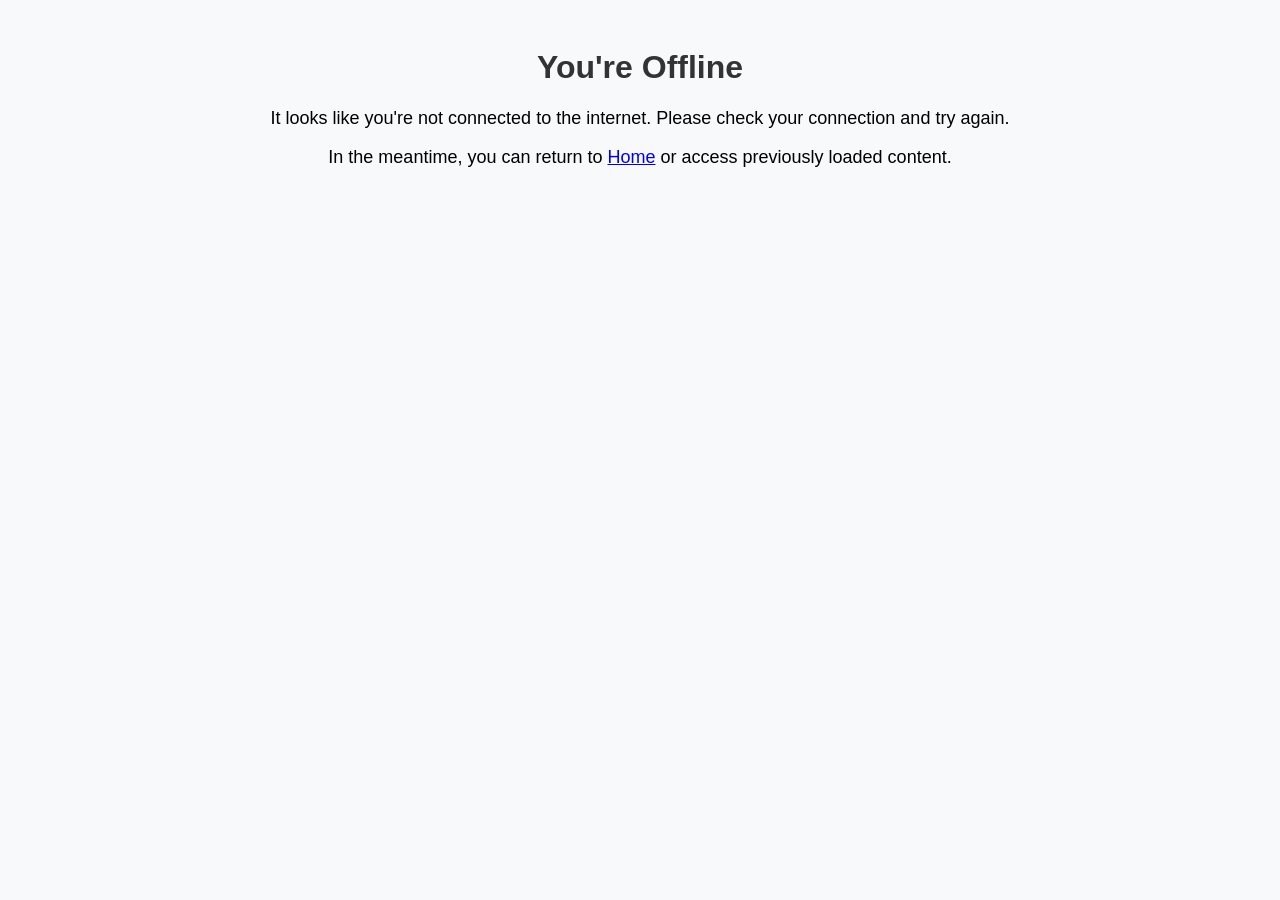
<file: fallback.html>
<!DOCTYPE html>
<html>
  <head>
    <title>CleanCab App - Offline mode</title>
    <meta name="viewport" content="width=device-width, initial-scale=1">
    <style>
        body {
            font-family: Arial, sans-serif;
            text-align: center;
            padding: 20px;
            background-color: #f8f9fa;
        }
        h1 {
            color: #333;
        }
        p {
            font-size: 18px;
        }
    </style>
  </head>
  <body">
    <h1>You're Offline</h1>
    <p>It looks like you're not connected to the internet. Please check your connection and try again.</p>
    <p>In the meantime, you can return to <a href="/">Home</a> or access previously loaded content.</p>
  </body>
</html>
</file>
<file: styleph.css>
body {
  font-family: Arial, Helvetica, sans-serif;
}


* {
  box-sizing: border-box;
}

.switch 
{
  position: relative;
  display: inline-block;
  width: 60px;
  height: 34px;
}

.switch input 
{ 
  opacity: 0;
  width: 0;
  height: 0;
}

.slider 
{
  position: absolute;
  cursor: pointer;
  top: 0;
  left: 0;
  right: 0;
  bottom: 0;
  background-color: #ccc;
  -webkit-transition: .4s;
  transition: .4s;
}

.slider:before 
{
  position: absolute;
  content: "";
  height: 26px;
  width: 26px;
  left: 4px;
  bottom: 4px;
  background-color: white;
  -webkit-transition: .4s;
  transition: .4s;
}

input:checked + .slider 
{
  background-color: #2196F3;
}

input:focus + .slider 
{
  box-shadow: 0 0 1px #2196F3;
}

input:checked + .slider:before 
{
  -webkit-transform: translateX(26px);
  -ms-transform: translateX(26px);
  transform: translateX(26px);
}

/* Rounded sliders */
.slider.round 
{
  border-radius: 34px;
}

.slider.round:before 
{
  border-radius: 50%;
}
  
.row-progress
{
  color:#000;
  background-color:#f1f1f1;
  margin-top:6px;
}
.container-progress
{
  padding:4px 0px;
  color:#000;
  text-align: center;
  background-color:#4CAF50;
  height:24px;
}

.container-progress-alarm
{
  padding:4px 0px;
  color:#000;
  text-align: center;
  background-color:#FF1919;
  height:24px;
}

.container-progress-warning
{
  padding:4px 0px;
  color:#000;
  text-align: center;
  background-color:#FFAE19;
  height:24px;
}

.tooltip 
{
  position: relative;
  display: inline-block;
  padding: 6px 6px 6px 0;
  color: black;
}

.tooltip .tooltiptext 
{
  visibility: hidden;
  width: 120px;
  background-color: black;
  color: #fff;
  text-align: center;
  border-radius: 6px;
  padding: 5px 0;

  /* Position the tooltip */
  position: absolute;
  z-index: 1;
}

.tooltip:hover .tooltiptext 
{
  visibility: visible;
}

button {
  background-color: #04AA6D;
  color: white;
  padding: 6px 20px;
  border: none;
  border-radius: 4px;
  cursor: pointer;
  float: right;
  width: 100%;
  border: 1px solid #04AA6D;
} 

button:disabled,
    button[disabled] {
        background-color: grey;
        color: white;
        padding: 6px 20px;
        border: none;
        border-radius: 4px;
        cursor: not-allowed;
        float: right;
        width: 100%;
        border: 1px solid #04AA6D;
    }
    
input[type=text], select, textarea {
  width: 100%;
  padding: 6px;
  border: 1px solid #ccc;
  border-radius: 4px;
  resize: vertical;
}

input[type=password], select, textarea {
  width: 100%;
  padding: 6px;
  border: 1px solid #ccc;
  border-radius: 4px;
  resize: vertical;
}

input[type=date], select, textarea {
  width: 100%;
  padding: 6px;
  border: 1px solid #ccc;
  border-radius: 4px;
  resize: vertical;
}

input[type=number], select, textarea {
  width: 100%;
  padding: 6px;
  border: 1px solid #ccc;
  border-radius: 4px;
  resize: vertical;
}

input[type=radio], select, textarea {
  width: 30px;
  padding: 6px;
  border: 1px solid #ccc;
  border-radius: 4px;
  resize: vertical;
}

input[type=button] {
  background-color: #04AA6D;
  color: white;
  padding: 6px 20px;
  border: none;
  border-radius: 4px;
  cursor: pointer;
  float: right;
  width: 100%;
  border: 1px solid #04AA6D;
} 

input[type=file] {
  background-color: #04AA6D;
  color: white;
  padding: 6px 20px;
  border: none;
  border-radius: 4px;
  cursor: pointer;
  float: right;
  width: 100%;
  border: 1px solid #04AA6D;
} 

input[type=button][disabled] {
  background-color: grey;
  color: white;
  padding: 6px 20px;
  border: none;
  border-radius: 4px;
  cursor: pointer;
  float: right;
  width: 100%;
  border: 1px solid #04AA6D;
} 

input[type=file][disabled] {
  background-color: grey;
  color: white;
  padding: 6px 20px;
  border: none;
  border-radius: 4px;
  cursor: pointer;
  float: right;
  width: 100%;
  border: 1px solid #04AA6D;
} 

input[type=submit] {
  background-color: #04AA6D;
  color: white;
  padding: 6px 20px;
  border: none;
  border-radius: 4px;
  cursor: pointer;
  float: right;
}

input[type=submit]:hover {
  background-color: #45a049;
}

p
{
  padding: 6px 6px 0 0;
  color: white;
  text-align: center;
}

label {
  padding: 6px 6px 6px 0;
  display: inline-block;
  color: white;
}

.units 
{
    padding-left: 4px;
}

.pad-10-lr
{
    padding-left: 10px;
    padding-right: 10px;
}

/* Clear floats after the columns */
.row:after {
  content: "";
  display: table;
  clear: both;
}

.col-15 {
  float: left;
  width: 15%;
  margin-top: 6px;
}

.col-40 {
  float: left;
  width: 40%;
  margin-top: 6px;
}

.col-45 {
  float: left;
  width: 45%;
  margin-top: 6px;
}

.col-35 {
  float: left;
  width: 35%;
  margin-top: 6px;
}

.col-20 {
  float: left;
  width: 20%;
  margin-top: 6px;
}

.col-25 {
  float: left;
  width: 25%;
  margin-top: 6px;
}

.col-30 {
  float: left;
  width: 30%;
  margin-top: 6px;
}

.col-5 {
  float: left;
  width: 5%;
  margin-top: 6px;
}

.col-2 {
  float: left;
  width: 2%;
  margin-top: 6px;
}

.col-10 {
  float: left;
  width: 10%;
  margin-top: 6px;
}

.col-50 {
  float: left;
  width: 50%;
  margin-top: 6px;
}

.col-75 {
  float: left;
  width: 75%;
  margin-top: 6px;
}

.col-60 {
  float: left;
  width: 60%;
  margin-top: 6px;
}

.col-65 {
  float: left;
  width: 65%;
  margin-top: 6px;
}

.col-70 {
  float: left;
  width: 70%;
  margin-top: 6px;
}

.hiddenitemdiv {
  padding-left:8px;
  padding-right:8px;  
  display:none;
}

.container {
  background-color: #555;
  padding: 5px 10px 15px 10px;
  border: 1px solid lightgrey;
  border-radius: 3px;
}

.icon-container {
  margin-bottom: 20px;
  padding: 7px 0;
  font-size: 24px;
}

.btn {
  background-color: #04AA6D;
  color: white;
  padding: 6px;
  margin: 10px 0;
  border: none;
  width: 100%;
  border-radius: 3px;
  cursor: pointer;
  font-size: 17px;
}

.btn:hover {
  background-color: #45a049;
}

.btn:disabled {
  background-color: #777777;
  opacity: 1;
}

a {
  color: #2196F3;
}

hr {
  border: 1px solid lightgrey;
}

/* Responsive layout - when the screen is less than 800px wide, make the two columns stack on top of each other instead of next to each other (also change the direction - make the "cart" column go on top) */
@media (max-width: 800px) {
  .row {
    flex-direction: column-reverse;
  }
  .col-25 {
    margin-bottom: 20px;
  }
}

.grid-border
{
    border: 1px solid lightgrey;
}

.mobile-container {
  max-width: 480px;
  margin: auto;
  background-color: #555;
  height: 500px;
  color: white;
  border-radius: 10px;
}

.topnav {
  overflow: hidden;
  background-color: #333;
  position: relative;
}

.topnav #idleLinks {
  display: none;
}

.topnav #connectedLinks {
  display: none;
}

.topnav a {
  color: white;
  padding: 14px 16px;
  text-decoration: none;
  font-size: 17px;
  display: block;
}

.topnav a.icon {
  background: black;
  display: block;
  position: absolute;
  right: 0;
  top: 0;
}

.topnav a:hover {
  background-color: #ddd;
  color: black;
}

.topnav .active {
  background-color: #04AA6D;
  color: white;
}

.topnav .active:hover {
  background-color: #04AA6D;
  color: white;
}
</file>
<file: for-scott/styleph.css>
body {
  font-family: Arial, Helvetica, sans-serif;
}


* {
  box-sizing: border-box;
}

.switch 
{
  position: relative;
  display: inline-block;
  width: 60px;
  height: 34px;
}

.switch input 
{ 
  opacity: 0;
  width: 0;
  height: 0;
}

.slider 
{
  position: absolute;
  cursor: pointer;
  top: 0;
  left: 0;
  right: 0;
  bottom: 0;
  background-color: #ccc;
  -webkit-transition: .4s;
  transition: .4s;
}

.slider:before 
{
  position: absolute;
  content: "";
  height: 26px;
  width: 26px;
  left: 4px;
  bottom: 4px;
  background-color: white;
  -webkit-transition: .4s;
  transition: .4s;
}

input:checked + .slider 
{
  background-color: #2196F3;
}

input:focus + .slider 
{
  box-shadow: 0 0 1px #2196F3;
}

input:checked + .slider:before 
{
  -webkit-transform: translateX(26px);
  -ms-transform: translateX(26px);
  transform: translateX(26px);
}

/* Rounded sliders */
.slider.round 
{
  border-radius: 34px;
}

.slider.round:before 
{
  border-radius: 50%;
}
  
.row-progress
{
  color:#000;
  background-color:#f1f1f1;
  margin-top:6px;
}
.container-progress
{
  padding:4px 0px;
  color:#000;
  text-align: center;
  background-color:#4CAF50;
  height:24px;
}

.container-progress-alarm
{
  padding:4px 0px;
  color:#000;
  text-align: center;
  background-color:#FF1919;
  height:24px;
}

.container-progress-warning
{
  padding:4px 0px;
  color:#000;
  text-align: center;
  background-color:#FFAE19;
  height:24px;
}

.tooltip 
{
  position: relative;
  display: inline-block;
  padding: 6px 6px 6px 0;
  color: black;
}

.tooltip .tooltiptext 
{
  visibility: hidden;
  width: 120px;
  background-color: black;
  color: #fff;
  text-align: center;
  border-radius: 6px;
  padding: 5px 0;

  /* Position the tooltip */
  position: absolute;
  z-index: 1;
}

.tooltip:hover .tooltiptext 
{
  visibility: visible;
}

button {
  background-color: #04AA6D;
  color: white;
  padding: 6px 20px;
  border: none;
  border-radius: 4px;
  cursor: pointer;
  float: right;
  width: 100%;
  border: 1px solid #04AA6D;
} 

button:disabled,
    button[disabled] {
        background-color: grey;
        color: white;
        padding: 6px 20px;
        border: none;
        border-radius: 4px;
        cursor: not-allowed;
        float: right;
        width: 100%;
        border: 1px solid #04AA6D;
    }
    
input[type=text], select, textarea {
  width: 100%;
  padding: 6px;
  border: 1px solid #ccc;
  border-radius: 4px;
  resize: vertical;
}

input[type=password], select, textarea {
  width: 100%;
  padding: 6px;
  border: 1px solid #ccc;
  border-radius: 4px;
  resize: vertical;
}

input[type=date], select, textarea {
  width: 100%;
  padding: 6px;
  border: 1px solid #ccc;
  border-radius: 4px;
  resize: vertical;
}

input[type=number], select, textarea {
  width: 100%;
  padding: 6px;
  border: 1px solid #ccc;
  border-radius: 4px;
  resize: vertical;
}

input[type=radio], select, textarea {
  width: 30px;
  padding: 6px;
  border: 1px solid #ccc;
  border-radius: 4px;
  resize: vertical;
}

input[type=button] {
  background-color: #04AA6D;
  color: white;
  padding: 6px 20px;
  border: none;
  border-radius: 4px;
  cursor: pointer;
  float: right;
  width: 100%;
  border: 1px solid #04AA6D;
} 

input[type=file] {
  background-color: #04AA6D;
  color: white;
  padding: 6px 20px;
  border: none;
  border-radius: 4px;
  cursor: pointer;
  float: right;
  width: 100%;
  border: 1px solid #04AA6D;
} 

input[type=button][disabled] {
  background-color: grey;
  color: white;
  padding: 6px 20px;
  border: none;
  border-radius: 4px;
  cursor: pointer;
  float: right;
  width: 100%;
  border: 1px solid #04AA6D;
} 

input[type=file][disabled] {
  background-color: grey;
  color: white;
  padding: 6px 20px;
  border: none;
  border-radius: 4px;
  cursor: pointer;
  float: right;
  width: 100%;
  border: 1px solid #04AA6D;
} 

input[type=submit] {
  background-color: #04AA6D;
  color: white;
  padding: 6px 20px;
  border: none;
  border-radius: 4px;
  cursor: pointer;
  float: right;
}

input[type=submit]:hover {
  background-color: #45a049;
}

p
{
  padding: 6px 6px 0 0;
  color: white;
  text-align: center;
}

label {
  padding: 6px 6px 6px 0;
  display: inline-block;
  color: white;
}

.units 
{
    padding-left: 4px;
}

.pad-10-lr
{
    padding-left: 10px;
    padding-right: 10px;
}

/* Clear floats after the columns */
.row:after {
  content: "";
  display: table;
  clear: both;
}

.col-15 {
  float: left;
  width: 15%;
  margin-top: 6px;
}

.col-40 {
  float: left;
  width: 40%;
  margin-top: 6px;
}

.col-45 {
  float: left;
  width: 45%;
  margin-top: 6px;
}

.col-35 {
  float: left;
  width: 35%;
  margin-top: 6px;
}

.col-20 {
  float: left;
  width: 20%;
  margin-top: 6px;
}

.col-25 {
  float: left;
  width: 25%;
  margin-top: 6px;
}

.col-30 {
  float: left;
  width: 30%;
  margin-top: 6px;
}

.col-5 {
  float: left;
  width: 5%;
  margin-top: 6px;
}

.col-2 {
  float: left;
  width: 2%;
  margin-top: 6px;
}

.col-10 {
  float: left;
  width: 10%;
  margin-top: 6px;
}

.col-50 {
  float: left;
  width: 50%;
  margin-top: 6px;
}

.col-75 {
  float: left;
  width: 75%;
  margin-top: 6px;
}

.col-60 {
  float: left;
  width: 60%;
  margin-top: 6px;
}

.col-65 {
  float: left;
  width: 65%;
  margin-top: 6px;
}

.col-70 {
  float: left;
  width: 70%;
  margin-top: 6px;
}

.hiddenitemdiv {
  padding-left:8px;
  padding-right:8px;  
  display:none;
}

.container {
  background-color: #555;
  padding: 5px 10px 15px 10px;
  border: 1px solid lightgrey;
  border-radius: 3px;
}

.icon-container {
  margin-bottom: 20px;
  padding: 7px 0;
  font-size: 24px;
}

.btn {
  background-color: #04AA6D;
  color: white;
  padding: 6px;
  margin: 10px 0;
  border: none;
  width: 100%;
  border-radius: 3px;
  cursor: pointer;
  font-size: 17px;
}

.btn:hover {
  background-color: #45a049;
}

.btn:disabled {
  background-color: #777777;
  opacity: 1;
}

a {
  color: #2196F3;
}

hr {
  border: 1px solid lightgrey;
}

/* Responsive layout - when the screen is less than 800px wide, make the two columns stack on top of each other instead of next to each other (also change the direction - make the "cart" column go on top) */
@media (max-width: 800px) {
  .row {
    flex-direction: column-reverse;
  }
  .col-25 {
    margin-bottom: 20px;
  }
}

.grid-border
{
    border: 1px solid lightgrey;
}

.mobile-container {
  max-width: 480px;
  margin: auto;
  background-color: #555;
  height: 500px;
  color: white;
  border-radius: 10px;
}

.topnav {
  overflow: hidden;
  background-color: #333;
  position: relative;
}

.topnav #idleLinks {
  display: none;
}

.topnav #connectedLinks {
  display: none;
}

.topnav a {
  color: white;
  padding: 14px 16px;
  text-decoration: none;
  font-size: 17px;
  display: block;
}

.topnav a.icon {
  background: black;
  display: block;
  position: absolute;
  right: 0;
  top: 0;
}

.topnav a:hover {
  background-color: #ddd;
  color: black;
}

.topnav .active {
  background-color: #04AA6D;
  color: white;
}

.topnav .active:hover {
  background-color: #04AA6D;
  color: white;
}
</file>
